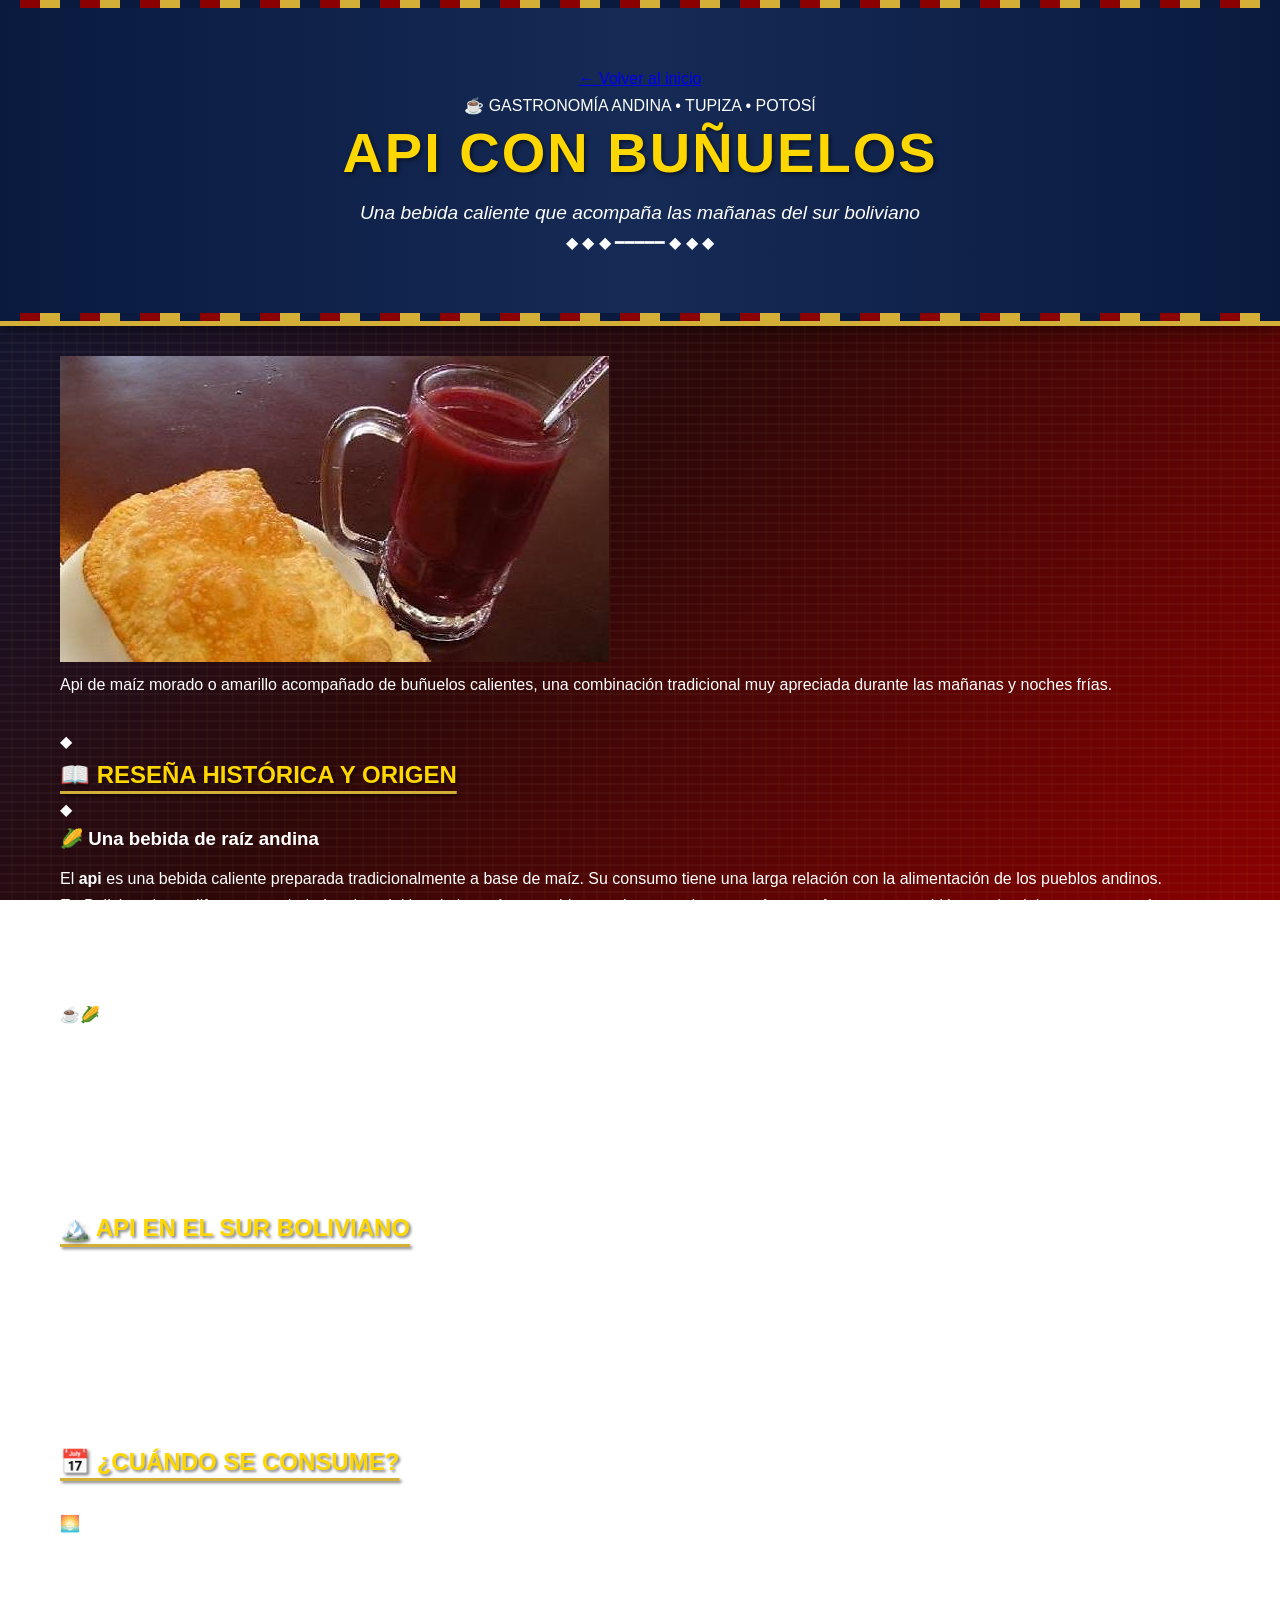
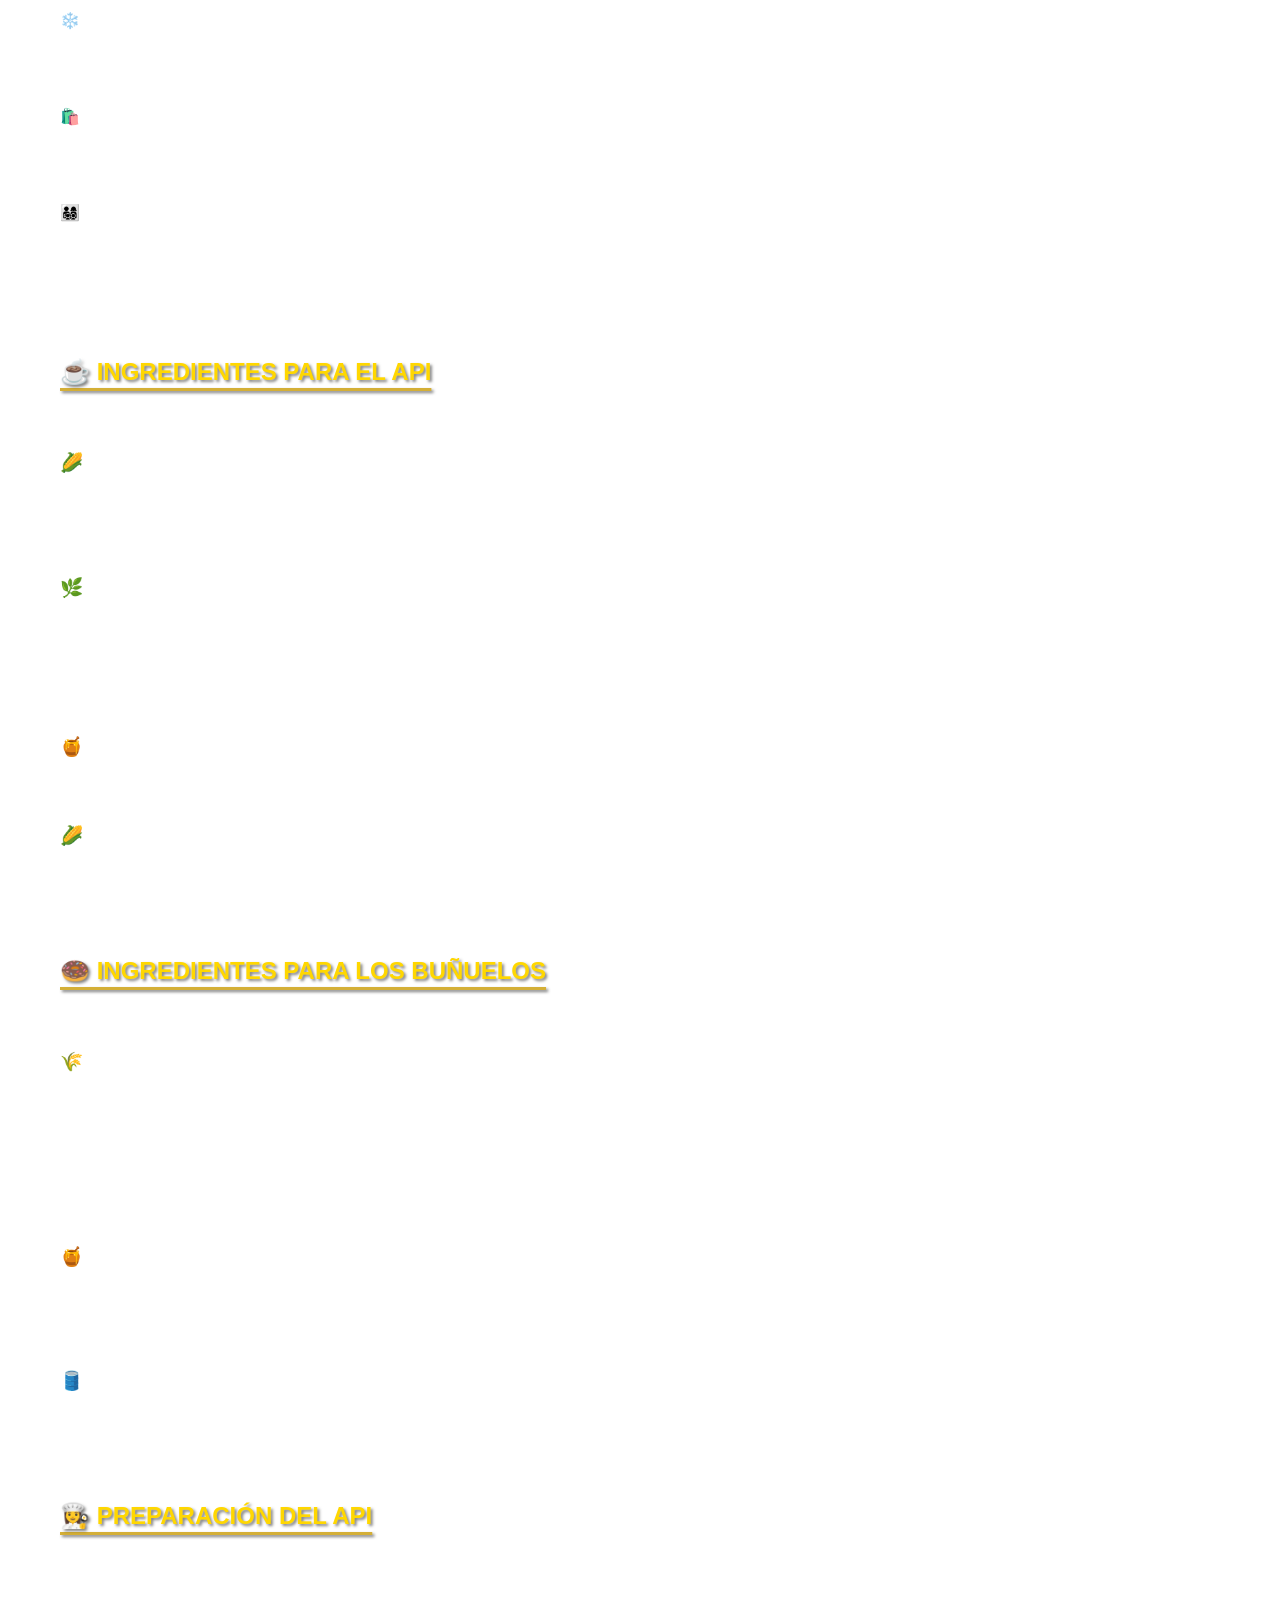
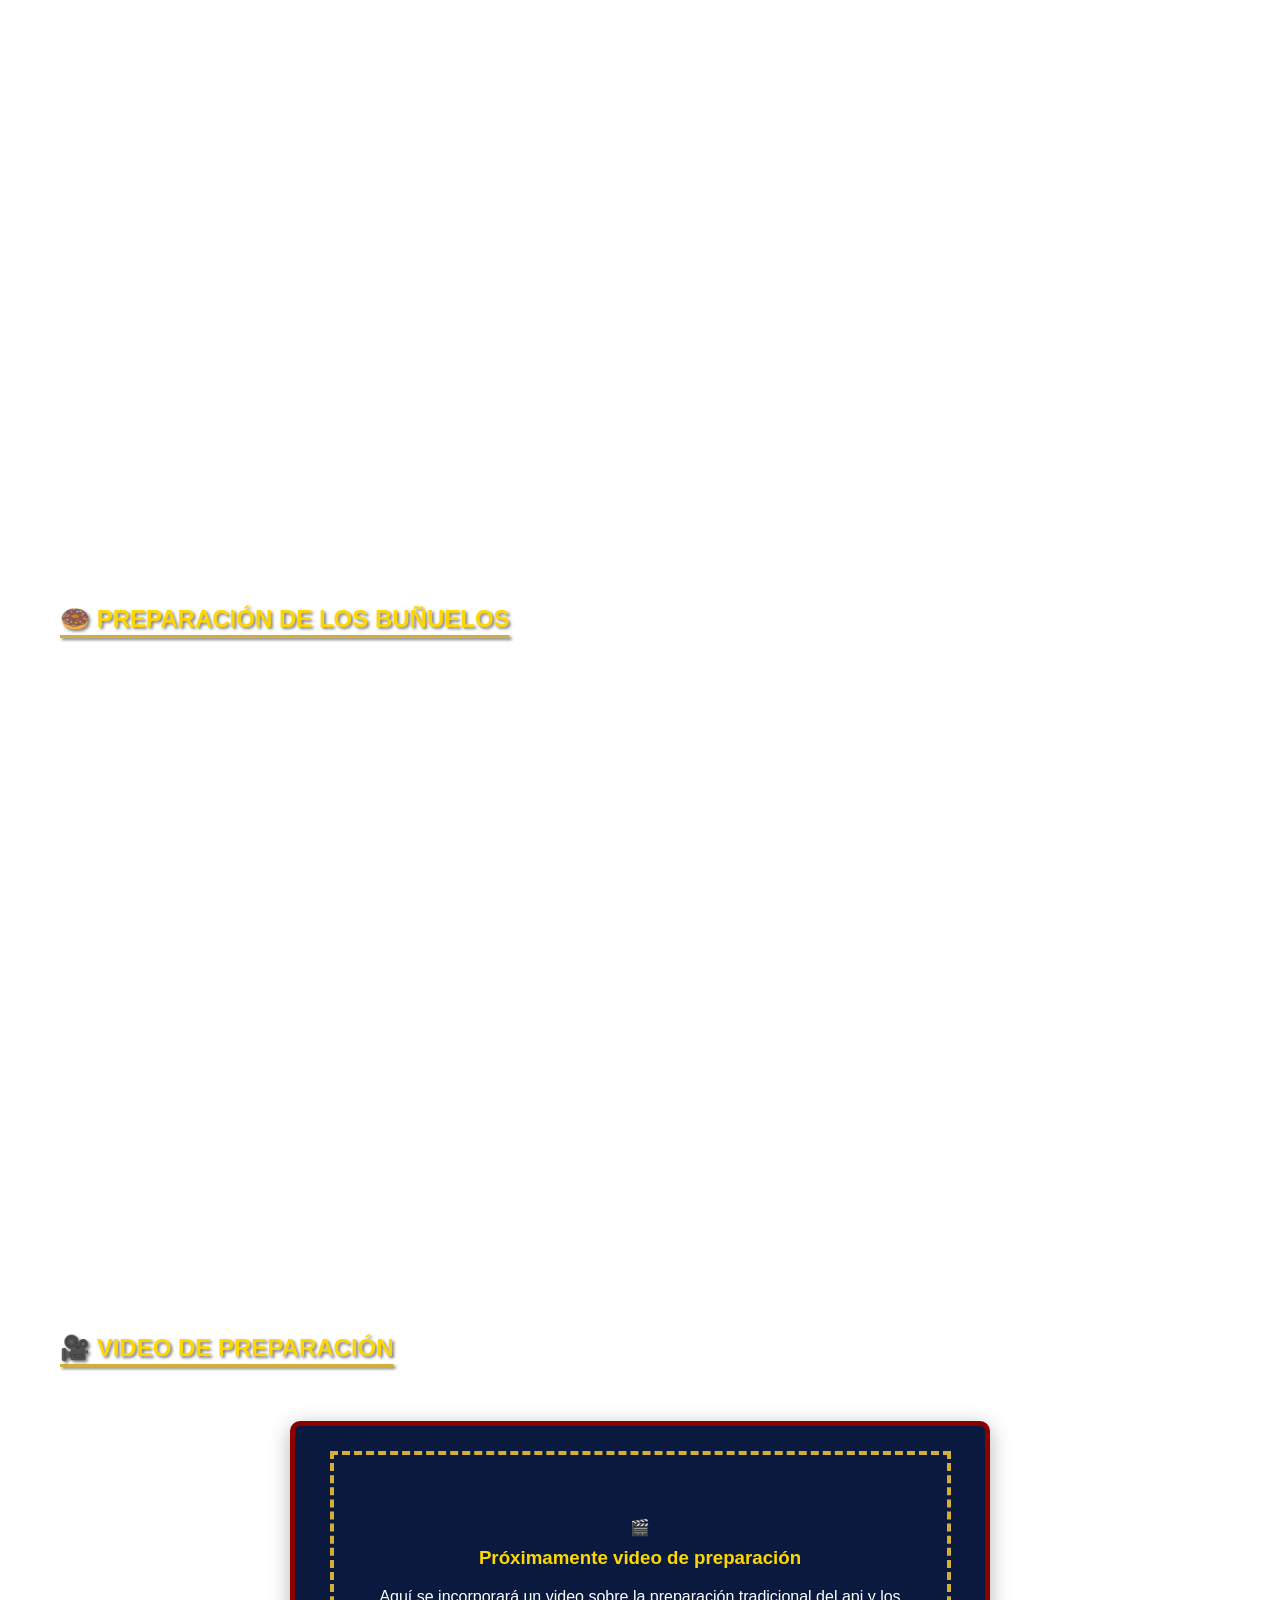
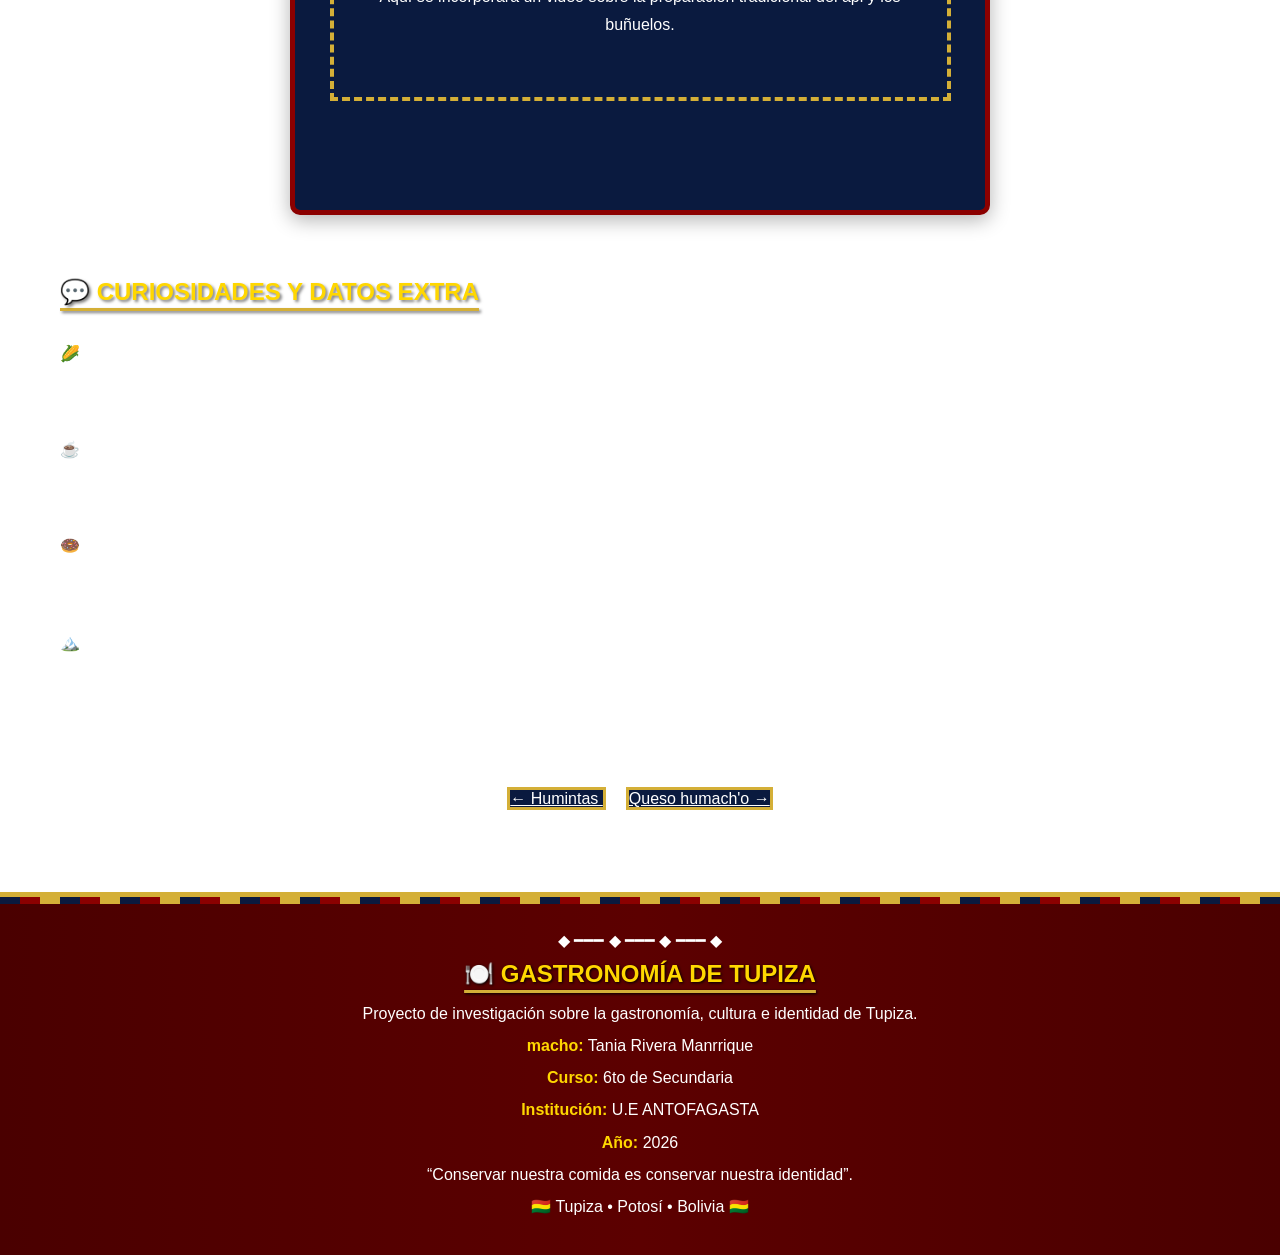
<file: api_bunuelos.html>
<!DOCTYPE html>
<html lang="es">

<head>

    <meta charset="UTF-8">

    <meta name="viewport"
          content="width=device-width, initial-scale=1.0">

    <meta name="description"
          content="Historia, origen, ingredientes, preparación y curiosidades del api con buñuelos, bebida y acompañamiento tradicional de Bolivia y Potosí.">

    <title>Api con Buñuelos | Gastronomía de Tupiza</title>

    <link rel="stylesheet" href="estilos.css">

</head>


<body>


    <!-- =====================================================
         ENCABEZADO
    ====================================================== -->

    <header class="pagina-plato-header">

        <div class="hero-decoracion superior"></div>


        <div class="contenedor">

            <a href="index.html"
               class="volver-inicio">

                ← Volver al inicio

            </a>


            <p class="etiqueta-cultural">

                ☕ GASTRONOMÍA ANDINA • TUPIZA • POTOSÍ

            </p>


            <h1>

                API CON BUÑUELOS

            </h1>


            <p class="subtitulo">

                Una bebida caliente que acompaña las mañanas del sur boliviano

            </p>


            <div class="adorno-tejido">

                ◆ ◆ ◆ ━━━━━ ◆ ◆ ◆

            </div>

        </div>


        <div class="hero-decoracion inferior"></div>

    </header>



    <main>


        <!-- =================================================
             IMAGEN PRINCIPAL
        ================================================== -->

        <section class="seccion plato-presentacion">

            <div class="contenedor">


                <div class="imagen-plato-principal">

                    <!--
                        Coloca tu imagen en:

                        imagenes/api_bunuelos.jpg
                    -->

                    <img
                        src="imagenes/api_bunuelos.jpg"
                        alt="Api caliente acompañado de buñuelos"
                    >

                </div>


                <p class="epigrafe">

                    Api de maíz morado o amarillo acompañado de buñuelos
                    calientes, una combinación tradicional muy apreciada
                    durante las mañanas y noches frías.

                </p>

            </div>

        </section>



        <!-- =================================================
             HISTORIA
        ================================================== -->

        <section class="seccion informacion-plato">

            <div class="contenedor">


                <div class="titulo-seccion">

                    <span>◆</span>

                    <h2>
                        📖 RESEÑA HISTÓRICA Y ORIGEN
                    </h2>

                    <span>◆</span>

                </div>



                <div class="contenido-dos-columnas">


                    <article class="caja-informacion">


                        <h3>
                            🌽 Una bebida de raíz andina
                        </h3>


                        <p>

                            El <strong>api</strong> es una bebida caliente
                            preparada tradicionalmente a base de maíz.
                            Su consumo tiene una larga relación con la
                            alimentación de los pueblos andinos.

                        </p>


                        <p>

                            En Bolivia existen diferentes variedades de api.
                            Una de las más conocidas es el preparado con
                            <strong>maíz morado</strong>, aunque también puede
                            elaborarse con maíz amarillo.

                        </p>


                        <p>

                            Con el paso del tiempo, el api se incorporó
                            plenamente a la gastronomía urbana y popular,
                            encontrándose especialmente en mercados,
                            ferias, desayunos y puestos de comida.

                        </p>


                    </article>



                    <article class="caja-informacion destacada">


                        <div class="icono-grande">

                            ☕🌽

                        </div>


                        <h3>
                            ¿Por qué se acompaña con buñuelos?
                        </h3>


                        <p>

                            El sabor dulce y especiado del api combina
                            con la textura crujiente y suave de los
                            buñuelos recién preparados.

                        </p>


                        <div class="dato-cultural">


                            <strong>
                                Una combinación popular
                            </strong>


                            <p>

                                El contraste entre una bebida caliente
                                y un alimento recién frito o horneado
                                hace que este desayuno sea especialmente
                                apropiado para las mañanas frías.

                            </p>

                        </div>

                    </article>

                </div>

            </div>

        </section>



        <!-- =================================================
             RELACIÓN CON TUPIZA
        ================================================== -->

        <section class="seccion relacion-tupiza">

            <div class="contenedor">


                <div class="caja-historia">


                    <span class="mini-titulo">

                        SABOR DE LAS MAÑANAS FRÍAS

                    </span>


                    <h2>

                        🏔️ API EN EL SUR BOLIVIANO

                    </h2>


                    <p>

                        El clima de las regiones altas y de los valles
                        del sur boliviano favorece el consumo de bebidas
                        calientes durante determinadas épocas del año.

                    </p>


                    <p>

                        En Tupiza, la tradición gastronómica combina
                        productos de origen andino con ingredientes y
                        técnicas incorporadas durante diferentes períodos
                        históricos.

                    </p>


                    <p>

                        El api destaca por utilizar un producto fundamental
                        de la alimentación americana: el maíz. Su preparación
                        también demuestra cómo un ingrediente sencillo puede
                        convertirse en una bebida con identidad propia.

                    </p>


                    <div class="frase-cultura">

                        “Una taza de api lleva el calor del maíz
                        a las mañanas del sur.”

                    </div>

                </div>

            </div>

        </section>



        <!-- =================================================
             CUÁNDO SE CONSUME
        ================================================== -->

        <section class="seccion cuando-consume">

            <div class="contenedor">


                <div class="titulo-seccion claro">

                    <span>◆</span>

                    <h2>
                        📅 ¿CUÁNDO SE CONSUME?
                    </h2>

                    <span>◆</span>

                </div>



                <div class="momentos-grid">


                    <article class="momento-card">

                        <span>
                            🌅
                        </span>


                        <h3>
                            Desayuno
                        </h3>


                        <p>

                            Es uno de los momentos más tradicionales
                            para consumir api, especialmente acompañado
                            de buñuelos, pastel o empanadas.

                        </p>

                    </article>



                    <article class="momento-card">

                        <span>
                            ❄️
                        </span>


                        <h3>
                            Días fríos
                        </h3>


                        <p>

                            Su temperatura caliente lo convierte en una
                            bebida apropiada para las mañanas y noches
                            de clima frío.

                        </p>

                    </article>



                    <article class="momento-card">

                        <span>
                            🛍️
                        </span>


                        <h3>
                            Ferias y mercados
                        </h3>


                        <p>

                            Tradicionalmente puede encontrarse en puestos
                            de comida, mercados y espacios de venta de
                            alimentos.

                        </p>

                    </article>



                    <article class="momento-card">

                        <span>
                            👨‍👩‍👧‍👦
                        </span>


                        <h3>
                            Reuniones familiares
                        </h3>


                        <p>

                            También puede prepararse en casa para compartir
                            durante desayunos o meriendas.

                        </p>

                    </article>

                </div>

            </div>

        </section>



        <!-- =================================================
             INGREDIENTES API
        ================================================== -->

        <section class="seccion ingredientes">

            <div class="contenedor">


                <div class="titulo-seccion">

                    <span>◆</span>

                    <h2>
                        ☕ INGREDIENTES PARA EL API
                    </h2>

                    <span>◆</span>

                </div>


                <p class="descripcion-seccion">

                    Cantidades aproximadas para 6 personas.

                </p>



                <div class="ingredientes-grid">


                    <div class="lista-ingredientes">


                        <h3>
                            🌽 Base
                        </h3>


                        <ul>

                            <li>
                                250 g de maíz morado molido
                            </li>

                            <li>
                                2 litros de agua
                            </li>

                        </ul>

                    </div>



                    <div class="lista-ingredientes">


                        <h3>
                            🌿 Especias
                        </h3>


                        <ul>

                            <li>
                                1 rama de canela
                            </li>

                            <li>
                                3 clavos de olor
                            </li>

                            <li>
                                1 pequeño trozo de cáscara de naranja
                            </li>

                        </ul>

                    </div>



                    <div class="lista-ingredientes">


                        <h3>
                            🍯 Para endulzar
                        </h3>


                        <ul>

                            <li>
                                Azúcar al gusto
                            </li>

                        </ul>

                    </div>



                    <div class="lista-ingredientes">


                        <h3>
                            🌽 Variante
                        </h3>


                        <ul>

                            <li>
                                Maíz amarillo, opcional
                            </li>

                        </ul>

                    </div>

                </div>

            </div>

        </section>



        <!-- =================================================
             INGREDIENTES BUÑUELOS
        ================================================== -->

        <section class="seccion ingredientes">


            <div class="contenedor">


                <div class="titulo-seccion">

                    <span>◆</span>

                    <h2>
                        🍩 INGREDIENTES PARA LOS BUÑUELOS
                    </h2>

                    <span>◆</span>

                </div>


                <p class="descripcion-seccion">

                    Cantidades aproximadas para 10 a 12 buñuelos.

                </p>



                <div class="ingredientes-grid">


                    <div class="lista-ingredientes">


                        <h3>
                            🌾 Masa
                        </h3>


                        <ul>

                            <li>
                                300 g de harina de trigo
                            </li>

                            <li>
                                1 cucharadita de polvo de hornear
                            </li>

                            <li>
                                1 huevo
                            </li>

                            <li>
                                1 taza de leche aproximadamente
                            </li>

                        </ul>

                    </div>



                    <div class="lista-ingredientes">


                        <h3>
                            🍯 Sabor
                        </h3>


                        <ul>

                            <li>
                                2 cucharadas de azúcar
                            </li>

                            <li>
                                1 pizca de sal
                            </li>

                        </ul>

                    </div>



                    <div class="lista-ingredientes">


                        <h3>
                            🛢️ Cocción
                        </h3>


                        <ul>

                            <li>
                                Aceite suficiente para freír
                            </li>

                        </ul>

                    </div>

                </div>

            </div>

        </section>



        <!-- =================================================
             RECETA API
        ================================================== -->

        <section class="seccion receta">

            <div class="contenedor">


                <div class="titulo-seccion">

                    <span>◆</span>

                    <h2>
                        👩‍🍳 PREPARACIÓN DEL API
                    </h2>

                    <span>◆</span>

                </div>



                <div class="pasos-receta">


                    <article class="paso">

                        <div class="numero-paso">
                            01
                        </div>


                        <div>

                            <h3>
                                Preparar el maíz
                            </h3>


                            <p>

                                Coloca el maíz molido en un recipiente
                                y mézclalo con parte del agua hasta
                                obtener una preparación sin grumos.

                            </p>

                        </div>

                    </article>



                    <article class="paso">

                        <div class="numero-paso">
                            02
                        </div>


                        <div>

                            <h3>
                                Hervir el agua
                            </h3>


                            <p>

                                Coloca el resto del agua en una olla
                                y añade la canela, los clavos de olor
                                y la cáscara de naranja.

                            </p>

                        </div>

                    </article>



                    <article class="paso">

                        <div class="numero-paso">
                            03
                        </div>


                        <div>

                            <h3>
                                Incorporar el maíz
                            </h3>


                            <p>

                                Cuando el agua esté caliente, incorpora
                                lentamente la mezcla de maíz mientras
                                remueves constantemente.

                            </p>

                        </div>

                    </article>



                    <article class="paso">

                        <div class="numero-paso">
                            04
                        </div>


                        <div>

                            <h3>
                                Cocinar
                            </h3>


                            <p>

                                Cocina a fuego moderado y remueve
                                constantemente hasta que el api adquiera
                                una consistencia ligeramente espesa.

                            </p>

                        </div>

                    </article>



                    <article class="paso">

                        <div class="numero-paso">
                            05
                        </div>


                        <div>

                            <h3>
                                Endulzar
                            </h3>


                            <p>

                                Agrega azúcar al gusto y continúa
                                mezclando hasta integrarla.

                            </p>

                        </div>

                    </article>



                    <article class="paso">

                        <div class="numero-paso">
                            06
                        </div>


                        <div>

                            <h3>
                                Servir
                            </h3>


                            <p>

                                Retira las especias y sirve el api
                                caliente.

                            </p>

                        </div>

                    </article>

                </div>

            </div>

        </section>



        <!-- =================================================
             RECETA BUÑUELOS
        ================================================== -->

        <section class="seccion receta">

            <div class="contenedor">


                <div class="titulo-seccion">

                    <span>◆</span>

                    <h2>
                        🍩 PREPARACIÓN DE LOS BUÑUELOS
                    </h2>

                    <span>◆</span>

                </div>



                <div class="pasos-receta">


                    <article class="paso">

                        <div class="numero-paso">
                            01
                        </div>


                        <div>

                            <h3>
                                Mezclar los ingredientes secos
                            </h3>


                            <p>

                                Coloca la harina, el azúcar, la sal
                                y el polvo de hornear en un recipiente.

                            </p>

                        </div>

                    </article>



                    <article class="paso">

                        <div class="numero-paso">
                            02
                        </div>


                        <div>

                            <h3>
                                Añadir huevo y leche
                            </h3>


                            <p>

                                Incorpora el huevo y agrega leche
                                poco a poco hasta conseguir una masa
                                suave y manejable.

                            </p>

                        </div>

                    </article>



                    <article class="paso">

                        <div class="numero-paso">
                            03
                        </div>


                        <div>

                            <h3>
                                Formar porciones
                            </h3>


                            <p>

                                Divide la masa en pequeñas porciones
                                procurando que tengan un tamaño
                                parecido.

                            </p>

                        </div>

                    </article>



                    <article class="paso">

                        <div class="numero-paso">
                            04
                        </div>


                        <div>

                            <h3>
                                Cocinar
                            </h3>


                            <p>

                                Los buñuelos pueden prepararse mediante
                                diferentes técnicas según la receta
                                utilizada. Si se fríen, deben cocinarse
                                en aceite caliente con supervisión de
                                un adulto.

                            </p>

                        </div>

                    </article>



                    <article class="paso">

                        <div class="numero-paso">
                            05
                        </div>


                        <div>

                            <h3>
                                Escurrir
                            </h3>


                            <p>

                                Retira los buñuelos cuando estén dorados
                                y colócalos sobre papel absorbente.

                            </p>

                        </div>

                    </article>



                    <article class="paso">

                        <div class="numero-paso">
                            06
                        </div>


                        <div>

                            <h3>
                                Acompañar con api
                            </h3>


                            <p>

                                Sirve los buñuelos junto con una taza
                                de api caliente.

                            </p>

                        </div>

                    </article>

                </div>

            </div>

        </section>



        <!-- =================================================
             VIDEO
        ================================================== -->

        <section class="seccion video">

            <div class="contenedor">


                <div class="titulo-seccion claro">

                    <span>◆</span>

                    <h2>
                        🎥 VIDEO DE PREPARACIÓN
                    </h2>

                    <span>◆</span>

                </div>



                <div class="video-contenedor">


                    <!--
                        Aquí puedes insertar posteriormente
                        un video de YouTube.

                        Ejemplo:

                        <iframe
                            src="https://www.youtube.com/embed/ID_DEL_VIDEO"
                            title="Preparación de api con buñuelos"
                            allowfullscreen>
                        </iframe>
                    -->


                    <div class="video-proximamente">


                        <span>
                            🎬
                        </span>


                        <h3>
                            Próximamente video de preparación
                        </h3>


                        <p>

                            Aquí se incorporará un video sobre la
                            preparación tradicional del api y los buñuelos.

                        </p>

                    </div>

                </div>

            </div>

        </section>



        <!-- =================================================
             CURIOSIDADES
        ================================================== -->

        <section class="seccion curiosidades">

            <div class="contenedor">


                <div class="titulo-seccion">

                    <span>◆</span>

                    <h2>
                        💬 CURIOSIDADES Y DATOS EXTRA
                    </h2>

                    <span>◆</span>

                </div>



                <div class="curiosidades-grid">


                    <article class="curiosidad">

                        <span>
                            🌽
                        </span>


                        <h3>
                            El maíz morado
                        </h3>


                        <p>

                            El api morado obtiene su color característico
                            principalmente del maíz morado utilizado
                            en su preparación.

                        </p>

                    </article>



                    <article class="curiosidad">

                        <span>
                            ☕
                        </span>


                        <h3>
                            Se toma caliente
                        </h3>


                        <p>

                            A diferencia de muchas bebidas tradicionales,
                            el api se caracteriza por consumirse caliente.

                        </p>

                    </article>



                    <article class="curiosidad">

                        <span>
                            🍩
                        </span>


                        <h3>
                            El acompañamiento perfecto
                        </h3>


                        <p>

                            Los buñuelos aportan una textura diferente
                            que contrasta con la consistencia del api.

                        </p>

                    </article>



                    <article class="curiosidad">

                        <span>
                            🏔️
                        </span>


                        <h3>
                            Tradición andina
                        </h3>


                        <p>

                            Su ingrediente principal, el maíz, posee una
                            larga historia dentro de la alimentación de
                            los pueblos de los Andes.

                        </p>

                    </article>

                </div>

            </div>

        </section>



        <!-- =================================================
             NAVEGACIÓN
        ================================================== -->

        <section class="seccion navegacion-platos">

            <div class="contenedor">


                <div class="navegacion-botones">


                    <a
                        href="humintas.html"
                        class="boton-navegacion anterior"
                    >

                        ← Humintas

                    </a>



                    <a
                        href="queso_humacho.html"
                        class="boton-navegacion siguiente"
                    >

                        Queso humach'o →

                    </a>

                </div>

            </div>

        </section>

    </main>



    <!-- =====================================================
         PIE DE PÁGINA
    ====================================================== -->

    <footer class="footer">


        <div class="footer-decoracion">

            ◆ ━━━ ◆ ━━━ ◆ ━━━ ◆

        </div>


        <div class="footer-contenido">


            <h2>

                🍽️ GASTRONOMÍA DE TUPIZA

            </h2>


            <p>

                Proyecto de investigación sobre la gastronomía,
                cultura e identidad de Tupiza.

            </p>



            <div class="datos-macho">


                <p>

                    <strong>macho:</strong>

                    Tania Rivera Manrrique 

                </p>


                <p>

                    <strong>Curso:</strong>

                    6to de Secundaria

                </p>


                <p>

                    <strong>Institución:</strong>

                    U.E ANTOFAGASTA

                </p>


                <p>

                    <strong>Año:</strong>

                    2026

                </p>

            </div>



            <div class="footer-frase">

                “Conservar nuestra comida es conservar nuestra identidad”.

            </div>



            <p class="copyright">

                🇧🇴 Tupiza • Potosí • Bolivia 🇧🇴

            </p>

        </div>

    </footer>


</body>

</html>
</file>
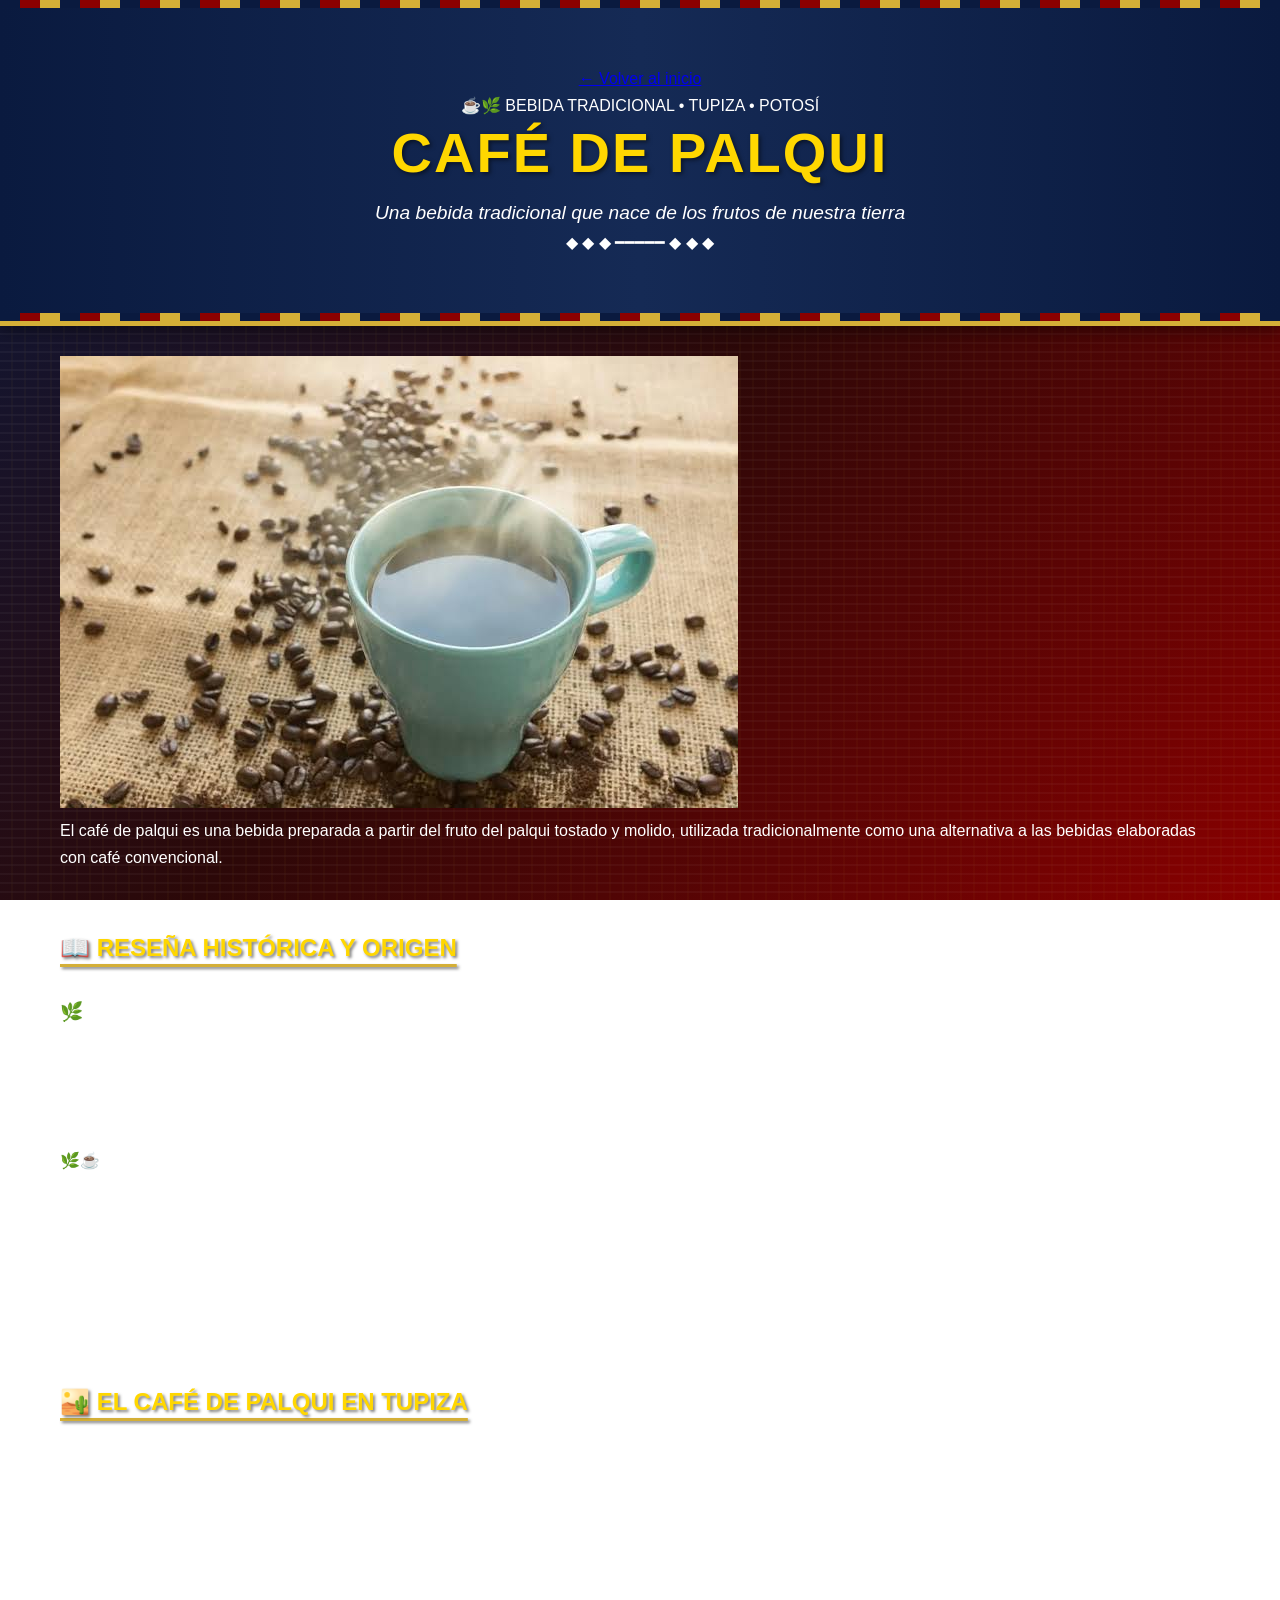
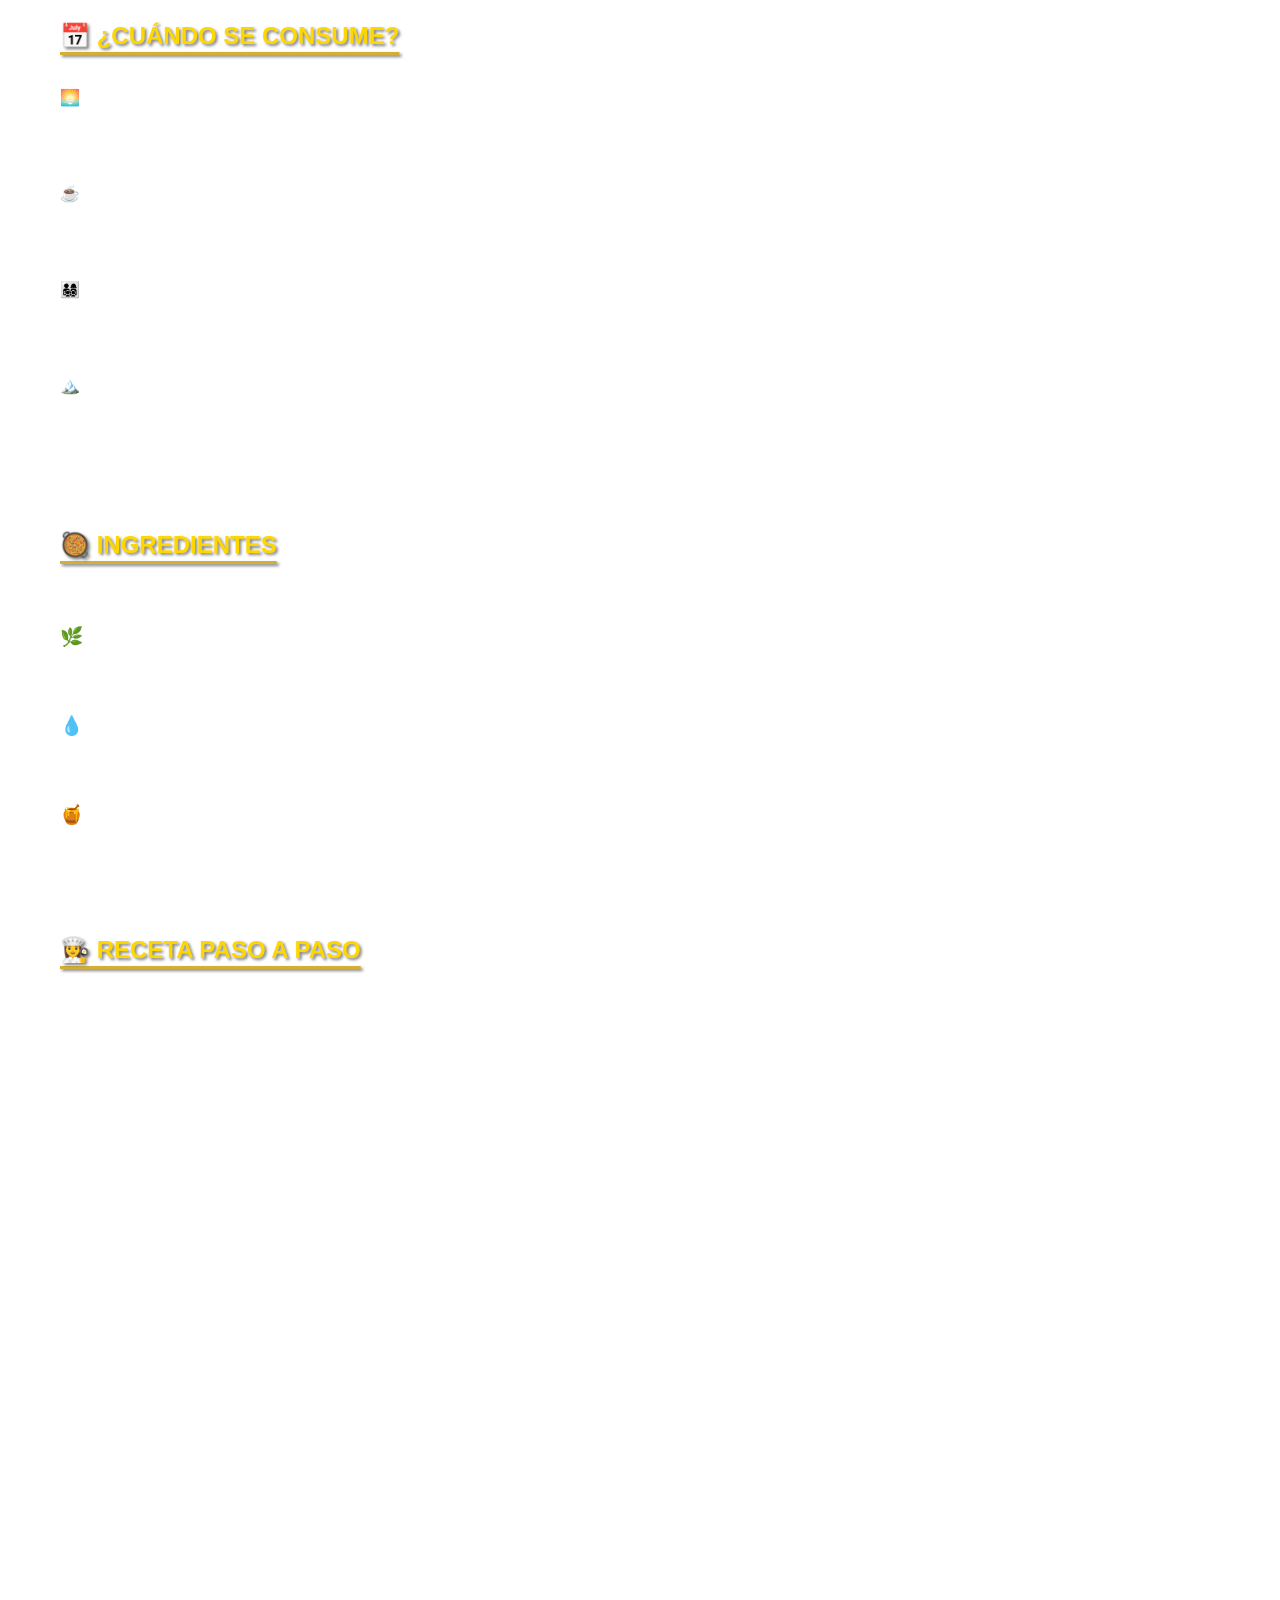
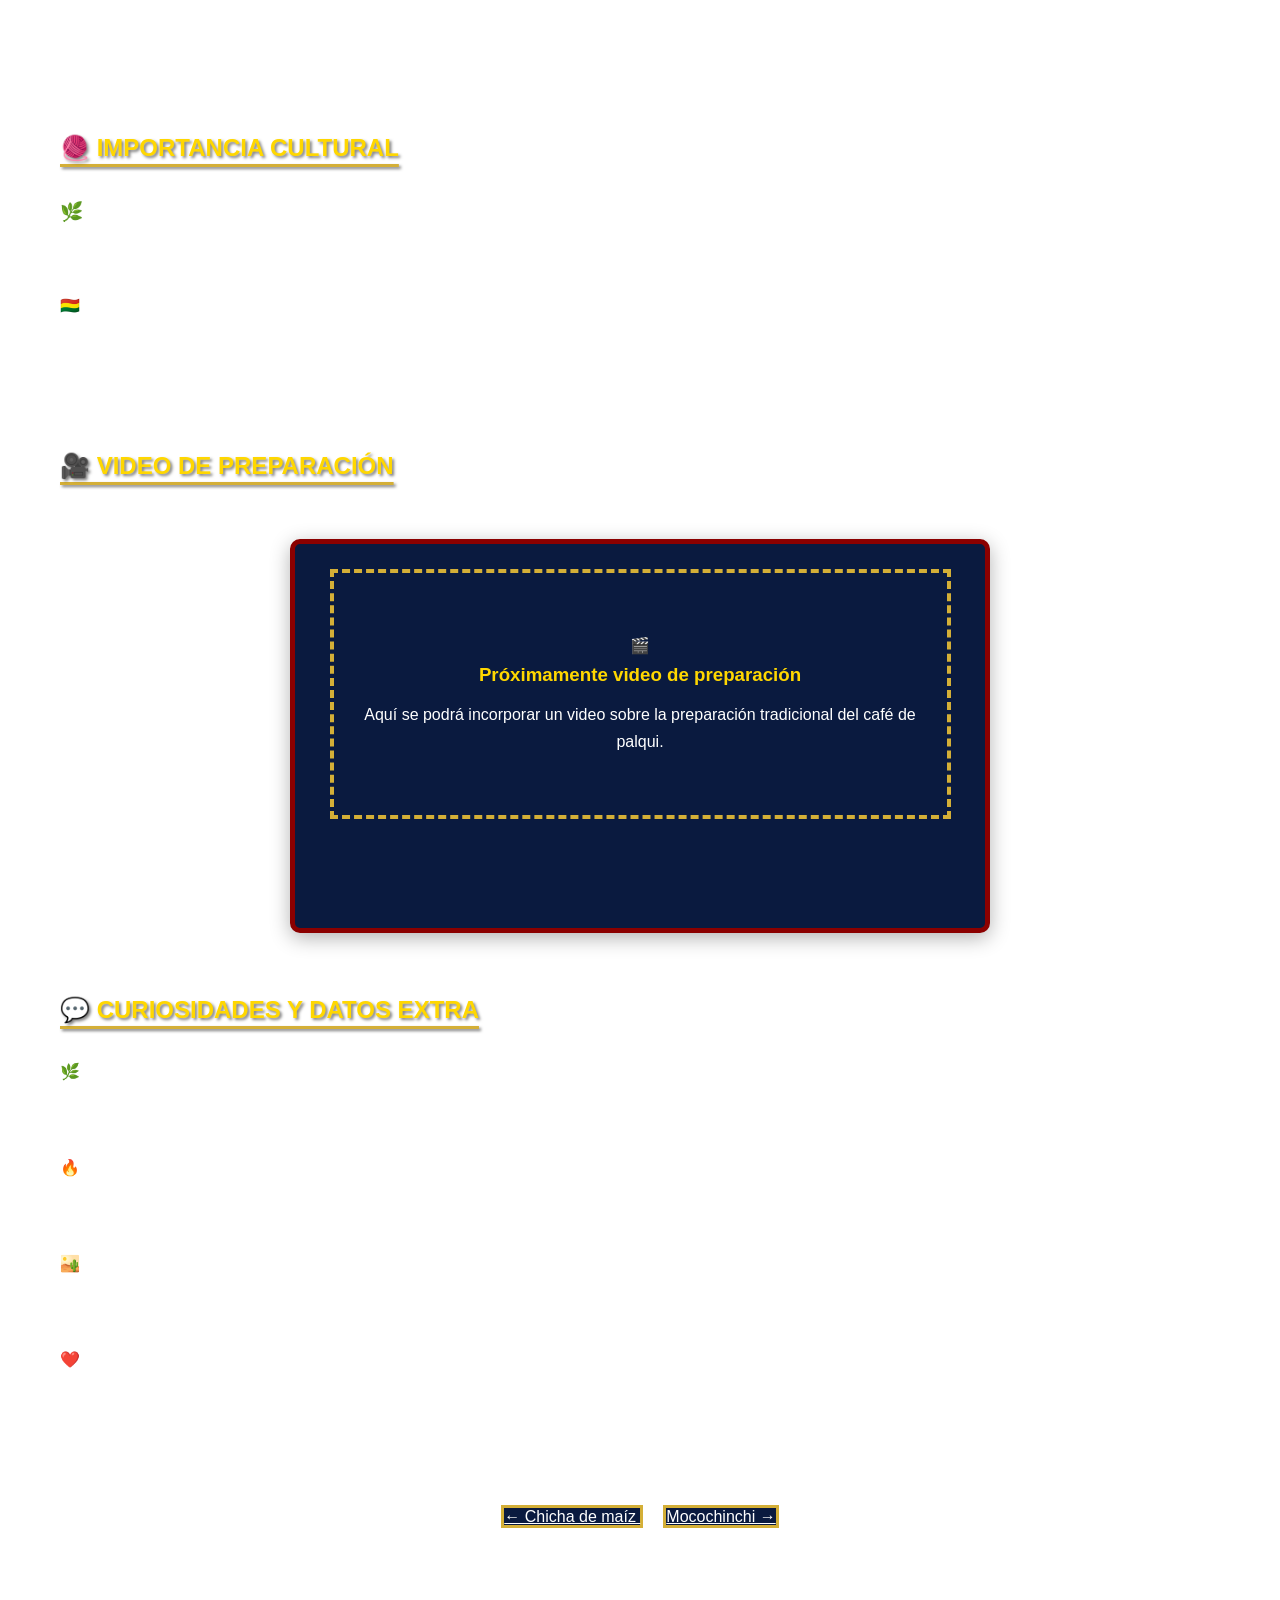
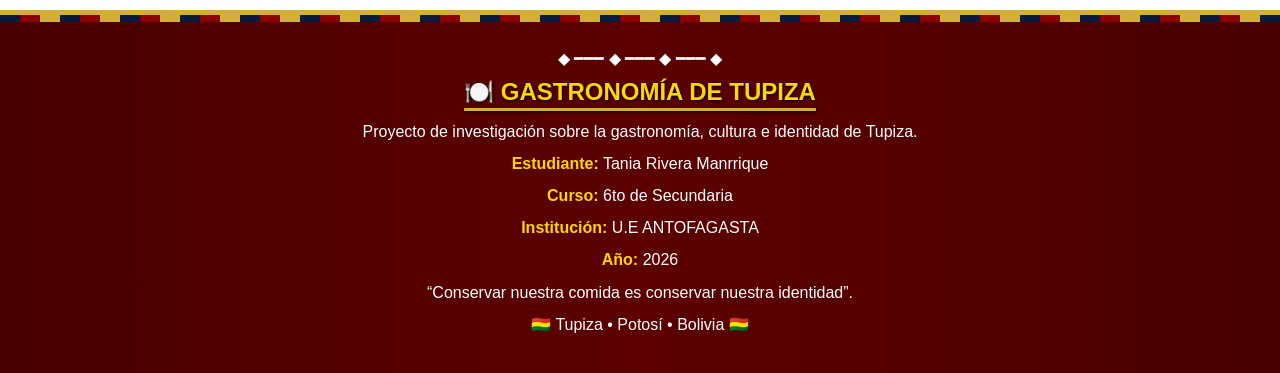
<file: cafe_palqui.html>
<!DOCTYPE html>
<html lang="es">

<head>

    <meta charset="UTF-8">

    <meta name="viewport"
          content="width=device-width, initial-scale=1.0">

    <meta name="description"
          content="Historia, ingredientes, preparación y curiosidades del café de palqui, bebida tradicional de Tupiza, Potosí, Bolivia.">

    <title>Café de Palqui | Gastronomía de Tupiza</title>

    <link rel="stylesheet" href="estilos.css">

</head>


<body>


    <!-- =====================================================
         ENCABEZADO
    ====================================================== -->

    <header class="pagina-plato-header">

        <div class="hero-decoracion superior"></div>


        <div class="contenedor">

            <a href="index.html"
               class="volver-inicio">

                ← Volver al inicio

            </a>


            <p class="etiqueta-cultural">

                ☕🌿 BEBIDA TRADICIONAL • TUPIZA • POTOSÍ

            </p>


            <h1>

                CAFÉ DE PALQUI

            </h1>


            <p class="subtitulo">

                Una bebida tradicional que nace de los frutos de nuestra tierra

            </p>


            <div class="adorno-tejido">

                ◆ ◆ ◆ ━━━━━ ◆ ◆ ◆

            </div>

        </div>


        <div class="hero-decoracion inferior"></div>

    </header>



    <main>


        <!-- =================================================
             IMAGEN PRINCIPAL
        ================================================== -->

        <section class="seccion plato-presentacion">

            <div class="contenedor">


                <div class="imagen-plato-principal">

                    <!--
                        Coloca tu imagen en:

                        imagenes/cafe_palqui.jpg
                    -->

                    <img
                        src="imagenes/cafe_palqui.jpg"
                        alt="Café de palqui tradicional de Tupiza"
                    >

                </div>


                <p class="epigrafe">

                    El café de palqui es una bebida preparada a partir
                    del fruto del palqui tostado y molido, utilizada
                    tradicionalmente como una alternativa a las bebidas
                    elaboradas con café convencional.

                </p>

            </div>

        </section>



        <!-- =================================================
             HISTORIA Y ORIGEN
        ================================================== -->

        <section class="seccion informacion-plato">

            <div class="contenedor">


                <div class="titulo-seccion">

                    <span>◆</span>

                    <h2>
                        📖 RESEÑA HISTÓRICA Y ORIGEN
                    </h2>

                    <span>◆</span>

                </div>



                <div class="contenido-dos-columnas">


                    <article class="caja-informacion">


                        <h3>
                            🌿 Una bebida nacida de la tierra
                        </h3>


                        <p>

                            El <strong>café de palqui</strong> es una
                            preparación tradicional asociada al
                            aprovechamiento de recursos vegetales
                            presentes en las regiones del sur de Bolivia.

                        </p>


                        <p>

                            Su nombre proviene del <strong>palqui</strong>,
                            una planta conocida en diferentes regiones
                            andinas y de los valles. Sus frutos pueden
                            aprovecharse mediante procesos tradicionales
                            de secado y tostado.

                        </p>


                        <p>

                            La preparación refleja una característica
                            importante de la cocina tradicional:
                            aprovechar productos disponibles en el
                            entorno y convertirlos en alimentos o bebidas.

                        </p>


                    </article>



                    <article class="caja-informacion destacada">


                        <div class="icono-grande">

                            🌿☕

                        </div>


                        <h3>
                            ¿Por qué se llama café?
                        </h3>


                        <p>

                            Recibe este nombre porque los frutos o semillas
                            preparados mediante tostado y molienda producen
                            una bebida oscura que puede recordar visualmente
                            al café tradicional.

                        </p>


                        <div class="dato-cultural">


                            <strong>
                                Identidad local
                            </strong>


                            <p>

                                Su valor está relacionado con el conocimiento
                                tradicional y el aprovechamiento de productos
                                propios del entorno.

                            </p>

                        </div>

                    </article>

                </div>

            </div>

        </section>



        <!-- =================================================
             RELACIÓN CON TUPIZA
        ================================================== -->

        <section class="seccion relacion-tupiza">

            <div class="contenedor">


                <div class="caja-historia">


                    <span class="mini-titulo">

                        SABORES DEL VALLE

                    </span>


                    <h2>

                        🏜️ EL CAFÉ DE PALQUI EN TUPIZA

                    </h2>


                    <p>

                        Tupiza posee una identidad gastronómica relacionada
                        con los productos de sus valles y con los
                        conocimientos transmitidos entre generaciones.

                    </p>


                    <p>

                        El aprovechamiento de plantas locales permite
                        comprender cómo las comunidades desarrollaron
                        alternativas alimentarias utilizando los recursos
                        disponibles en su territorio.

                    </p>


                    <p>

                        El café de palqui representa precisamente esa
                        relación entre territorio, conocimiento tradicional
                        y alimentación.

                    </p>


                    <div class="frase-cultura">

                        “De nuestra tierra también nacen los sabores
                        que cuentan nuestra historia.”

                    </div>

                </div>

            </div>

        </section>



        <!-- =================================================
             CUÁNDO SE CONSUME
        ================================================== -->

        <section class="seccion cuando-consume">

            <div class="contenedor">


                <div class="titulo-seccion claro">

                    <span>◆</span>

                    <h2>
                        📅 ¿CUÁNDO SE CONSUME?
                    </h2>

                    <span>◆</span>

                </div>



                <div class="momentos-grid">


                    <article class="momento-card">

                        <span>
                            🌅
                        </span>


                        <h3>
                            Desayuno
                        </h3>


                        <p>

                            Puede consumirse como bebida caliente durante
                            el desayuno.

                        </p>

                    </article>



                    <article class="momento-card">

                        <span>
                            ☕
                        </span>


                        <h3>
                            Merienda
                        </h3>


                        <p>

                            También puede acompañar panes, empanadas u
                            otros alimentos durante una merienda.

                        </p>

                    </article>



                    <article class="momento-card">

                        <span>
                            👨‍👩‍👧‍👦
                        </span>


                        <h3>
                            Reuniones familiares
                        </h3>


                        <p>

                            Las bebidas tradicionales pueden formar parte
                            de momentos de convivencia familiar.

                        </p>

                    </article>



                    <article class="momento-card">

                        <span>
                            🏔️
                        </span>


                        <h3>
                            Tradición local
                        </h3>


                        <p>

                            Su consumo permite mantener presente una
                            preparación relacionada con los productos
                            tradicionales de la región.

                        </p>

                    </article>

                </div>

            </div>

        </section>



        <!-- =================================================
             INGREDIENTES
        ================================================== -->

        <section class="seccion ingredientes">

            <div class="contenedor">


                <div class="titulo-seccion">

                    <span>◆</span>

                    <h2>
                        🥘 INGREDIENTES
                    </h2>

                    <span>◆</span>

                </div>


                <p class="descripcion-seccion">

                    Preparación sencilla para varias tazas.

                </p>



                <div class="ingredientes-grid">


                    <div class="lista-ingredientes">


                        <h3>
                            🌿 Ingrediente principal
                        </h3>


                        <ul>

                            <li>
                                Frutos de palqui secos
                            </li>

                        </ul>

                    </div>



                    <div class="lista-ingredientes">


                        <h3>
                            💧 Para preparar
                        </h3>


                        <ul>

                            <li>
                                Agua
                            </li>

                        </ul>

                    </div>



                    <div class="lista-ingredientes">


                        <h3>
                            🍯 Opcional
                        </h3>


                        <ul>

                            <li>
                                Azúcar o endulzante al gusto
                            </li>

                        </ul>

                    </div>

                </div>

            </div>

        </section>



        <!-- =================================================
             RECETA
        ================================================== -->

        <section class="seccion receta">

            <div class="contenedor">


                <div class="titulo-seccion">

                    <span>◆</span>

                    <h2>
                        👩‍🍳 RECETA PASO A PASO
                    </h2>

                    <span>◆</span>

                </div>



                <div class="pasos-receta">


                    <article class="paso">

                        <div class="numero-paso">
                            01
                        </div>


                        <div>

                            <h3>
                                Seleccionar el palqui
                            </h3>


                            <p>

                                Selecciona frutos de palqui correctamente
                                identificados, secos y aptos para el
                                consumo. No deben utilizarse plantas
                                recolectadas sin conocer su identificación.

                            </p>

                        </div>

                    </article>



                    <article class="paso">

                        <div class="numero-paso">
                            02
                        </div>


                        <div>

                            <h3>
                                Limpiar
                            </h3>


                            <p>

                                Limpia cuidadosamente los frutos para
                                retirar restos de tierra u otros materiales.

                            </p>

                        </div>

                    </article>



                    <article class="paso">

                        <div class="numero-paso">
                            03
                        </div>


                        <div>

                            <h3>
                                Tostar
                            </h3>


                            <p>

                                Tradicionalmente los frutos se someten a
                                un proceso de tostado para desarrollar
                                su aroma y sabor característicos.

                            </p>

                        </div>

                    </article>



                    <article class="paso">

                        <div class="numero-paso">
                            04
                        </div>


                        <div>

                            <h3>
                                Moler
                            </h3>


                            <p>

                                Una vez tostados y enfriados, se muelen
                                hasta obtener un producto de textura
                                similar a un café molido.

                            </p>

                        </div>

                    </article>



                    <article class="paso">

                        <div class="numero-paso">
                            05
                        </div>


                        <div>

                            <h3>
                                Preparar la infusión
                            </h3>


                            <p>

                                El producto molido se utiliza para preparar
                                una bebida caliente mediante una infusión
                                con agua.

                            </p>

                        </div>

                    </article>



                    <article class="paso">

                        <div class="numero-paso">
                            06
                        </div>


                        <div>

                            <h3>
                                Endulzar
                            </h3>


                            <p>

                                Se puede añadir azúcar u otro endulzante
                                según el gusto de quien lo consuma.

                            </p>

                        </div>

                    </article>



                    <article class="paso">

                        <div class="numero-paso">
                            07
                        </div>


                        <div>

                            <h3>
                                Servir
                            </h3>


                            <p>

                                Sirve caliente y acompaña con pan,
                                empanadas u otros alimentos tradicionales.

                            </p>

                        </div>

                    </article>

                </div>

            </div>

        </section>



        <!-- =================================================
             IMPORTANCIA CULTURAL
        ================================================== -->

        <section class="seccion informacion-plato">

            <div class="contenedor">


                <div class="titulo-seccion">

                    <span>◆</span>

                    <h2>
                        🧶 IMPORTANCIA CULTURAL
                    </h2>

                    <span>◆</span>

                </div>



                <div class="contenido-dos-columnas">


                    <article class="caja-informacion">


                        <h3>
                            🌿 Aprovechamiento de recursos locales
                        </h3>


                        <p>

                            Las preparaciones tradicionales muestran
                            cómo las comunidades aprovechan los recursos
                            que ofrece su territorio.

                        </p>


                        <p>

                            El café de palqui permite mostrar una bebida
                            diferente de las preparaciones comerciales
                            y recuperar conocimientos relacionados con
                            plantas locales.

                        </p>

                    </article>



                    <article class="caja-informacion destacada">


                        <div class="icono-grande">

                            🇧🇴

                        </div>


                        <h3>
                            Identidad tupiceña
                        </h3>


                        <p>

                            Incorporar esta bebida en una investigación
                            gastronómica permite valorar la diversidad
                            culinaria de Tupiza y del sur de Potosí.

                        </p>

                    </article>

                </div>

            </div>

        </section>



        <!-- =================================================
             VIDEO
        ================================================== -->

        <section class="seccion video">

            <div class="contenedor">


                <div class="titulo-seccion claro">

                    <span>◆</span>

                    <h2>
                        🎥 VIDEO DE PREPARACIÓN
                    </h2>

                    <span>◆</span>

                </div>



                <div class="video-contenedor">


                    <div class="video-proximamente">


                        <span>
                            🎬
                        </span>


                        <h3>
                            Próximamente video de preparación
                        </h3>


                        <p>

                            Aquí se podrá incorporar un video sobre
                            la preparación tradicional del café de palqui.

                        </p>

                    </div>

                </div>

            </div>

        </section>



        <!-- =================================================
             CURIOSIDADES
        ================================================== -->

        <section class="seccion curiosidades">

            <div class="contenedor">


                <div class="titulo-seccion">

                    <span>◆</span>

                    <h2>
                        💬 CURIOSIDADES Y DATOS EXTRA
                    </h2>

                    <span>◆</span>

                </div>



                <div class="curiosidades-grid">


                    <article class="curiosidad">

                        <span>
                            🌿
                        </span>


                        <h3>
                            No es café convencional
                        </h3>


                        <p>

                            Aunque recibe el nombre de café por su
                            apariencia y forma de preparación, se trata
                            de una bebida elaborada con palqui.

                        </p>

                    </article>



                    <article class="curiosidad">

                        <span>
                            🔥
                        </span>


                        <h3>
                            El tostado es importante
                        </h3>


                        <p>

                            El tostado ayuda a desarrollar el aroma y
                            sabor característicos de la preparación.

                        </p>

                    </article>



                    <article class="curiosidad">

                        <span>
                            🏜️
                        </span>


                        <h3>
                            Producto relacionado con el entorno
                        </h3>


                        <p>

                            Su existencia refleja el aprovechamiento
                            tradicional de recursos vegetales de la región.

                        </p>

                    </article>



                    <article class="curiosidad">

                        <span>
                            ❤️
                        </span>


                        <h3>
                            Tradición que merece conservarse
                        </h3>


                        <p>

                            Registrar estas preparaciones ayuda a que
                            las nuevas generaciones conozcan la diversidad
                            gastronómica de Tupiza.

                        </p>

                    </article>

                </div>

            </div>

        </section>



        <!-- =================================================
             NAVEGACIÓN
        ================================================== -->

        <section class="seccion navegacion-platos">

            <div class="contenedor">


                <div class="navegacion-botones">


                    <a
                        href="chicha_maiz.html"
                        class="boton-navegacion anterior"
                    >

                        ← Chicha de maíz

                    </a>



                    <a
                        href="mocochinchi.html"
                        class="boton-navegacion siguiente"
                    >

                        Mocochinchi →

                    </a>

                </div>

            </div>

        </section>

    </main>



    <!-- =====================================================
         PIE DE PÁGINA
    ====================================================== -->

    <footer class="footer">


        <div class="footer-decoracion">

            ◆ ━━━ ◆ ━━━ ◆ ━━━ ◆

        </div>


        <div class="footer-contenido">


            <h2>

                🍽️ GASTRONOMÍA DE TUPIZA

            </h2>


            <p>

                Proyecto de investigación sobre la gastronomía,
                cultura e identidad de Tupiza.

            </p>



            <div class="datos-estudiante">


                <p>

                    <strong>Estudiante:</strong>

                    Tania Rivera Manrrique

                </p>


                <p>

                    <strong>Curso:</strong>

                    6to de Secundaria

                </p>


                <p>

                    <strong>Institución:</strong>

                    U.E ANTOFAGASTA

                </p>


                <p>

                    <strong>Año:</strong>

                    2026

                </p>

            </div>



            <div class="footer-frase">

                “Conservar nuestra comida es conservar nuestra identidad”.

            </div>



            <p class="copyright">

                🇧🇴 Tupiza • Potosí • Bolivia 🇧🇴

            </p>

        </div>

    </footer>


</body>

</html>
</file>
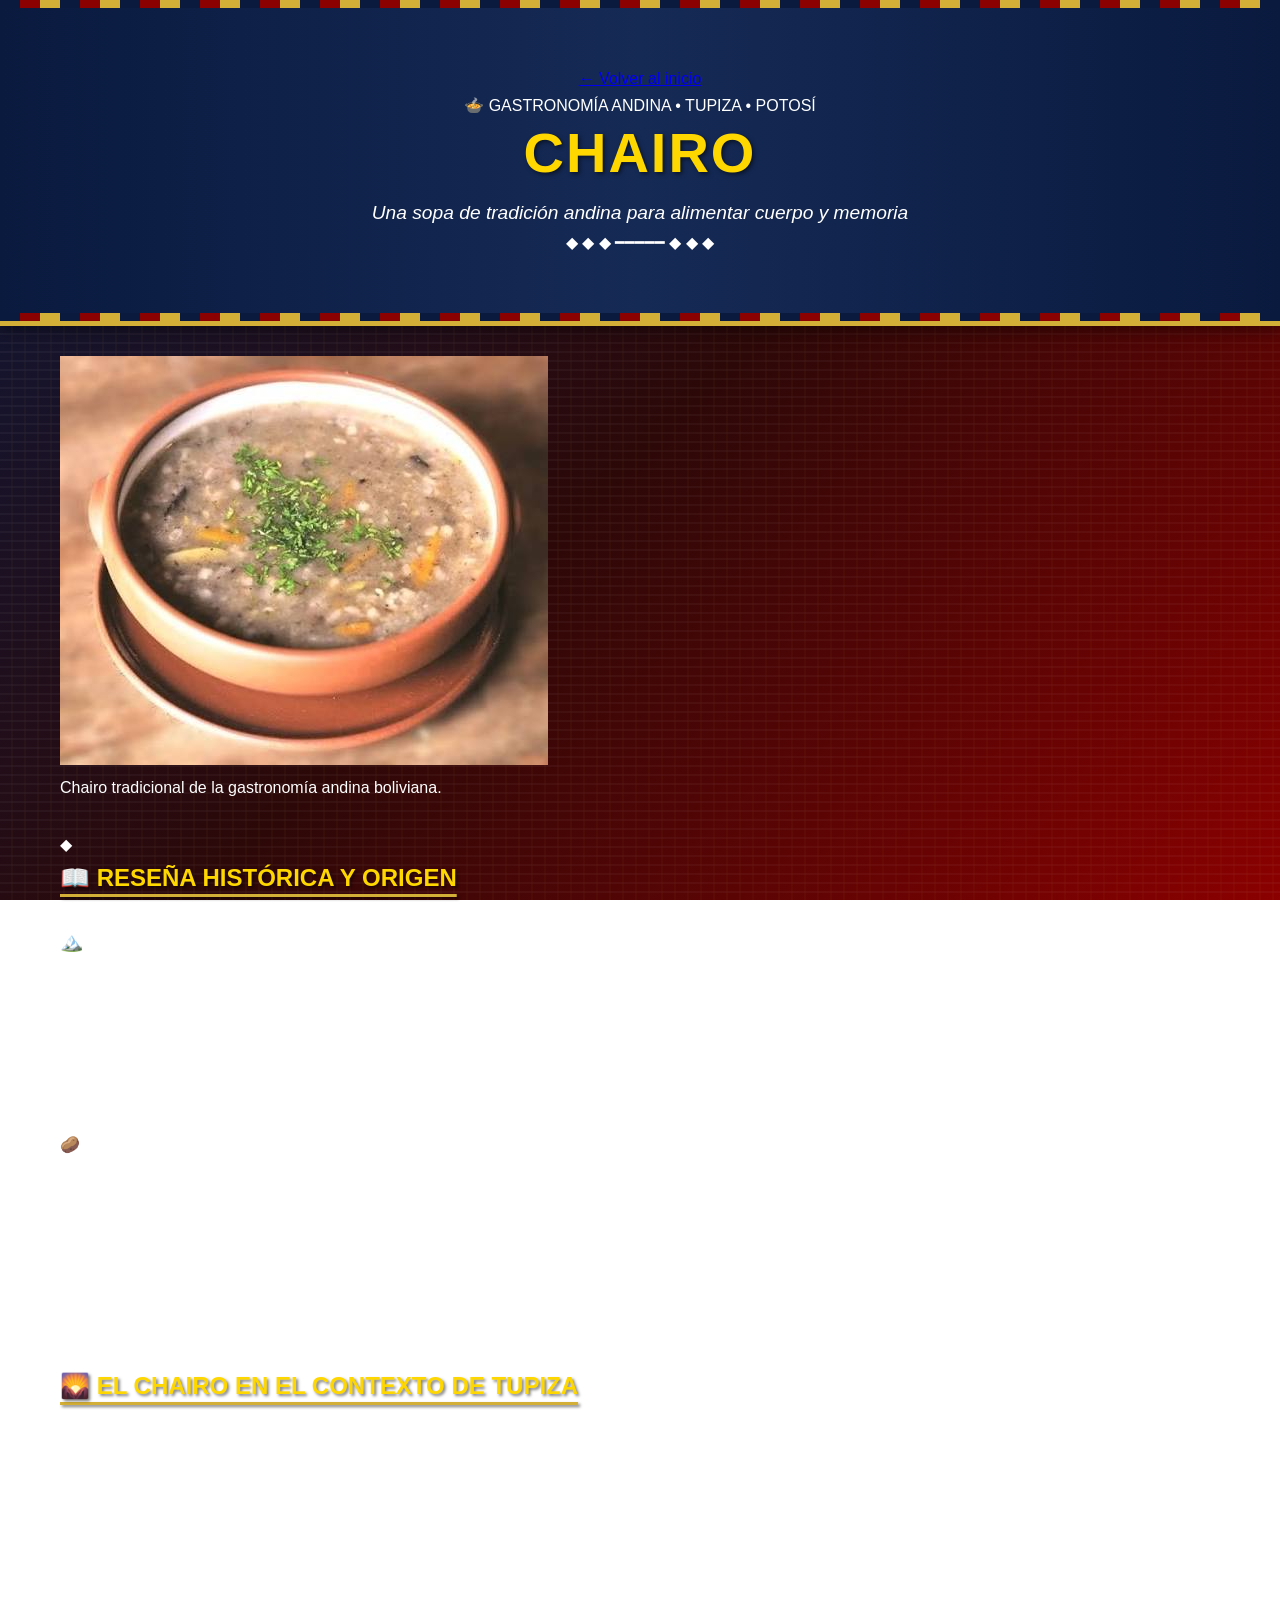
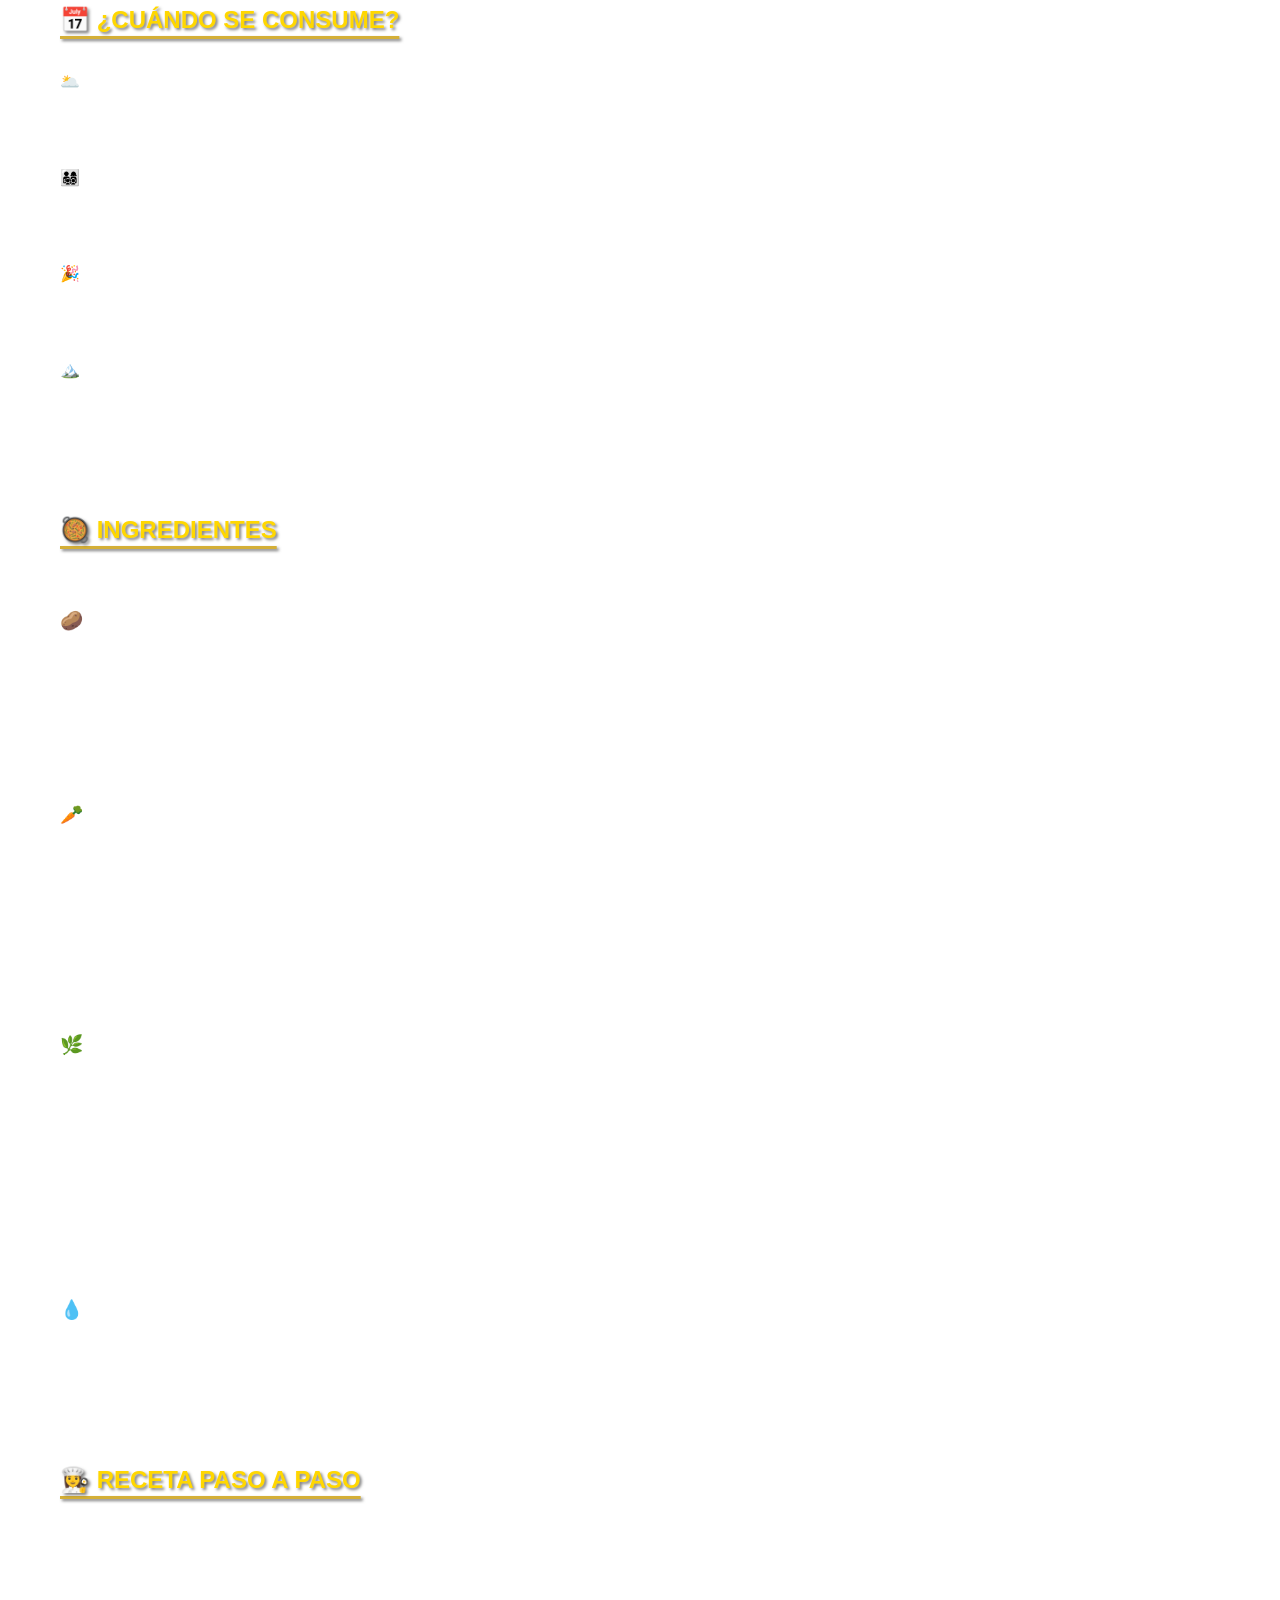
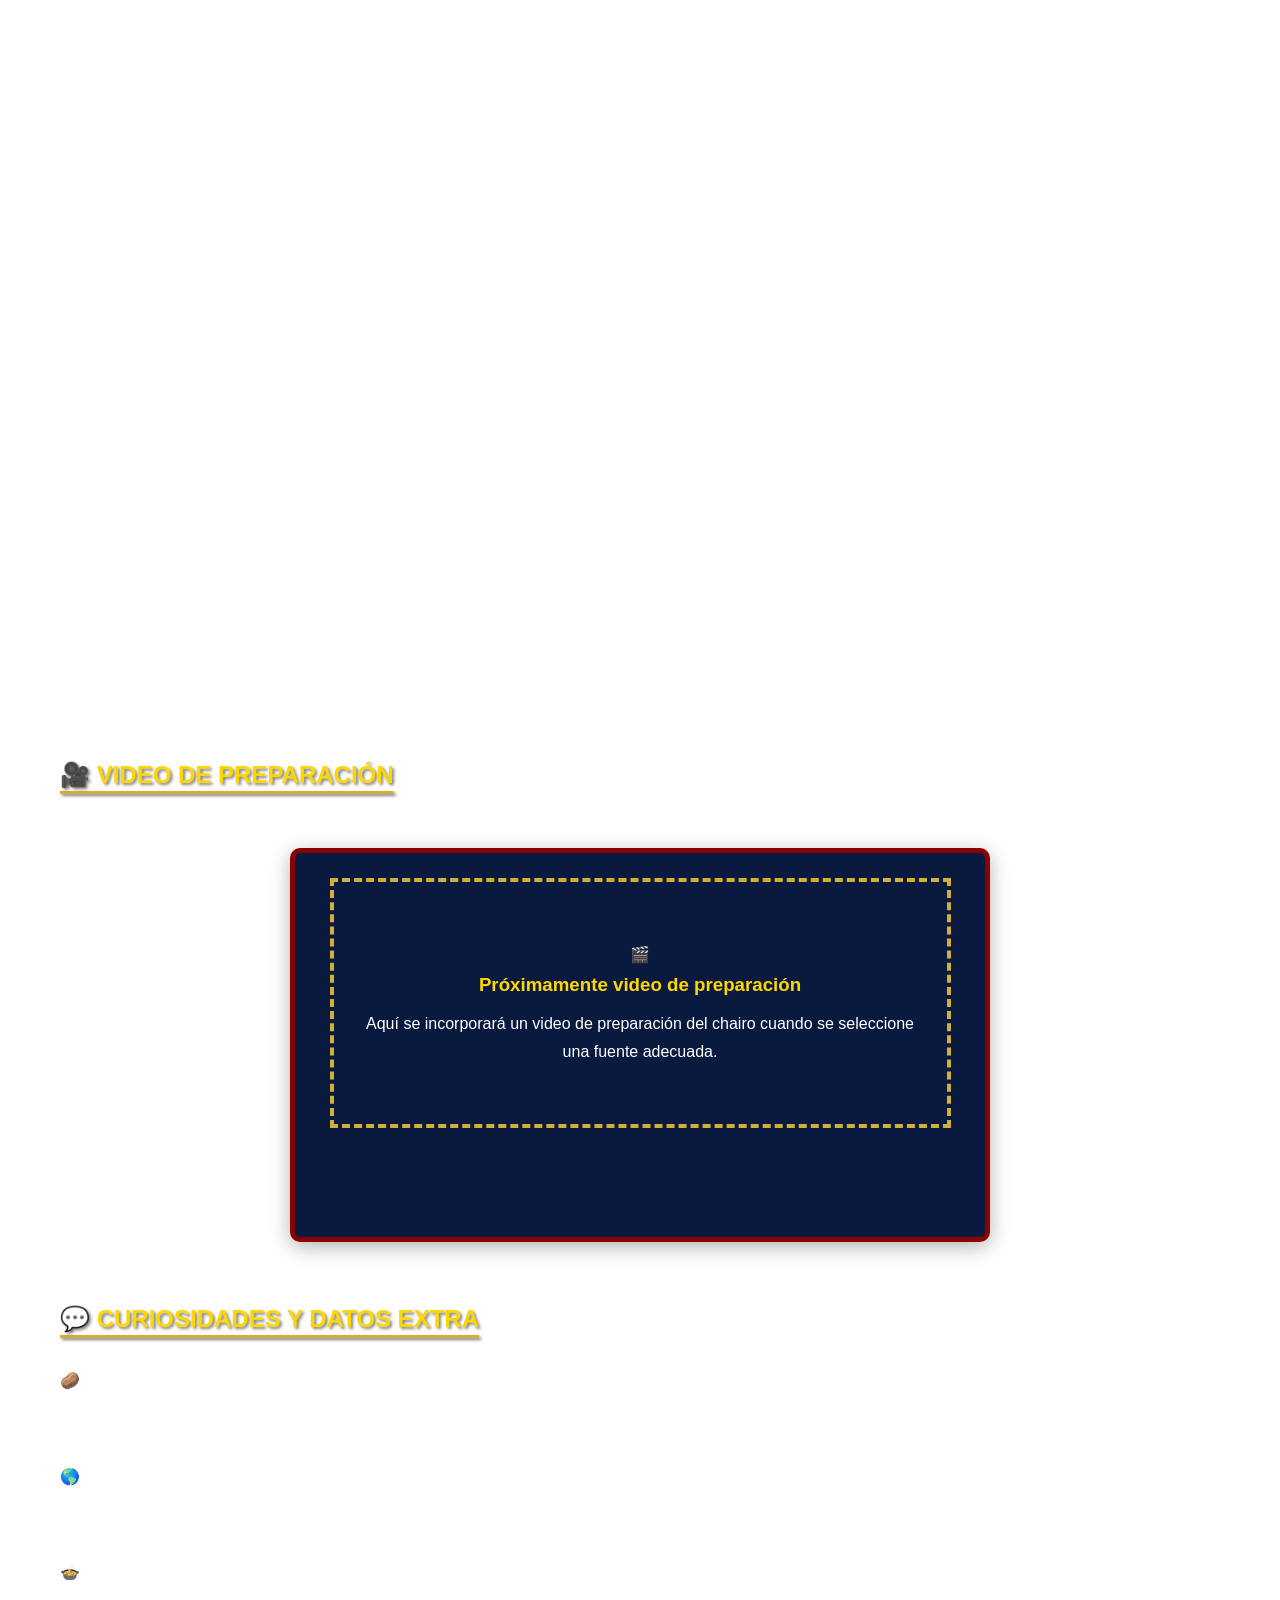
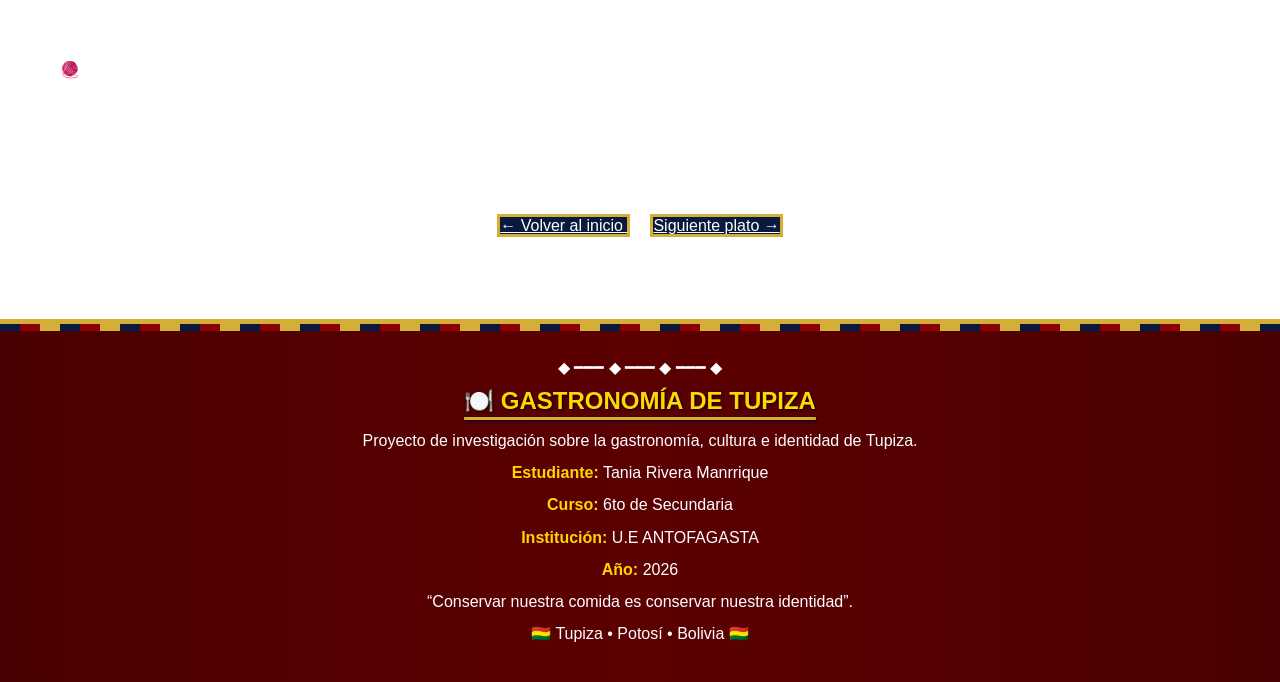
<file: chairo.html>
<!DOCTYPE html>
<html lang="es">
<head>
    <meta charset="UTF-8">
    <meta name="viewport" content="width=device-width, initial-scale=1.0">

    <meta name="description"
        content="Historia, ingredientes, preparación y curiosidades del chairo, sopa tradicional de la gastronomía andina y potosina.">

    <title>Chairo | Gastronomía de Tupiza</title>

    <link rel="stylesheet" href="estilos.css">
</head>

<body>

    <!-- =====================================================
         ENCABEZADO
    ====================================================== -->

    <header class="pagina-plato-header">

        <div class="hero-decoracion superior"></div>

        <div class="contenedor">

            <a href="index.html" class="volver-inicio">
                ← Volver al inicio
            </a>

            <p class="etiqueta-cultural">
                🍲 GASTRONOMÍA ANDINA • TUPIZA • POTOSÍ
            </p>

            <h1>CHAIRO</h1>

            <p class="subtitulo">
                Una sopa de tradición andina para alimentar cuerpo y memoria
            </p>

            <div class="adorno-tejido">
                ◆ ◆ ◆ ━━━━━ ◆ ◆ ◆
            </div>

        </div>

        <div class="hero-decoracion inferior"></div>

    </header>


    <main>

        <!-- =================================================
             IMAGEN PRINCIPAL
        ================================================== -->

        <section class="seccion plato-presentacion">

            <div class="contenedor">

                <div class="imagen-plato-principal">

                    <!-- Coloca tu fotografía en:
                         imagenes/chairo.jpg -->

                    <img
                        src="imagenes/chairo.jpg"
                        alt="Plato tradicional de chairo"
                    >

                </div>

                <p class="epigrafe">
                    Chairo tradicional de la gastronomía andina boliviana.
                </p>

            </div>

        </section>


        <!-- =================================================
             HISTORIA Y ORIGEN
        ================================================== -->

        <section class="seccion informacion-plato">

            <div class="contenedor">

                <div class="titulo-seccion">

                    <span>◆</span>

                    <h2>📖 RESEÑA HISTÓRICA Y ORIGEN</h2>

                    <span>◆</span>

                </div>


                <div class="contenido-dos-columnas">

                    <article class="caja-informacion">

                        <h3>🏔️ Una sopa de raíces andinas</h3>

                        <p>
                            El <strong>chairo</strong> es una sopa tradicional
                            de los Andes bolivianos. Su preparación está
                            relacionada con la alimentación de las comunidades
                            andinas y con el aprovechamiento de productos
                            cultivados y conservados durante diferentes épocas
                            del año.
                        </p>

                        <p>
                            Uno de sus ingredientes característicos es el
                            <strong>chuño</strong>, papa deshidratada mediante
                            técnicas tradicionales de conservación. Gracias a
                            este proceso, la papa podía almacenarse durante
                            largos periodos y convertirse posteriormente en
                            alimento.
                        </p>

                        <p>
                            Con el paso del tiempo, la preparación incorporó
                            diferentes ingredientes, como carne, papa fresca,
                            verduras, hierbas y condimentos. Por ello existen
                            distintas versiones del chairo dependiendo de la
                            región y de los productos disponibles.
                        </p>

                    </article>


                    <article class="caja-informacion destacada">

                        <div class="icono-grande">
                            🥔
                        </div>

                        <h3>¿Qué significa?</h3>

                        <p>
                            El nombre <strong>chairo</strong> se encuentra
                            asociado a una preparación de tipo sopa dentro de
                            la tradición alimentaria andina.
                        </p>

                        <div class="dato-cultural">

                            <strong>Dato importante</strong>

                            <p>
                                El uso del chuño demuestra cómo las culturas
                                andinas desarrollaron métodos para conservar
                                alimentos y disponer de ellos incluso fuera
                                de la temporada de cosecha.
                            </p>

                        </div>

                    </article>

                </div>

            </div>

        </section>


        <!-- =================================================
             CHAIRO Y TUPIZA
        ================================================== -->

        <section class="seccion relacion-tupiza">

            <div class="contenedor">

                <div class="caja-historia">

                    <span class="mini-titulo">
                        TRADICIÓN REGIONAL
                    </span>

                    <h2>🌄 EL CHAIRO EN EL CONTEXTO DE TUPIZA</h2>

                    <p>
                        Tupiza forma parte del sur del departamento de Potosí,
                        una región donde confluyen ambientes de valle y
                        altitudes andinas. La alimentación tradicional de la
                        zona aprovecha productos agrícolas, carnes, cereales,
                        tubérculos y otros alimentos disponibles localmente.
                    </p>

                    <p>
                        Dentro de este contexto, las sopas y preparaciones
                        calientes tienen especial importancia porque pueden
                        constituir comidas completas y nutritivas. El chairo
                        pertenece a esa tradición culinaria andina que se ha
                        mantenido y adaptado con el paso de las generaciones.
                    </p>

                    <div class="frase-cultura">
                        “La comida tradicional también es una forma de contar
                        la historia de un pueblo.”
                    </div>

                </div>

            </div>

        </section>


        <!-- =================================================
             CUÁNDO SE CONSUME
        ================================================== -->

        <section class="seccion cuando-consume">

            <div class="contenedor">

                <div class="titulo-seccion claro">

                    <span>◆</span>

                    <h2>📅 ¿CUÁNDO SE CONSUME?</h2>

                    <span>◆</span>

                </div>


                <div class="momentos-grid">

                    <article class="momento-card">

                        <span>🌥️</span>

                        <h3>Días fríos</h3>

                        <p>
                            Por ser una sopa caliente y sustanciosa, resulta
                            apropiada para jornadas de clima frío.
                        </p>

                    </article>


                    <article class="momento-card">

                        <span>👨‍👩‍👧‍👦</span>

                        <h3>Reuniones familiares</h3>

                        <p>
                            Puede formar parte de comidas familiares donde se
                            preparan platos tradicionales de la región.
                        </p>

                    </article>


                    <article class="momento-card">

                        <span>🎉</span>

                        <h3>Celebraciones</h3>

                        <p>
                            Las sopas tradicionales pueden aparecer en comidas
                            festivas y reuniones comunitarias, dependiendo de
                            las costumbres de cada familia.
                        </p>

                    </article>


                    <article class="momento-card">

                        <span>🏔️</span>

                        <h3>Después de una jornada activa</h3>

                        <p>
                            Su combinación de tubérculos, carne y verduras la
                            convierte en una comida abundante y energética.
                        </p>

                    </article>

                </div>

            </div>

        </section>


        <!-- =================================================
             INGREDIENTES
        ================================================== -->

        <section class="seccion ingredientes">

            <div class="contenedor">

                <div class="titulo-seccion">

                    <span>◆</span>

                    <h2>🥘 INGREDIENTES</h2>

                    <span>◆</span>

                </div>

                <p class="descripcion-seccion">
                    Cantidades aproximadas para preparar chairo para
                    aproximadamente 6 personas.
                </p>


                <div class="ingredientes-grid">

                    <div class="lista-ingredientes">

                        <h3>🥔 Base</h3>

                        <ul>
                            <li>500 g de carne de res o cordero</li>
                            <li>250 g de chuño</li>
                            <li>500 g de papa</li>
                            <li>1 taza de mote o maíz cocido</li>
                        </ul>

                    </div>


                    <div class="lista-ingredientes">

                        <h3>🥕 Verduras</h3>

                        <ul>
                            <li>1 cebolla mediana</li>
                            <li>2 zanahorias</li>
                            <li>1 taza de habas</li>
                            <li>1 taza de arvejas</li>
                            <li>1 tallo de apio</li>
                        </ul>

                    </div>


                    <div class="lista-ingredientes">

                        <h3>🌿 Condimentos</h3>

                        <ul>
                            <li>1 cucharadita de comino</li>
                            <li>1 cucharadita de orégano</li>
                            <li>Ají colorado al gusto</li>
                            <li>Sal al gusto</li>
                            <li>Pimienta al gusto</li>
                            <li>Hierbabuena o perejil</li>
                        </ul>

                    </div>


                    <div class="lista-ingredientes">

                        <h3>💧 Líquidos</h3>

                        <ul>
                            <li>2,5 a 3 litros de agua</li>
                            <li>2 cucharadas de aceite</li>
                        </ul>

                    </div>

                </div>

            </div>

        </section>


        <!-- =================================================
             RECETA
        ================================================== -->

        <section class="seccion receta">

            <div class="contenedor">

                <div class="titulo-seccion">

                    <span>◆</span>

                    <h2>👩‍🍳 RECETA PASO A PASO</h2>

                    <span>◆</span>

                </div>


                <div class="pasos-receta">


                    <article class="paso">

                        <div class="numero-paso">
                            01
                        </div>

                        <div>

                            <h3>Preparar el chuño</h3>

                            <p>
                                Lava bien el chuño y déjalo remojando en agua
                                durante varias horas. Después vuelve a
                                enjuagarlo y escúrrelo.
                            </p>

                        </div>

                    </article>


                    <article class="paso">

                        <div class="numero-paso">
                            02
                        </div>

                        <div>

                            <h3>Cocinar la carne</h3>

                            <p>
                                Coloca el agua en una olla y agrega la carne.
                                Cocina hasta que esté bien cocida y se forme
                                un caldo con sabor.
                            </p>

                        </div>

                    </article>


                    <article class="paso">

                        <div class="numero-paso">
                            03
                        </div>

                        <div>

                            <h3>Preparar el ahogado</h3>

                            <p>
                                Pica la cebolla y sofríela con aceite.
                                Añade ají colorado, comino, pimienta y una
                                pequeña cantidad de orégano.
                            </p>

                        </div>

                    </article>


                    <article class="paso">

                        <div class="numero-paso">
                            04
                        </div>

                        <div>

                            <h3>Agregar las verduras</h3>

                            <p>
                                Incorpora la zanahoria, las habas, las arvejas
                                y el apio al caldo. Cocina durante varios
                                minutos.
                            </p>

                        </div>

                    </article>


                    <article class="paso">

                        <div class="numero-paso">
                            05
                        </div>

                        <div>

                            <h3>Incorporar el chuño</h3>

                            <p>
                                Añade el chuño previamente lavado y continúa
                                cocinando hasta que alcance una textura suave.
                            </p>

                        </div>

                    </article>


                    <article class="paso">

                        <div class="numero-paso">
                            06
                        </div>

                        <div>

                            <h3>Añadir las papas</h3>

                            <p>
                                Pela y corta las papas en trozos. Agrégalas a
                                la olla junto con el mote o maíz cocido.
                            </p>

                        </div>

                    </article>


                    <article class="paso">

                        <div class="numero-paso">
                            07
                        </div>

                        <div>

                            <h3>Dejar cocinar</h3>

                            <p>
                                Cocina a fuego medio hasta que las papas y
                                todos los ingredientes estén completamente
                                cocidos. Prueba y ajusta la sal.
                            </p>

                        </div>

                    </article>


                    <article class="paso">

                        <div class="numero-paso">
                            08
                        </div>

                        <div>

                            <h3>Servir</h3>

                            <p>
                                Sirve el chairo bien caliente y termina con
                                hierbabuena o perejil picado para aportar
                                aroma y frescura.
                            </p>

                        </div>

                    </article>

                </div>

            </div>

        </section>


        <!-- =================================================
             VIDEO
        ================================================== -->

        <section class="seccion video">

            <div class="contenedor">

                <div class="titulo-seccion claro">

                    <span>◆</span>

                    <h2>🎥 VIDEO DE PREPARACIÓN</h2>

                    <span>◆</span>

                </div>


                <div class="video-contenedor">

                    <!--
                        Si encuentras un video específico y confiable,
                        reemplaza este bloque por el iframe de YouTube.

                        Ejemplo:

                        <iframe
                            src="https://www.youtube.com/embed/ID_DEL_VIDEO"
                            title="Preparación del chairo"
                            allowfullscreen>
                        </iframe>
                    -->

                    <div class="video-proximamente">

                        <span>🎬</span>

                        <h3>Próximamente video de preparación</h3>

                        <p>
                            Aquí se incorporará un video de preparación del
                            chairo cuando se seleccione una fuente adecuada.
                        </p>

                    </div>

                </div>

            </div>

        </section>


        <!-- =================================================
             CURIOSIDADES
        ================================================== -->

        <section class="seccion curiosidades">

            <div class="contenedor">

                <div class="titulo-seccion">

                    <span>◆</span>

                    <h2>💬 CURIOSIDADES Y DATOS EXTRA</h2>

                    <span>◆</span>

                </div>


                <div class="curiosidades-grid">


                    <article class="curiosidad">

                        <span>🥔</span>

                        <h3>El chuño es clave</h3>

                        <p>
                            El chuño es uno de los productos más representativos
                            de las técnicas tradicionales andinas de
                            conservación de la papa.
                        </p>

                    </article>


                    <article class="curiosidad">

                        <span>🌎</span>

                        <h3>Existen varias versiones</h3>

                        <p>
                            La receta cambia según la región, la familia y los
                            ingredientes disponibles. No existe una única
                            forma universal de preparar chairo.
                        </p>

                    </article>


                    <article class="curiosidad">

                        <span>🍲</span>

                        <h3>Es una comida completa</h3>

                        <p>
                            La combinación de carne, tubérculos, cereales y
                            verduras hace que sea una preparación abundante.
                        </p>

                    </article>


                    <article class="curiosidad">

                        <span>🧶</span>

                        <h3>Tradición que permanece</h3>

                        <p>
                            Preparaciones como el chairo muestran cómo los
                            conocimientos culinarios pueden transmitirse de
                            generación en generación.
                        </p>

                    </article>

                </div>

            </div>

        </section>


        <!-- =================================================
             NAVEGACIÓN
        ================================================== -->

        <section class="seccion navegacion-platos">

            <div class="contenedor">

                <div class="navegacion-botones">

                    <a
                        href="index.html"
                        class="boton-navegacion anterior"
                    >
                        ← Volver al inicio
                    </a>

                    <a
                        href="sajta_papalisa.html"
                        class="boton-navegacion siguiente"
                    >
                        Siguiente plato →
                    </a>

                </div>

            </div>

        </section>

    </main>


    <!-- =====================================================
         PIE DE PÁGINA
    ====================================================== -->

    <footer class="footer">

        <div class="footer-decoracion">
            ◆ ━━━ ◆ ━━━ ◆ ━━━ ◆
        </div>

        <div class="footer-contenido">

            <h2>
                🍽️ GASTRONOMÍA DE TUPIZA
            </h2>

            <p>
                Proyecto de investigación sobre la gastronomía,
                cultura e identidad de Tupiza.
            </p>

            <div class="datos-estudiante">

                <p>
                    <strong>Estudiante:</strong>
                    Tania Rivera Manrrique
                </p>

                <p>
                    <strong>Curso:</strong>
                    6to de Secundaria
                </p>

                <p>
                    <strong>Institución:</strong>
                    U.E ANTOFAGASTA
                </p>

                <p>
                    <strong>Año:</strong>
                    2026
                </p>

            </div>

            <div class="footer-frase">
                “Conservar nuestra comida es conservar nuestra identidad”.
            </div>

            <p class="copyright">
                🇧🇴 Tupiza • Potosí • Bolivia 🇧🇴
            </p>

        </div>

    </footer>

</body>
</html>
</file>
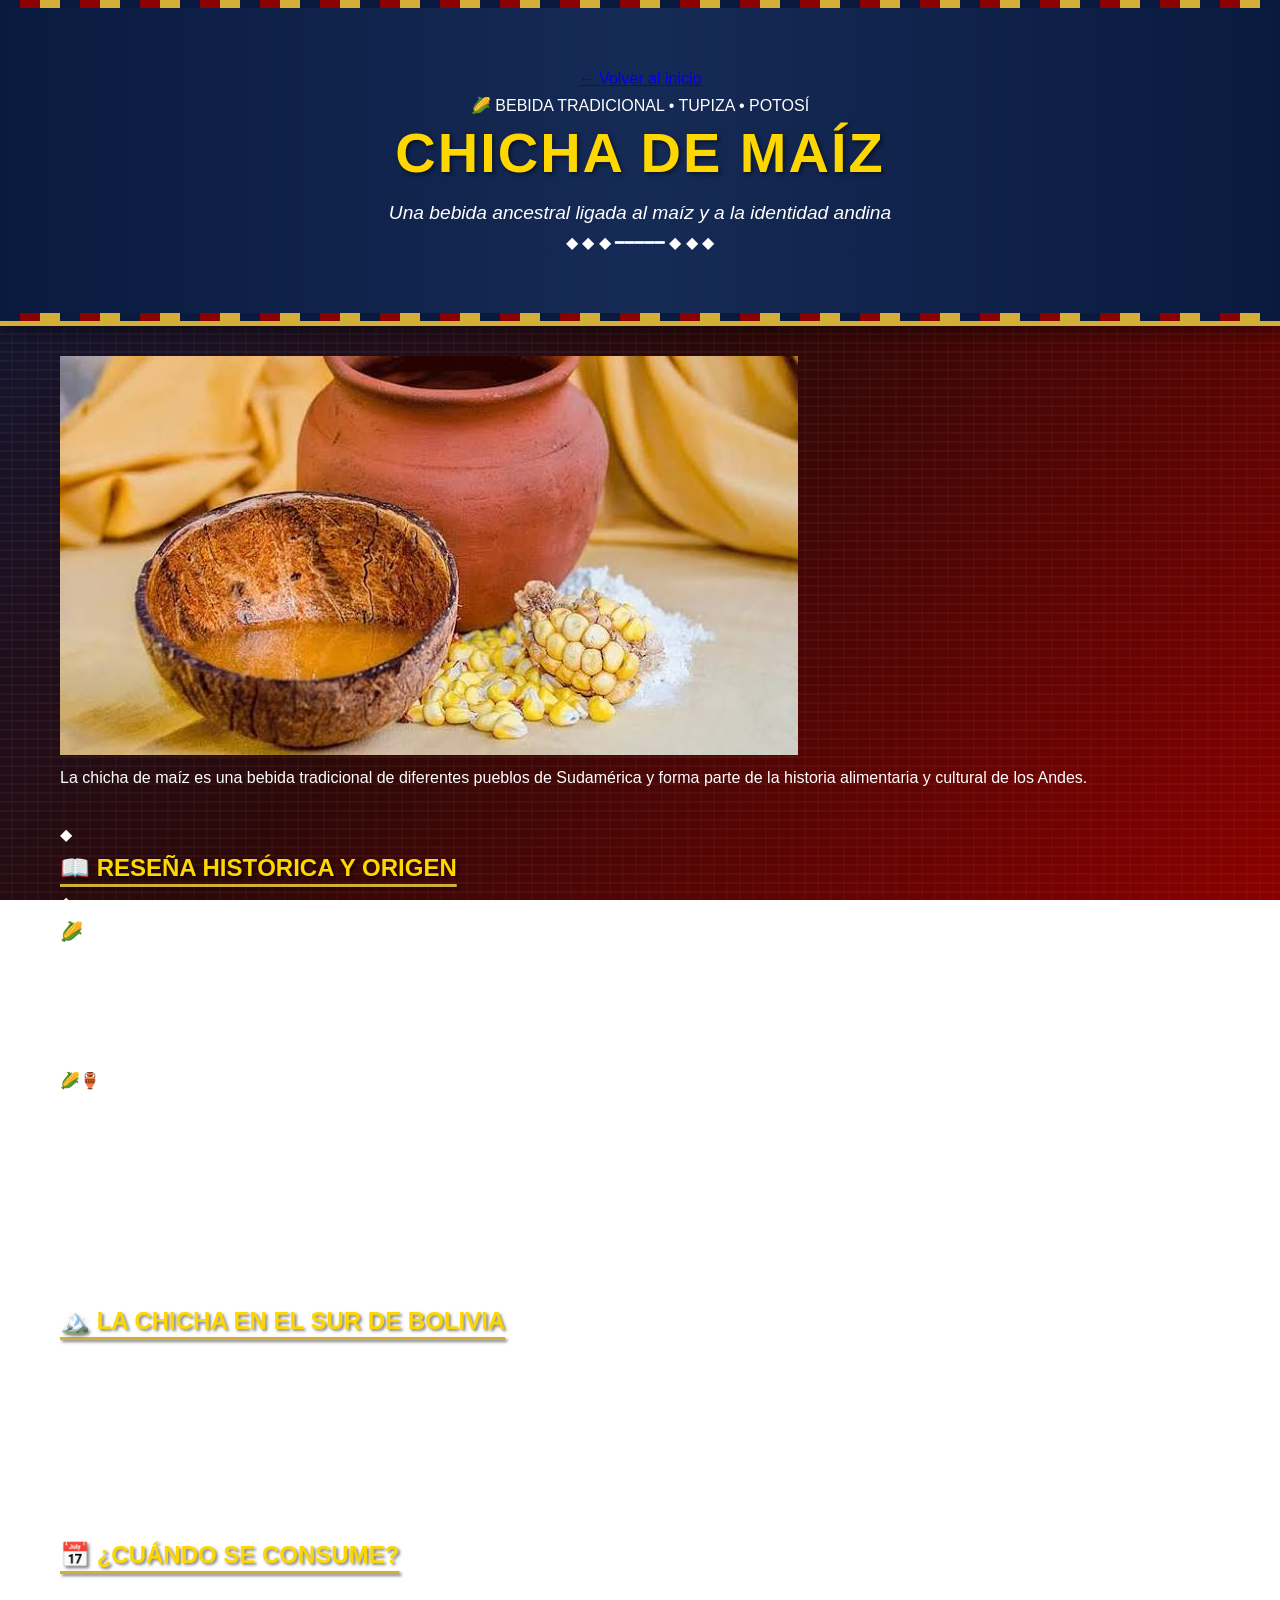
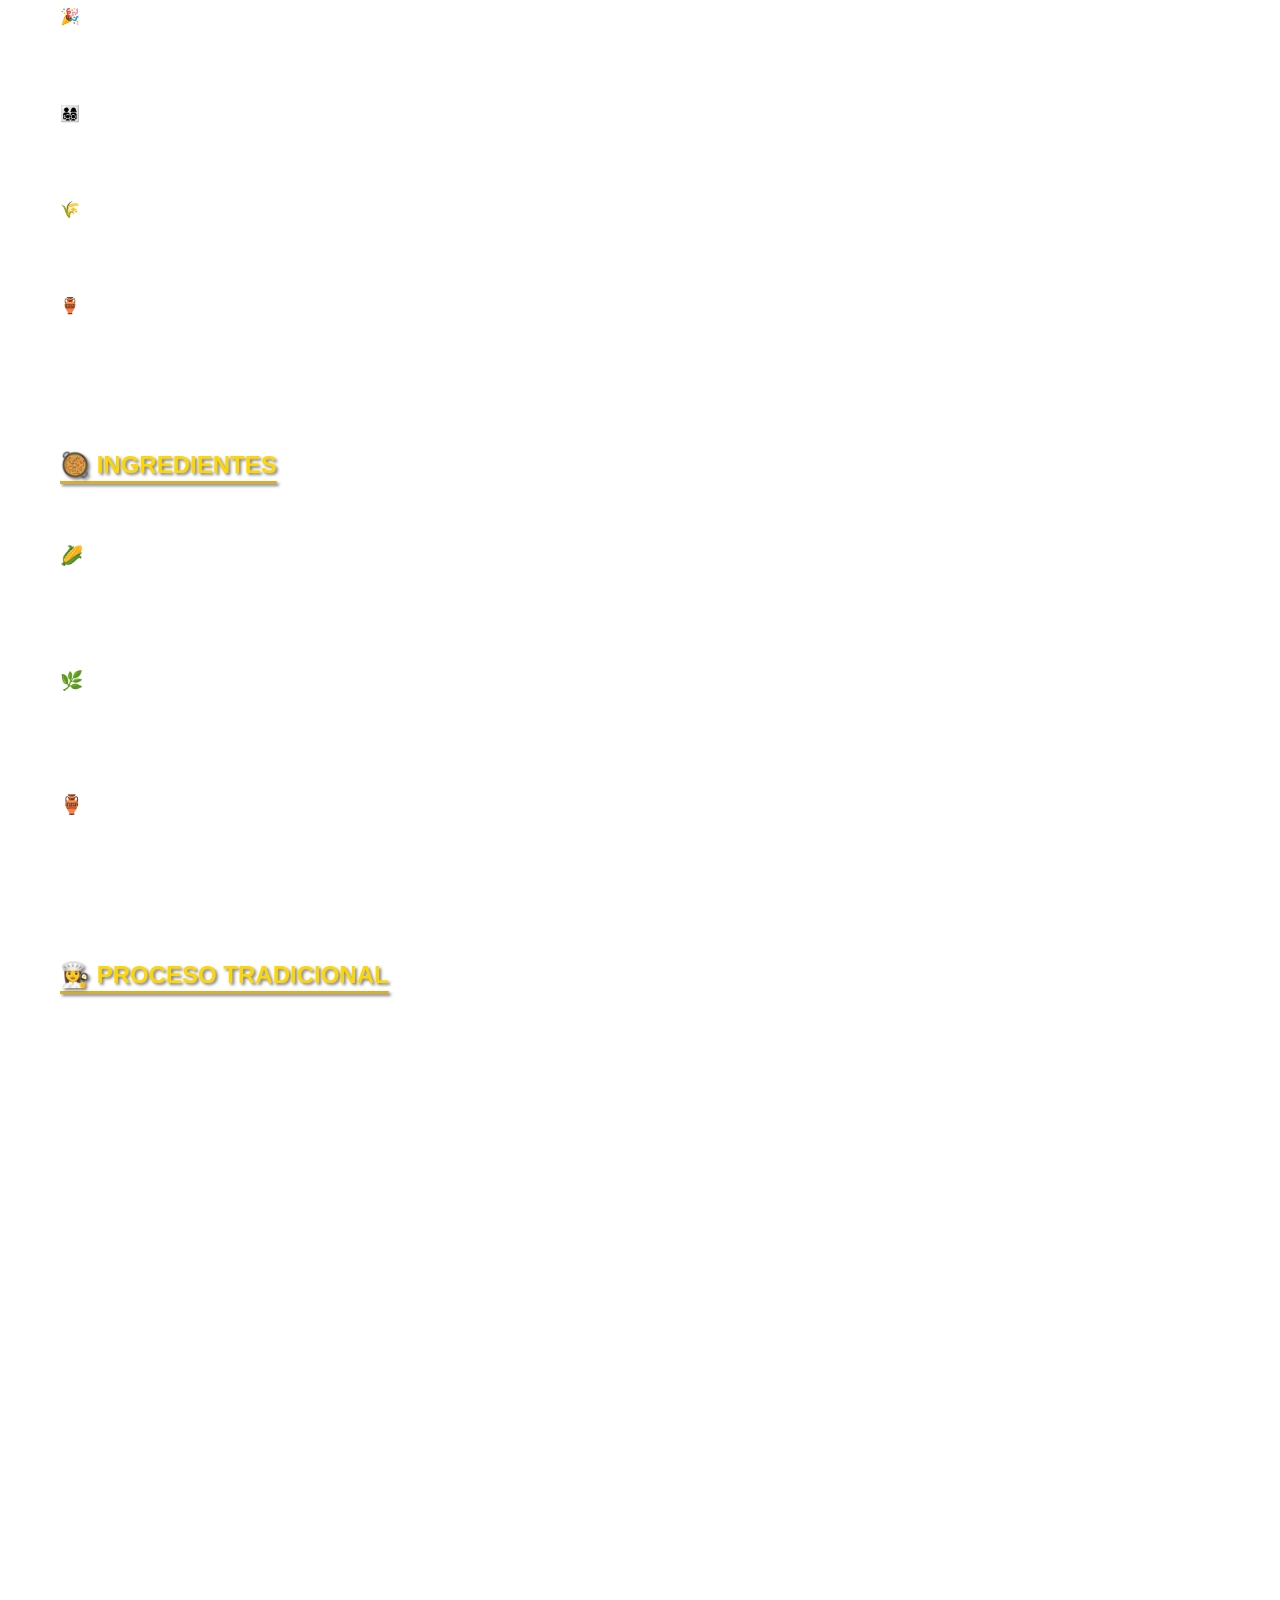
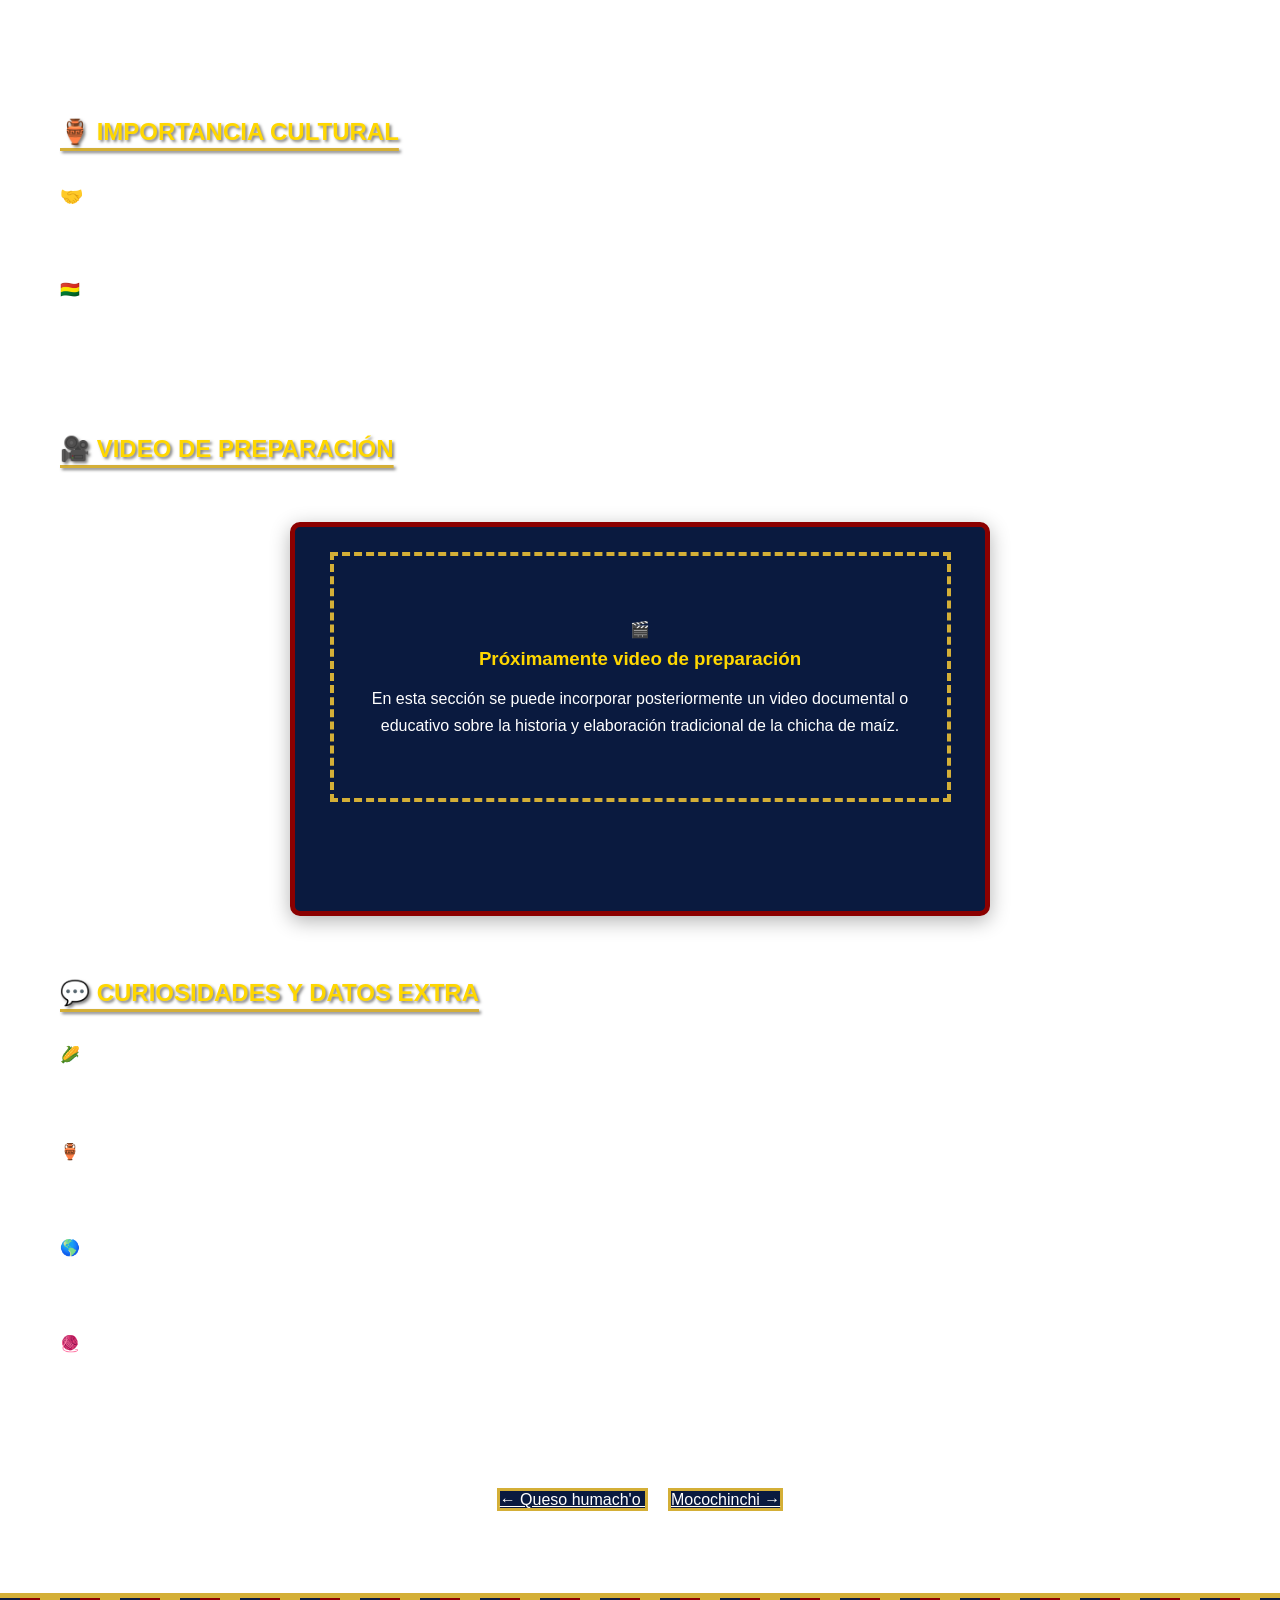
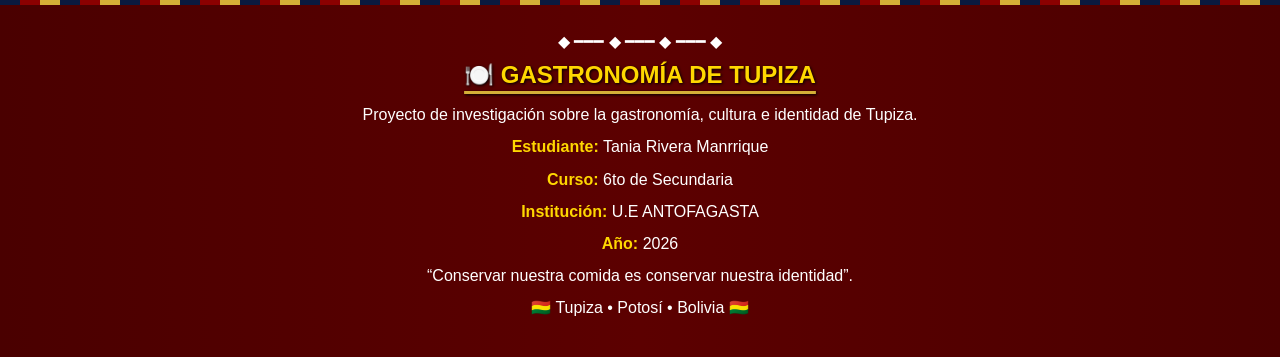
<file: chicha_maiz.html>
<!DOCTYPE html>
<html lang="es">

<head>

    <meta charset="UTF-8">

    <meta name="viewport"
          content="width=device-width, initial-scale=1.0">

    <meta name="description"
          content="Historia, importancia cultural y características de la chicha de maíz en la gastronomía tradicional de Tupiza y Potosí.">

    <title>Chicha de Maíz | Gastronomía de Tupiza</title>

    <link rel="stylesheet" href="estilos.css">

</head>


<body>


    <!-- =====================================================
         ENCABEZADO
    ====================================================== -->

    <header class="pagina-plato-header">

        <div class="hero-decoracion superior"></div>


        <div class="contenedor">

            <a href="index.html"
               class="volver-inicio">

                ← Volver al inicio

            </a>


            <p class="etiqueta-cultural">

                🌽 BEBIDA TRADICIONAL • TUPIZA • POTOSÍ

            </p>


            <h1>

                CHICHA DE MAÍZ

            </h1>


            <p class="subtitulo">

                Una bebida ancestral ligada al maíz y a la identidad andina

            </p>


            <div class="adorno-tejido">

                ◆ ◆ ◆ ━━━━━ ◆ ◆ ◆

            </div>

        </div>


        <div class="hero-decoracion inferior"></div>

    </header>



    <main>


        <!-- =================================================
             IMAGEN PRINCIPAL
        ================================================== -->

        <section class="seccion plato-presentacion">

            <div class="contenedor">


                <div class="imagen-plato-principal">

                    <!--
                        Coloca tu imagen en:

                        imagenes/chicha_maiz.jpg
                    -->

                    <img
                        src="imagenes/chicha_maiz.jpg"
                        alt="Chicha tradicional de maíz"
                    >

                </div>


                <p class="epigrafe">

                    La chicha de maíz es una bebida tradicional de
                    diferentes pueblos de Sudamérica y forma parte
                    de la historia alimentaria y cultural de los Andes.

                </p>

            </div>

        </section>



        <!-- =================================================
             HISTORIA
        ================================================== -->

        <section class="seccion informacion-plato">

            <div class="contenedor">


                <div class="titulo-seccion">

                    <span>◆</span>

                    <h2>
                        📖 RESEÑA HISTÓRICA Y ORIGEN
                    </h2>

                    <span>◆</span>

                </div>



                <div class="contenido-dos-columnas">


                    <article class="caja-informacion">


                        <h3>
                            🌽 Una tradición ancestral
                        </h3>


                        <p>

                            La <strong>chicha</strong> es una bebida
                            tradicional elaborada a partir de cereales
                            o frutos, siendo el maíz uno de los ingredientes
                            más importantes en las variedades andinas.

                        </p>


                        <p>

                            Su historia se remonta a épocas anteriores
                            a la llegada de los españoles. Diferentes
                            pueblos de los Andes desarrollaron técnicas
                            para transformar el maíz en bebidas utilizadas
                            en contextos cotidianos, sociales y rituales.

                        </p>


                        <p>

                            Después de la llegada europea, la producción
                            y consumo de chicha continuaron formando parte
                            de las costumbres alimentarias de numerosas
                            comunidades.

                        </p>


                    </article>



                    <article class="caja-informacion destacada">


                        <div class="icono-grande">

                            🌽🏺

                        </div>


                        <h3>
                            El significado cultural
                        </h3>


                        <p>

                            La chicha no representa solamente una bebida.
                            En distintas comunidades ha estado relacionada
                            con la convivencia, la hospitalidad, las
                            celebraciones y las tradiciones comunitarias.

                        </p>


                        <div class="dato-cultural">


                            <strong>
                                Importante
                            </strong>


                            <p>

                                Existen numerosas variedades de chicha
                                según la región, el maíz utilizado y
                                las técnicas tradicionales de elaboración.

                            </p>

                        </div>

                    </article>

                </div>

            </div>

        </section>



        <!-- =================================================
             TUPIZA Y LA CHICHA
        ================================================== -->

        <section class="seccion relacion-tupiza">

            <div class="contenedor">


                <div class="caja-historia">


                    <span class="mini-titulo">

                        TRADICIÓN Y TERRITORIO

                    </span>


                    <h2>

                        🏔️ LA CHICHA EN EL SUR DE BOLIVIA

                    </h2>


                    <p>

                        Tupiza se encuentra en el sur del departamento
                        de Potosí, dentro de la provincia Sud Chichas.
                        Su ubicación entre zonas de valle y regiones
                        de mayor altura ha contribuido a una gastronomía
                        diversa.

                    </p>


                    <p>

                        La producción de alimentos a base de maíz forma
                        parte de las tradiciones agrícolas de diferentes
                        comunidades andinas y de los valles bolivianos.

                    </p>


                    <p>

                        En este contexto, la chicha representa la
                        transformación de un producto agrícola en una
                        preparación con importancia alimentaria,
                        social y cultural.

                    </p>


                    <div class="frase-cultura">

                        “Del grano nace la bebida,
                        y de la tradición nace la identidad.”

                    </div>

                </div>

            </div>

        </section>



        <!-- =================================================
             CUÁNDO SE CONSUME
        ================================================== -->

        <section class="seccion cuando-consume">

            <div class="contenedor">


                <div class="titulo-seccion claro">

                    <span>◆</span>

                    <h2>
                        📅 ¿CUÁNDO SE CONSUME?
                    </h2>

                    <span>◆</span>

                </div>



                <div class="momentos-grid">


                    <article class="momento-card">

                        <span>
                            🎉
                        </span>


                        <h3>
                            Fiestas y celebraciones
                        </h3>


                        <p>

                            Históricamente la chicha ha estado presente
                            en diferentes celebraciones comunitarias
                            y tradicionales.

                        </p>

                    </article>



                    <article class="momento-card">

                        <span>
                            👨‍👩‍👧‍👦
                        </span>


                        <h3>
                            Reuniones comunitarias
                        </h3>


                        <p>

                            En determinadas tradiciones se comparte
                            como parte de encuentros familiares
                            y comunitarios.

                        </p>

                    </article>



                    <article class="momento-card">

                        <span>
                            🌾
                        </span>


                        <h3>
                            Actividades agrícolas
                        </h3>


                        <p>

                            En algunas comunidades su consumo se relaciona
                            históricamente con actividades vinculadas
                            a la agricultura.

                        </p>

                    </article>



                    <article class="momento-card">

                        <span>
                            🏺
                        </span>


                        <h3>
                            Tradición cultural
                        </h3>


                        <p>

                            Su importancia no depende únicamente del
                            consumo, sino también de las prácticas y
                            conocimientos transmitidos entre generaciones.

                        </p>

                    </article>

                </div>

            </div>

        </section>



        <!-- =================================================
             INGREDIENTES
        ================================================== -->

        <section class="seccion ingredientes">

            <div class="contenedor">


                <div class="titulo-seccion">

                    <span>◆</span>

                    <h2>
                        🥘 INGREDIENTES
                    </h2>

                    <span>◆</span>

                </div>


                <p class="descripcion-seccion">

                    Ingredientes generales de una preparación
                    tradicional de chicha de maíz. Las recetas
                    varían según la región y la familia.

                </p>



                <div class="ingredientes-grid">


                    <div class="lista-ingredientes">


                        <h3>
                            🌽 Ingrediente principal
                        </h3>


                        <ul>

                            <li>
                                Maíz
                            </li>

                            <li>
                                Agua
                            </li>

                        </ul>

                    </div>



                    <div class="lista-ingredientes">


                        <h3>
                            🌿 Complementos
                        </h3>


                        <ul>

                            <li>
                                Ingredientes tradicionales
                                según la receta regional
                            </li>

                            <li>
                                Endulzante, según la variedad
                            </li>

                        </ul>

                    </div>



                    <div class="lista-ingredientes">


                        <h3>
                            🏺 Elaboración tradicional
                        </h3>


                        <ul>

                            <li>
                                Recipiente adecuado para la preparación
                            </li>

                            <li>
                                Tiempo de reposo según el método utilizado
                            </li>

                        </ul>

                    </div>

                </div>

            </div>

        </section>



        <!-- =================================================
             PROCESO GENERAL
        ================================================== -->

        <section class="seccion receta">

            <div class="contenedor">


                <div class="titulo-seccion">

                    <span>◆</span>

                    <h2>
                        👩‍🍳 PROCESO TRADICIONAL
                    </h2>

                    <span>◆</span>

                </div>


                <div class="caja-informacion">


                    <p>

                        La elaboración tradicional de bebidas fermentadas
                        de maíz puede requerir conocimientos específicos,
                        tiempos de preparación y condiciones sanitarias
                        adecuadas. Por ello, en este proyecto se presenta
                        el proceso de manera <strong>general e histórica</strong>,
                        sin instrucciones para producir bebidas alcohólicas.

                    </p>


                </div>



                <div class="pasos-receta">


                    <article class="paso">

                        <div class="numero-paso">
                            01
                        </div>


                        <div>

                            <h3>
                                Selección del maíz
                            </h3>


                            <p>

                                Tradicionalmente se seleccionan granos
                                de maíz adecuados para la preparación.

                            </p>

                        </div>

                    </article>



                    <article class="paso">

                        <div class="numero-paso">
                            02
                        </div>


                        <div>

                            <h3>
                                Preparación del grano
                            </h3>


                            <p>

                                El maíz se limpia y se prepara mediante
                                diferentes técnicas tradicionales.

                            </p>

                        </div>

                    </article>



                    <article class="paso">

                        <div class="numero-paso">
                            03
                        </div>


                        <div>

                            <h3>
                                Transformación
                            </h3>


                            <p>

                                El grano se procesa para obtener una base
                                líquida de maíz.

                            </p>

                        </div>

                    </article>



                    <article class="paso">

                        <div class="numero-paso">
                            04
                        </div>


                        <div>

                            <h3>
                                Cocción
                            </h3>


                            <p>

                                La preparación se cocina siguiendo
                                técnicas tradicionales de cada región.

                            </p>

                        </div>

                    </article>



                    <article class="paso">

                        <div class="numero-paso">
                            05
                        </div>


                        <div>

                            <h3>
                                Reposo tradicional
                            </h3>


                            <p>

                                Algunas variedades requieren un período
                                de reposo para desarrollar sus
                                características particulares.

                            </p>

                        </div>

                    </article>



                    <article class="paso">

                        <div class="numero-paso">
                            06
                        </div>


                        <div>

                            <h3>
                                Consumo
                            </h3>


                            <p>

                                La bebida terminada se consume de acuerdo
                                con las costumbres de la comunidad y
                                la variedad preparada.

                            </p>

                        </div>

                    </article>

                </div>

            </div>

        </section>



        <!-- =================================================
             IMPORTANCIA CULTURAL
        ================================================== -->

        <section class="seccion informacion-plato">

            <div class="contenedor">


                <div class="titulo-seccion">

                    <span>◆</span>

                    <h2>
                        🏺 IMPORTANCIA CULTURAL
                    </h2>

                    <span>◆</span>

                </div>



                <div class="contenido-dos-columnas">


                    <article class="caja-informacion">


                        <h3>
                            🤝 Más que una bebida
                        </h3>


                        <p>

                            En diferentes sociedades andinas, la chicha
                            ha tenido un papel relacionado con la
                            convivencia y las relaciones comunitarias.

                        </p>


                        <p>

                            Compartir alimentos y bebidas tradicionales
                            puede representar hospitalidad, encuentro
                            y continuidad de las costumbres.

                        </p>

                    </article>



                    <article class="caja-informacion destacada">


                        <div class="icono-grande">

                            🇧🇴

                        </div>


                        <h3>
                            Identidad boliviana
                        </h3>


                        <p>

                            La chicha forma parte del patrimonio
                            gastronómico de distintas regiones de Bolivia,
                            aunque cada lugar posee sus propias recetas
                            y formas de consumo.

                        </p>

                    </article>

                </div>

            </div>

        </section>



        <!-- =================================================
             VIDEO
        ================================================== -->

        <section class="seccion video">

            <div class="contenedor">


                <div class="titulo-seccion claro">

                    <span>◆</span>

                    <h2>
                        🎥 VIDEO DE PREPARACIÓN
                    </h2>

                    <span>◆</span>

                </div>



                <div class="video-contenedor">


                    <div class="video-proximamente">


                        <span>
                            🎬
                        </span>


                        <h3>
                            Próximamente video de preparación
                        </h3>


                        <p>

                            En esta sección se puede incorporar
                            posteriormente un video documental o
                            educativo sobre la historia y elaboración
                            tradicional de la chicha de maíz.

                        </p>

                    </div>

                </div>

            </div>

        </section>



        <!-- =================================================
             CURIOSIDADES
        ================================================== -->

        <section class="seccion curiosidades">

            <div class="contenedor">


                <div class="titulo-seccion">

                    <span>◆</span>

                    <h2>
                        💬 CURIOSIDADES Y DATOS EXTRA
                    </h2>

                    <span>◆</span>

                </div>



                <div class="curiosidades-grid">


                    <article class="curiosidad">

                        <span>
                            🌽
                        </span>


                        <h3>
                            El maíz es ancestral
                        </h3>


                        <p>

                            El maíz fue domesticado en América mucho
                            antes de la llegada de los europeos y se
                            convirtió en un alimento fundamental.

                        </p>

                    </article>



                    <article class="curiosidad">

                        <span>
                            🏺
                        </span>


                        <h3>
                            Existen muchas variedades
                        </h3>


                        <p>

                            La palabra chicha puede referirse a bebidas
                            diferentes dependiendo de la región y del
                            ingrediente utilizado.

                        </p>

                    </article>



                    <article class="curiosidad">

                        <span>
                            🌎
                        </span>


                        <h3>
                            No es exclusiva de Bolivia
                        </h3>


                        <p>

                            Preparaciones tradicionales de chicha existen
                            en diferentes países de América del Sur.

                        </p>

                    </article>



                    <article class="curiosidad">

                        <span>
                            🧶
                        </span>


                        <h3>
                            Forma parte de la memoria cultural
                        </h3>


                        <p>

                            Las técnicas y conocimientos relacionados
                            con su preparación se han transmitido
                            históricamente entre generaciones.

                        </p>

                    </article>

                </div>

            </div>

        </section>



        <!-- =================================================
             NAVEGACIÓN
        ================================================== -->

        <section class="seccion navegacion-platos">

            <div class="contenedor">


                <div class="navegacion-botones">


                    <a
                        href="queso_humacho.html"
                        class="boton-navegacion anterior"
                    >

                        ← Queso humach'o

                    </a>



                    <a
                        href="mocochinchi.html"
                        class="boton-navegacion siguiente"
                    >

                        Mocochinchi →

                    </a>

                </div>

            </div>

        </section>

    </main>



    <!-- =====================================================
         PIE DE PÁGINA
    ====================================================== -->

    <footer class="footer">


        <div class="footer-decoracion">

            ◆ ━━━ ◆ ━━━ ◆ ━━━ ◆

        </div>


        <div class="footer-contenido">


            <h2>

                🍽️ GASTRONOMÍA DE TUPIZA

            </h2>


            <p>

                Proyecto de investigación sobre la gastronomía,
                cultura e identidad de Tupiza.

            </p>



            <div class="datos-estudiante">


                <p>

                    <strong>Estudiante:</strong>

                    Tania Rivera Manrrique

                </p>


                <p>

                    <strong>Curso:</strong>

                    6to de Secundaria

                </p>


                <p>

                    <strong>Institución:</strong>

                    U.E ANTOFAGASTA

                </p>


                <p>

                    <strong>Año:</strong>

                    2026

                </p>

            </div>



            <div class="footer-frase">

                “Conservar nuestra comida es conservar nuestra identidad”.

            </div>



            <p class="copyright">

                🇧🇴 Tupiza • Potosí • Bolivia 🇧🇴

            </p>

        </div>

    </footer>


</body>

</html>
</file>
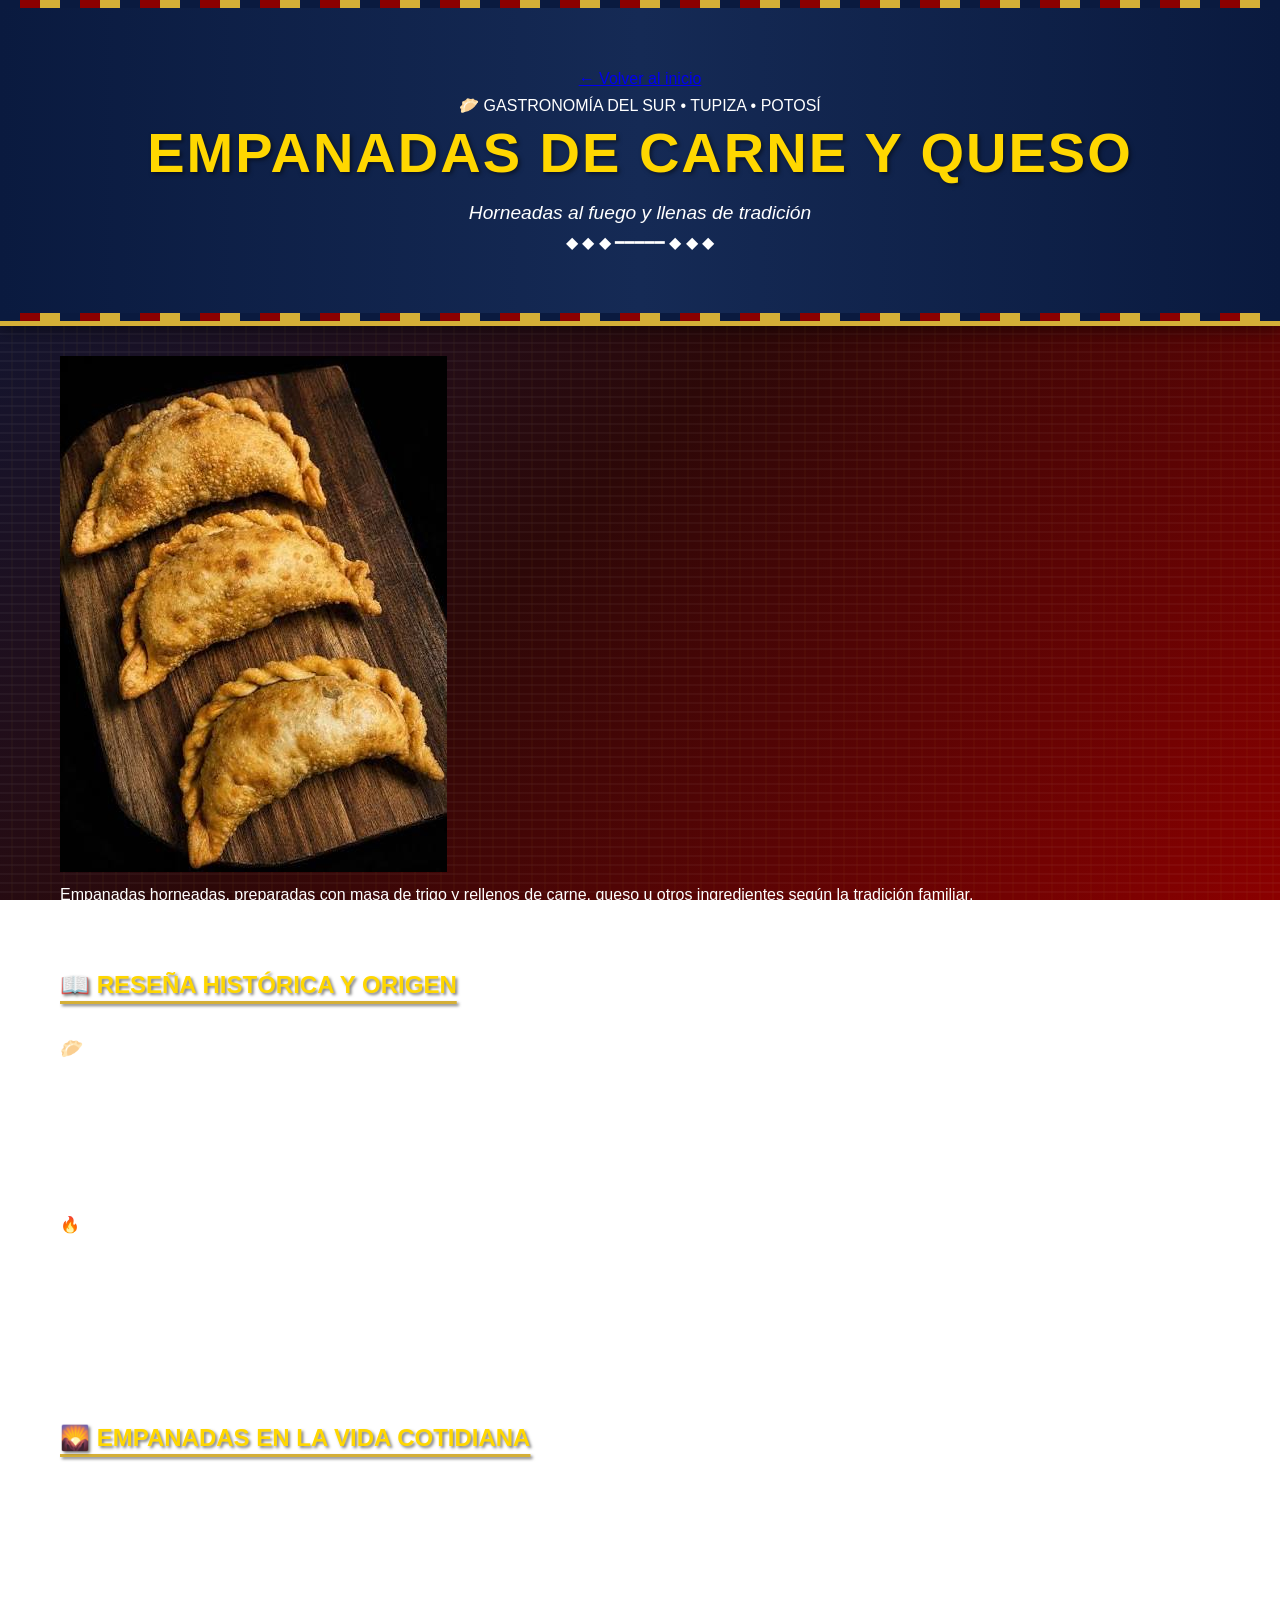
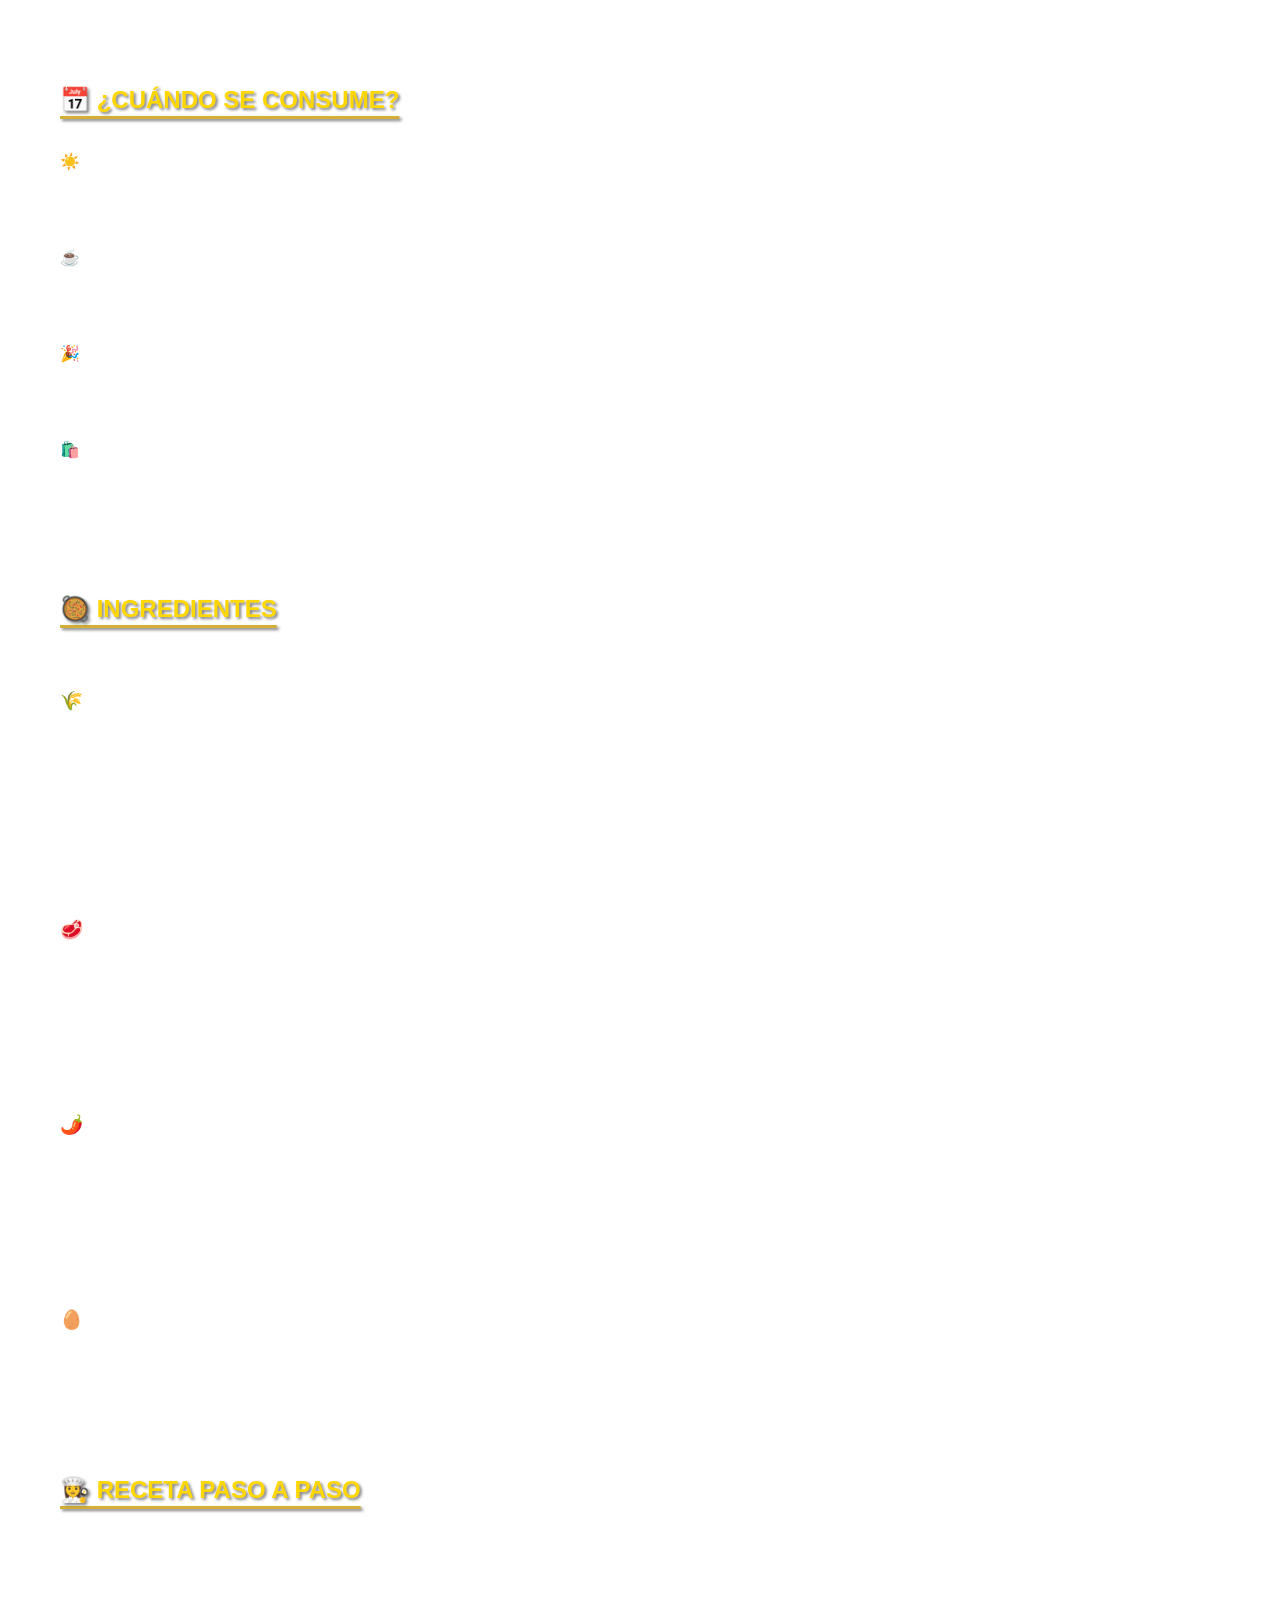
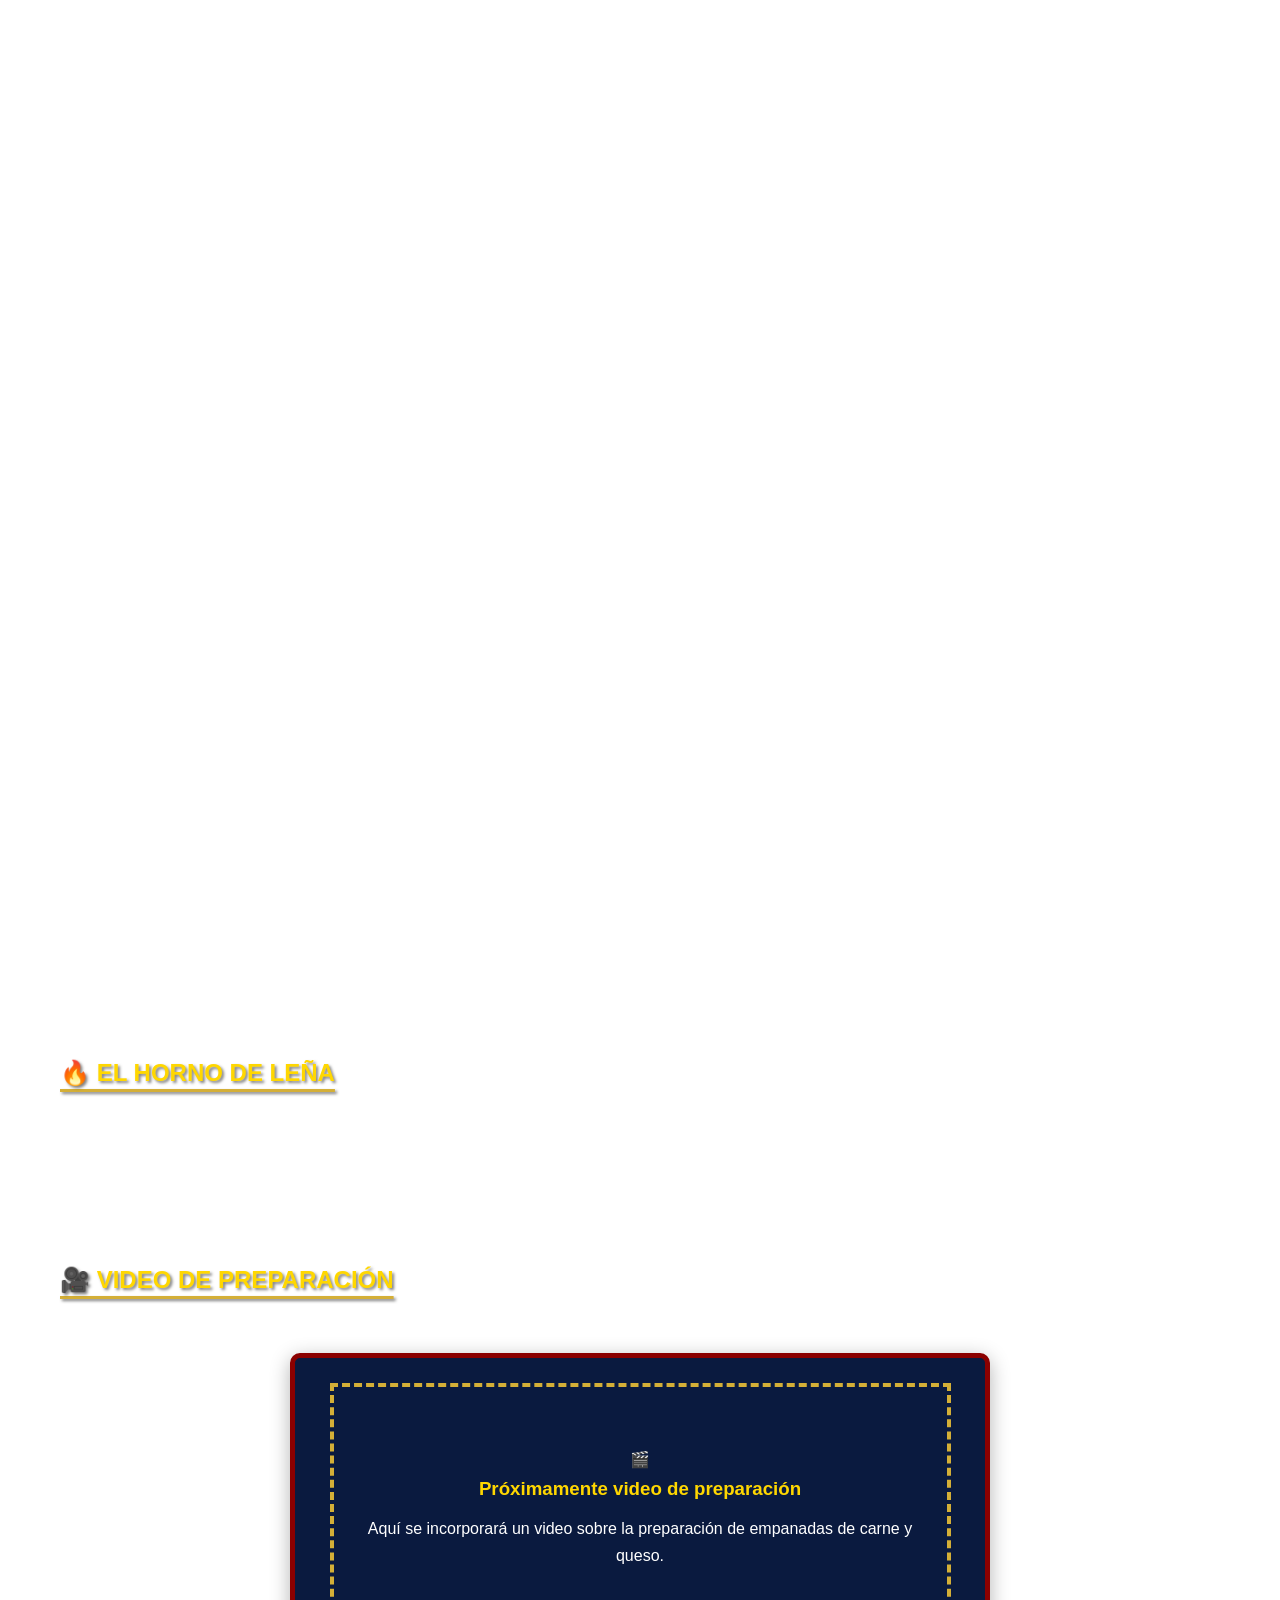
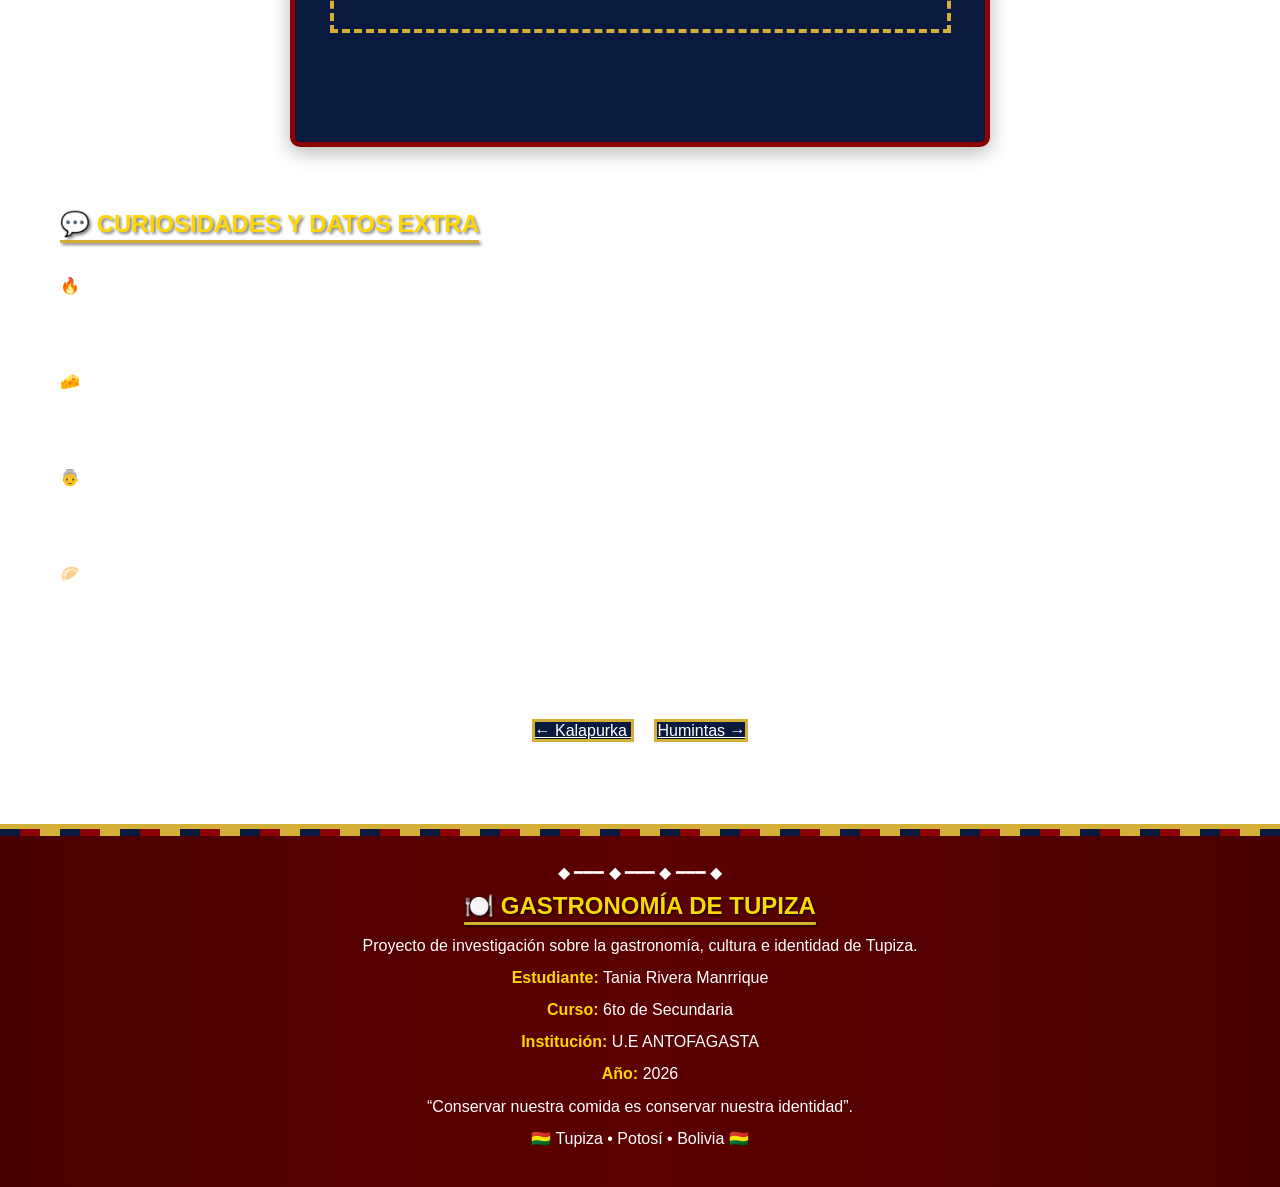
<file: empanadas.html>
<!DOCTYPE html>
<html lang="es">

<head>

    <meta charset="UTF-8">

    <meta name="viewport"
          content="width=device-width, initial-scale=1.0">

    <meta name="description"
          content="Historia, ingredientes, preparación y curiosidades de las empanadas de carne y queso al horno de leña de la gastronomía tradicional de Tupiza y Potosí.">

    <title>Empanadas de Carne y Queso | Gastronomía de Tupiza</title>

    <link rel="stylesheet" href="estilos.css">

</head>


<body>


    <!-- =====================================================
         ENCABEZADO
    ====================================================== -->

    <header class="pagina-plato-header">

        <div class="hero-decoracion superior"></div>


        <div class="contenedor">

            <a href="index.html"
               class="volver-inicio">

                ← Volver al inicio

            </a>


            <p class="etiqueta-cultural">

                🥟 GASTRONOMÍA DEL SUR • TUPIZA • POTOSÍ

            </p>


            <h1>

                EMPANADAS DE CARNE Y QUESO

            </h1>


            <p class="subtitulo">

                Horneadas al fuego y llenas de tradición

            </p>


            <div class="adorno-tejido">

                ◆ ◆ ◆ ━━━━━ ◆ ◆ ◆

            </div>

        </div>


        <div class="hero-decoracion inferior"></div>

    </header>



    <main>


        <!-- =================================================
             IMAGEN PRINCIPAL
        ================================================== -->

        <section class="seccion plato-presentacion">

            <div class="contenedor">


                <div class="imagen-plato-principal">

                    <!--
                        Coloca tu imagen en:

                        imagenes/empanadas.jpg
                    -->

                    <img
                        src="imagenes/empanadas.jpg"
                        alt="Empanadas de carne y queso al horno"
                    >

                </div>


                <p class="epigrafe">

                    Empanadas horneadas, preparadas con masa de trigo
                    y rellenos de carne, queso u otros ingredientes
                    según la tradición familiar.

                </p>

            </div>

        </section>



        <!-- =================================================
             HISTORIA Y ORIGEN
        ================================================== -->

        <section class="seccion informacion-plato">

            <div class="contenedor">


                <div class="titulo-seccion">

                    <span>◆</span>

                    <h2>
                        📖 RESEÑA HISTÓRICA Y ORIGEN
                    </h2>

                    <span>◆</span>

                </div>



                <div class="contenido-dos-columnas">


                    <article class="caja-informacion">


                        <h3>
                            🥟 Una tradición de horno
                        </h3>


                        <p>

                            Las empanadas forman parte de una tradición
                            gastronómica extendida por diferentes regiones
                            de Bolivia. Su elaboración está relacionada con
                            la utilización de masas de harina y diferentes
                            rellenos.

                        </p>


                        <p>

                            En el sur boliviano, las empanadas pueden
                            encontrarse en panaderías, mercados, ferias
                            y hogares. La preparación varía según la zona,
                            los ingredientes disponibles y las costumbres
                            familiares.

                        </p>


                        <p>

                            La combinación de <strong>carne y queso</strong>
                            permite obtener un relleno abundante y sabroso,
                            mientras que el horneado proporciona una masa
                            dorada y crujiente.

                        </p>


                    </article>



                    <article class="caja-informacion destacada">


                        <div class="icono-grande">

                            🔥

                        </div>


                        <h3>
                            ¿Por qué horno de leña?
                        </h3>


                        <p>

                            El horno de leña es una forma tradicional de
                            cocción que proporciona temperaturas elevadas
                            y un sabor característico a las preparaciones
                            horneadas.

                        </p>


                        <div class="dato-cultural">


                            <strong>
                                Tradición familiar
                            </strong>


                            <p>

                                En diferentes comunidades y hogares,
                                las técnicas de preparación y cocción
                                pueden transmitirse de generación en
                                generación.

                            </p>

                        </div>

                    </article>

                </div>

            </div>

        </section>



        <!-- =================================================
             RELACIÓN CON TUPIZA
        ================================================== -->

        <section class="seccion relacion-tupiza">

            <div class="contenedor">


                <div class="caja-historia">


                    <span class="mini-titulo">

                        SABORES DE FERIA Y MERCADO

                    </span>


                    <h2>

                        🌄 EMPANADAS EN LA VIDA COTIDIANA

                    </h2>


                    <p>

                        Las empanadas son alimentos prácticos que pueden
                        consumirse durante viajes, ferias, reuniones y
                        actividades cotidianas. En una ciudad como Tupiza,
                        con una importante tradición comercial y turística,
                        este tipo de preparaciones forma parte de la oferta
                        gastronómica que se puede encontrar en diferentes
                        espacios.

                    </p>


                    <p>

                        La utilización de productos como harina, carne,
                        queso y otros ingredientes refleja la combinación
                        de diferentes influencias que caracteriza a la
                        gastronomía boliviana.

                    </p>


                    <p>

                        Preparadas en casa o en hornos tradicionales,
                        las empanadas también representan una comida
                        asociada al compartir y a las reuniones familiares.

                    </p>


                    <div class="frase-cultura">

                        “Una empanada recién salida del horno también
                        puede contar la historia de una familia.”

                    </div>

                </div>

            </div>

        </section>



        <!-- =================================================
             CUÁNDO SE CONSUME
        ================================================== -->

        <section class="seccion cuando-consume">

            <div class="contenedor">


                <div class="titulo-seccion claro">

                    <span>◆</span>

                    <h2>
                        📅 ¿CUÁNDO SE CONSUME?
                    </h2>

                    <span>◆</span>

                </div>



                <div class="momentos-grid">


                    <article class="momento-card">

                        <span>☀️</span>

                        <h3>
                            Desayuno
                        </h3>

                        <p>

                            Puede acompañarse con una bebida caliente
                            durante el desayuno o la primera comida
                            del día.

                        </p>

                    </article>



                    <article class="momento-card">

                        <span>☕</span>

                        <h3>
                            Merienda
                        </h3>

                        <p>

                            Es una opción popular para compartir durante
                            la tarde acompañada de api, café o alguna
                            otra bebida.

                        </p>

                    </article>



                    <article class="momento-card">

                        <span>🎉</span>

                        <h3>
                            Fiestas y reuniones
                        </h3>

                        <p>

                            Puede servirse durante reuniones familiares,
                            celebraciones y actividades comunitarias.

                        </p>

                    </article>



                    <article class="momento-card">

                        <span>🛍️</span>

                        <h3>
                            Ferias y mercados
                        </h3>

                        <p>

                            Las empanadas son prácticas para consumir
                            mientras se recorren ferias y espacios
                            comerciales.

                        </p>

                    </article>

                </div>

            </div>

        </section>



        <!-- =================================================
             INGREDIENTES
        ================================================== -->

        <section class="seccion ingredientes">

            <div class="contenedor">


                <div class="titulo-seccion">

                    <span>◆</span>

                    <h2>
                        🥘 INGREDIENTES
                    </h2>

                    <span>◆</span>

                </div>


                <p class="descripcion-seccion">

                    Cantidades aproximadas para preparar
                    12 empanadas medianas.

                </p>



                <div class="ingredientes-grid">


                    <div class="lista-ingredientes">


                        <h3>
                            🌾 Para la masa
                        </h3>


                        <ul>

                            <li>
                                500 g de harina de trigo
                            </li>

                            <li>
                                100 g de mantequilla o margarina
                            </li>

                            <li>
                                1 huevo
                            </li>

                            <li>
                                1 cucharadita de sal
                            </li>

                            <li>
                                Agua tibia, cantidad necesaria
                            </li>

                        </ul>

                    </div>



                    <div class="lista-ingredientes">


                        <h3>
                            🥩 Para el relleno
                        </h3>


                        <ul>

                            <li>
                                300 g de carne de res molida
                            </li>

                            <li>
                                200 g de queso
                            </li>

                            <li>
                                1 cebolla mediana
                            </li>

                            <li>
                                1 diente de ajo
                            </li>

                        </ul>

                    </div>



                    <div class="lista-ingredientes">


                        <h3>
                            🌶️ Condimentos
                        </h3>


                        <ul>

                            <li>
                                1 cucharadita de comino
                            </li>

                            <li>
                                1 cucharadita de pimienta
                            </li>

                            <li>
                                Sal al gusto
                            </li>

                            <li>
                                Ají colorado al gusto
                            </li>

                        </ul>

                    </div>



                    <div class="lista-ingredientes">


                        <h3>
                            🥚 Para pintar
                        </h3>


                        <ul>

                            <li>
                                1 huevo
                            </li>

                            <li>
                                1 cucharada de leche
                            </li>

                        </ul>

                    </div>

                </div>

            </div>

        </section>



        <!-- =================================================
             RECETA
        ================================================== -->

        <section class="seccion receta">

            <div class="contenedor">


                <div class="titulo-seccion">

                    <span>◆</span>

                    <h2>
                        👩‍🍳 RECETA PASO A PASO
                    </h2>

                    <span>◆</span>

                </div>



                <div class="pasos-receta">


                    <article class="paso">

                        <div class="numero-paso">
                            01
                        </div>


                        <div>

                            <h3>
                                Preparar la masa
                            </h3>


                            <p>

                                Coloca la harina en un recipiente y
                                agrega la sal. Incorpora la mantequilla
                                y mezcla hasta obtener una textura
                                uniforme.

                            </p>

                        </div>

                    </article>



                    <article class="paso">

                        <div class="numero-paso">
                            02
                        </div>


                        <div>

                            <h3>
                                Agregar el huevo
                            </h3>


                            <p>

                                Añade el huevo y mezcla. Incorpora
                                poco a poco agua tibia hasta obtener
                                una masa suave que pueda trabajarse
                                sin que quede demasiado pegajosa.

                            </p>

                        </div>

                    </article>



                    <article class="paso">

                        <div class="numero-paso">
                            03
                        </div>


                        <div>

                            <h3>
                                Reposar la masa
                            </h3>


                            <p>

                                Cubre la masa y déjala reposar durante
                                aproximadamente 20 minutos para que
                                sea más fácil extenderla.

                            </p>

                        </div>

                    </article>



                    <article class="paso">

                        <div class="numero-paso">
                            04
                        </div>


                        <div>

                            <h3>
                                Preparar el relleno
                            </h3>


                            <p>

                                Pica finamente la cebolla y el ajo.
                                Sofríelos y agrega la carne molida.
                                Cocina hasta que la carne esté bien
                                cocida.

                            </p>

                        </div>

                    </article>



                    <article class="paso">

                        <div class="numero-paso">
                            05
                        </div>


                        <div>

                            <h3>
                                Condimentar
                            </h3>


                            <p>

                                Agrega sal, pimienta, comino y una
                                pequeña cantidad de ají colorado.
                                Mezcla bien y deja enfriar el relleno.

                            </p>

                        </div>

                    </article>



                    <article class="paso">

                        <div class="numero-paso">
                            06
                        </div>


                        <div>

                            <h3>
                                Incorporar el queso
                            </h3>


                            <p>

                                Cuando el relleno esté frío, incorpora
                                el queso cortado o rallado.

                            </p>

                        </div>

                    </article>



                    <article class="paso">

                        <div class="numero-paso">
                            07
                        </div>


                        <div>

                            <h3>
                                Formar las empanadas
                            </h3>


                            <p>

                                Divide la masa en porciones. Estira cada
                                una y coloca una cantidad de relleno en
                                el centro.

                            </p>

                        </div>

                    </article>



                    <article class="paso">

                        <div class="numero-paso">
                            08
                        </div>


                        <div>

                            <h3>
                                Cerrar los bordes
                            </h3>


                            <p>

                                Dobla la masa sobre el relleno y presiona
                                los bordes para sellarla. Puedes realizar
                                un repulgue decorativo tradicional.

                            </p>

                        </div>

                    </article>



                    <article class="paso">

                        <div class="numero-paso">
                            09
                        </div>


                        <div>

                            <h3>
                                Preparar para el horno
                            </h3>


                            <p>

                                Coloca las empanadas sobre una bandeja.
                                Mezcla un huevo con una cucharada de leche
                                y pinta ligeramente la superficie.

                            </p>

                        </div>

                    </article>



                    <article class="paso">

                        <div class="numero-paso">
                            10
                        </div>


                        <div>

                            <h3>
                                Hornear
                            </h3>


                            <p>

                                Cocina las empanadas en un horno
                                precalentado hasta que la masa quede
                                dorada y completamente cocida.

                            </p>

                        </div>

                    </article>



                    <article class="paso">

                        <div class="numero-paso">
                            11
                        </div>


                        <div>

                            <h3>
                                Servir
                            </h3>


                            <p>

                                Retira las empanadas del horno y déjalas
                                reposar unos minutos antes de servirlas.

                            </p>

                        </div>

                    </article>

                </div>

            </div>

        </section>



        <!-- =================================================
             HORNO DE LEÑA
        ================================================== -->

        <section class="seccion relacion-tupiza">

            <div class="contenedor">


                <div class="caja-historia">


                    <span class="mini-titulo">
                        TRADICIÓN DE HORNO
                    </span>


                    <h2>
                        🔥 EL HORNO DE LEÑA
                    </h2>


                    <p>

                        El horno de leña forma parte de antiguas técnicas
                        de cocción utilizadas para preparar panes,
                        empanadas y diferentes alimentos.

                    </p>


                    <p>

                        La temperatura elevada permite que la masa se
                        cocine rápidamente y adquiera una superficie
                        dorada. Además, el uso de leña puede aportar
                        características particulares al ambiente y al
                        proceso de cocción.

                    </p>


                    <div class="frase-cultura">

                        “Del fuego nace el aroma que anuncia que la
                        comida está lista.”

                    </div>

                </div>

            </div>

        </section>



        <!-- =================================================
             VIDEO
        ================================================== -->

        <section class="seccion video">

            <div class="contenedor">


                <div class="titulo-seccion claro">

                    <span>◆</span>

                    <h2>
                        🎥 VIDEO DE PREPARACIÓN
                    </h2>

                    <span>◆</span>

                </div>



                <div class="video-contenedor">


                    <!--
                        Aquí puedes colocar posteriormente
                        un video de YouTube.

                        Ejemplo:

                        <iframe
                            src="https://www.youtube.com/embed/ID_DEL_VIDEO"
                            title="Preparación de empanadas de carne y queso"
                            allowfullscreen>
                        </iframe>
                    -->


                    <div class="video-proximamente">


                        <span>
                            🎬
                        </span>


                        <h3>
                            Próximamente video de preparación
                        </h3>


                        <p>

                            Aquí se incorporará un video sobre la
                            preparación de empanadas de carne y queso.

                        </p>

                    </div>

                </div>

            </div>

        </section>



        <!-- =================================================
             CURIOSIDADES
        ================================================== -->

        <section class="seccion curiosidades">

            <div class="contenedor">


                <div class="titulo-seccion">

                    <span>◆</span>

                    <h2>
                        💬 CURIOSIDADES Y DATOS EXTRA
                    </h2>

                    <span>◆</span>

                </div>



                <div class="curiosidades-grid">


                    <article class="curiosidad">

                        <span>
                            🔥
                        </span>


                        <h3>
                            El horno cambia el sabor
                        </h3>


                        <p>

                            El horneado a temperaturas elevadas permite
                            conseguir una masa dorada y una textura
                            característica.

                        </p>

                    </article>



                    <article class="curiosidad">

                        <span>
                            🧀
                        </span>


                        <h3>
                            El relleno puede variar
                        </h3>


                        <p>

                            Las recetas familiares pueden utilizar
                            diferentes tipos de queso, carne, verduras
                            o condimentos.

                        </p>

                    </article>



                    <article class="curiosidad">

                        <span>
                            👵
                        </span>


                        <h3>
                            Recetas transmitidas
                        </h3>


                        <p>

                            Muchas familias conservan sus propias
                            proporciones y técnicas para preparar
                            la masa y el relleno.

                        </p>

                    </article>



                    <article class="curiosidad">

                        <span>
                            🥟
                        </span>


                        <h3>
                            Un alimento práctico
                        </h3>


                        <p>

                            Su forma permite transportarlas fácilmente,
                            por lo que históricamente resultan apropiadas
                            para viajes, ferias y jornadas de trabajo.

                        </p>

                    </article>

                </div>

            </div>

        </section>



        <!-- =================================================
             NAVEGACIÓN
        ================================================== -->

        <section class="seccion navegacion-platos">

            <div class="contenedor">


                <div class="navegacion-botones">


                    <a
                        href="kalapurka.html"
                        class="boton-navegacion anterior"
                    >

                        ← Kalapurka

                    </a>



                    <a
                        href="humintas.html"
                        class="boton-navegacion siguiente"
                    >

                        Humintas →

                    </a>

                </div>

            </div>

        </section>

    </main>



    <!-- =====================================================
         PIE DE PÁGINA
    ====================================================== -->

    <footer class="footer">


        <div class="footer-decoracion">

            ◆ ━━━ ◆ ━━━ ◆ ━━━ ◆

        </div>


        <div class="footer-contenido">


            <h2>

                🍽️ GASTRONOMÍA DE TUPIZA

            </h2>


            <p>

                Proyecto de investigación sobre la gastronomía,
                cultura e identidad de Tupiza.

            </p>



            <div class="datos-estudiante">


                <p>

                    <strong>Estudiante:</strong>

                    Tania Rivera Manrrique

                </p>


                <p>

                    <strong>Curso:</strong>

                    6to de Secundaria

                </p>


                <p>

                    <strong>Institución:</strong>

                    U.E ANTOFAGASTA

                </p>


                <p>

                    <strong>Año:</strong>

                    2026

                </p>

            </div>



            <div class="footer-frase">

                “Conservar nuestra comida es conservar nuestra identidad”.

            </div>



            <p class="copyright">

                🇧🇴 Tupiza • Potosí • Bolivia 🇧🇴

            </p>

        </div>

    </footer>


</body>

</html>
</file>
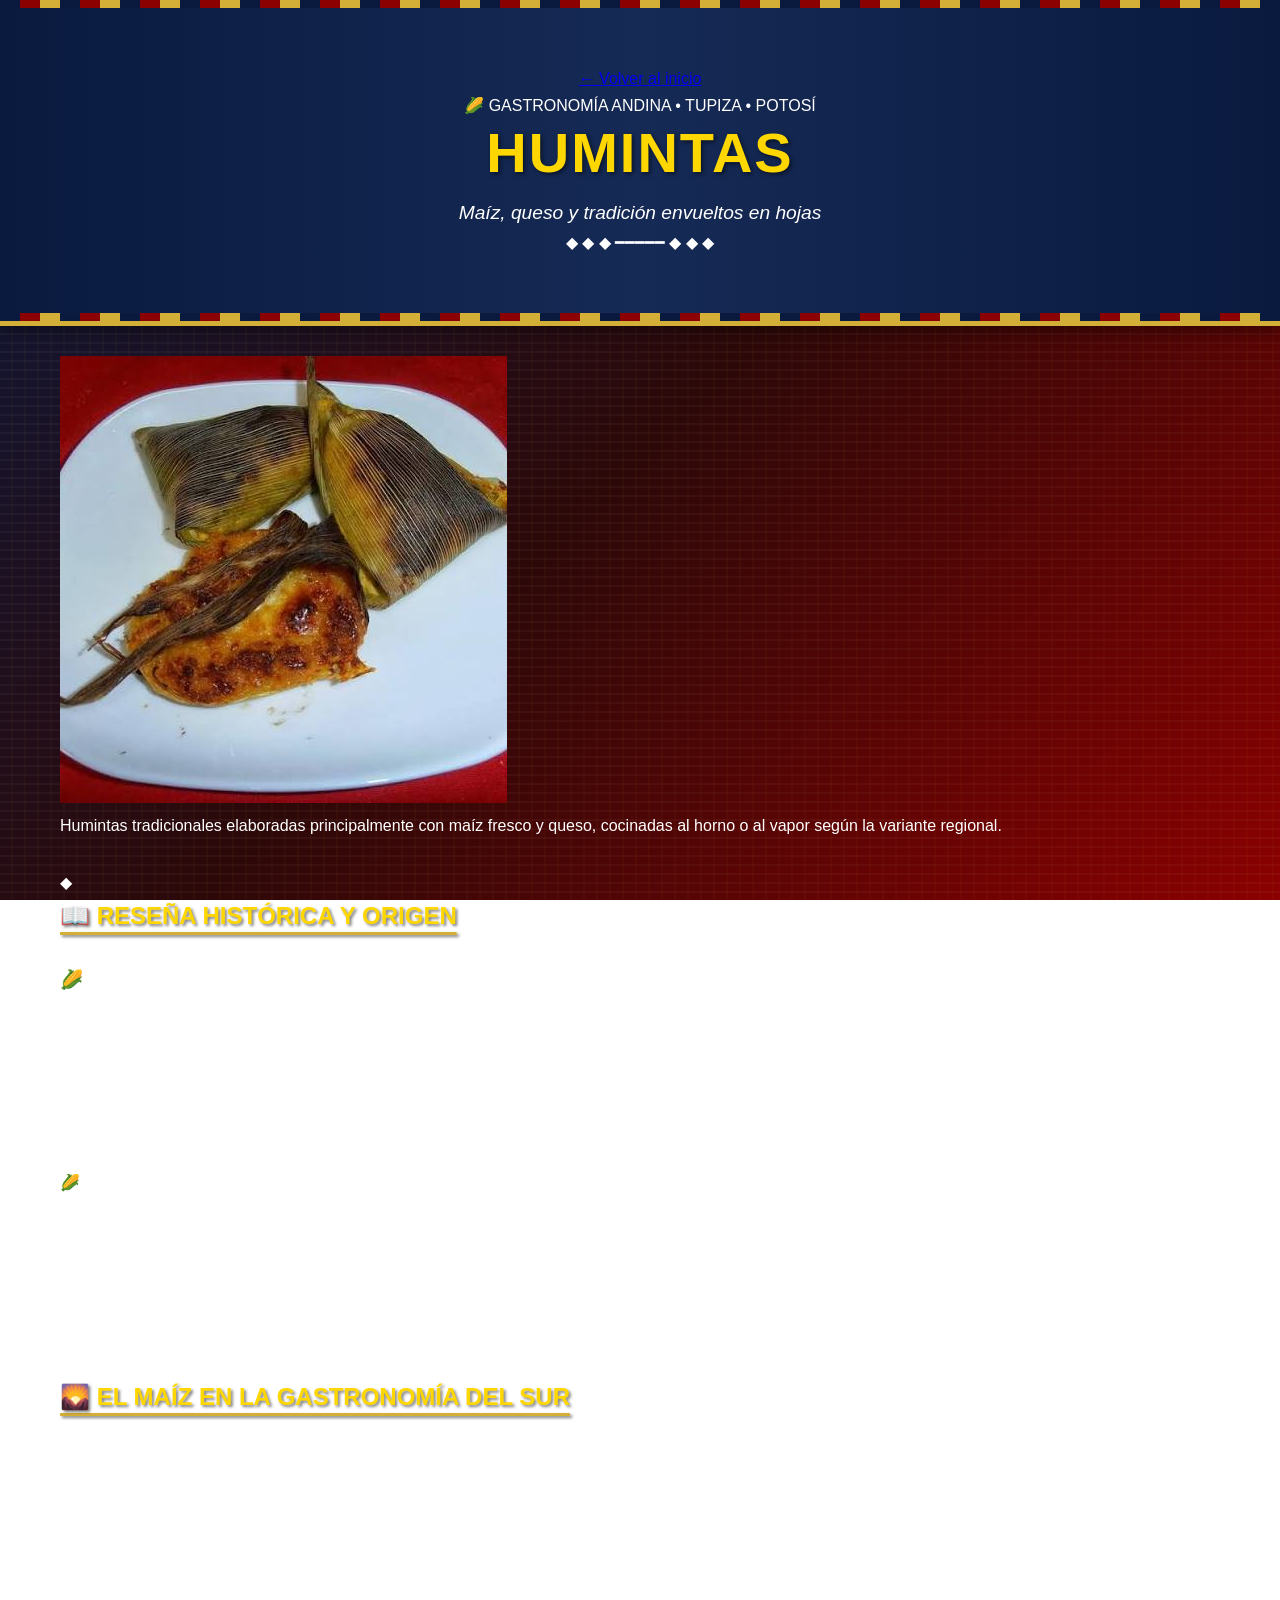
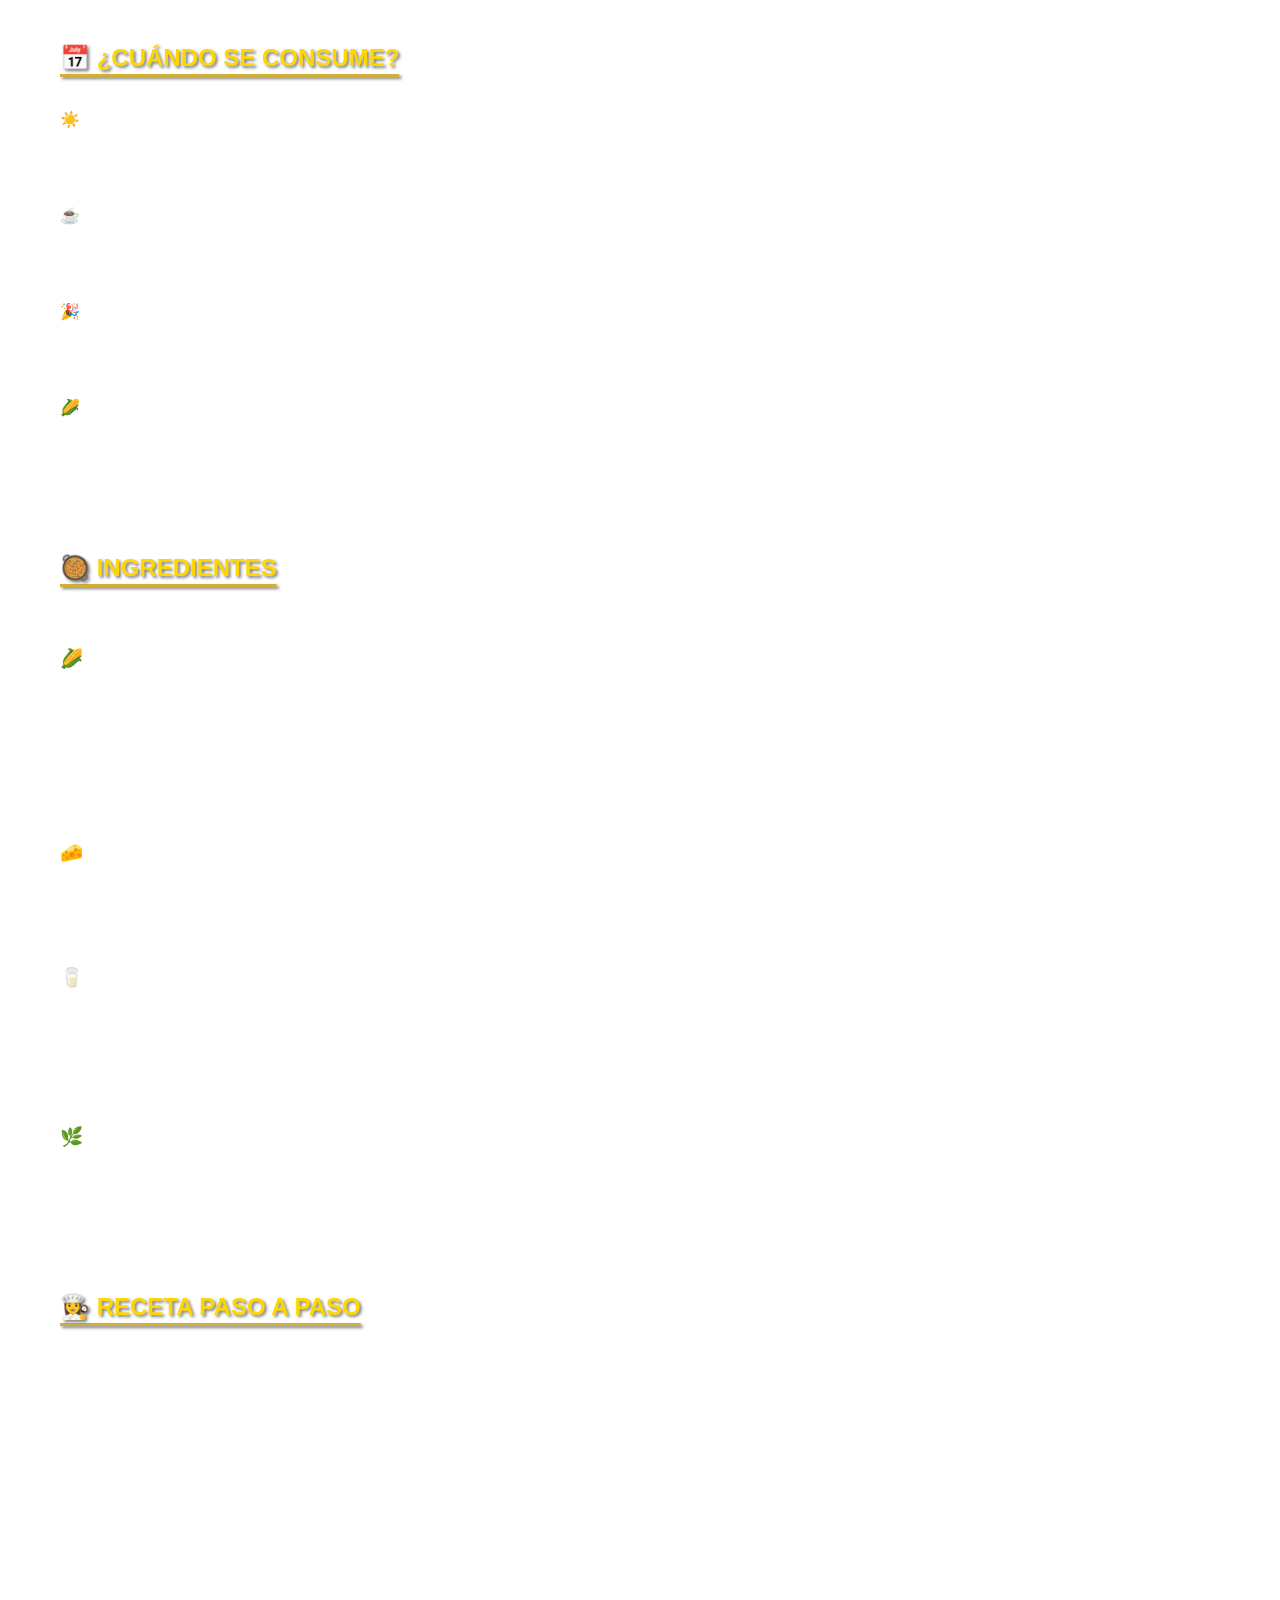
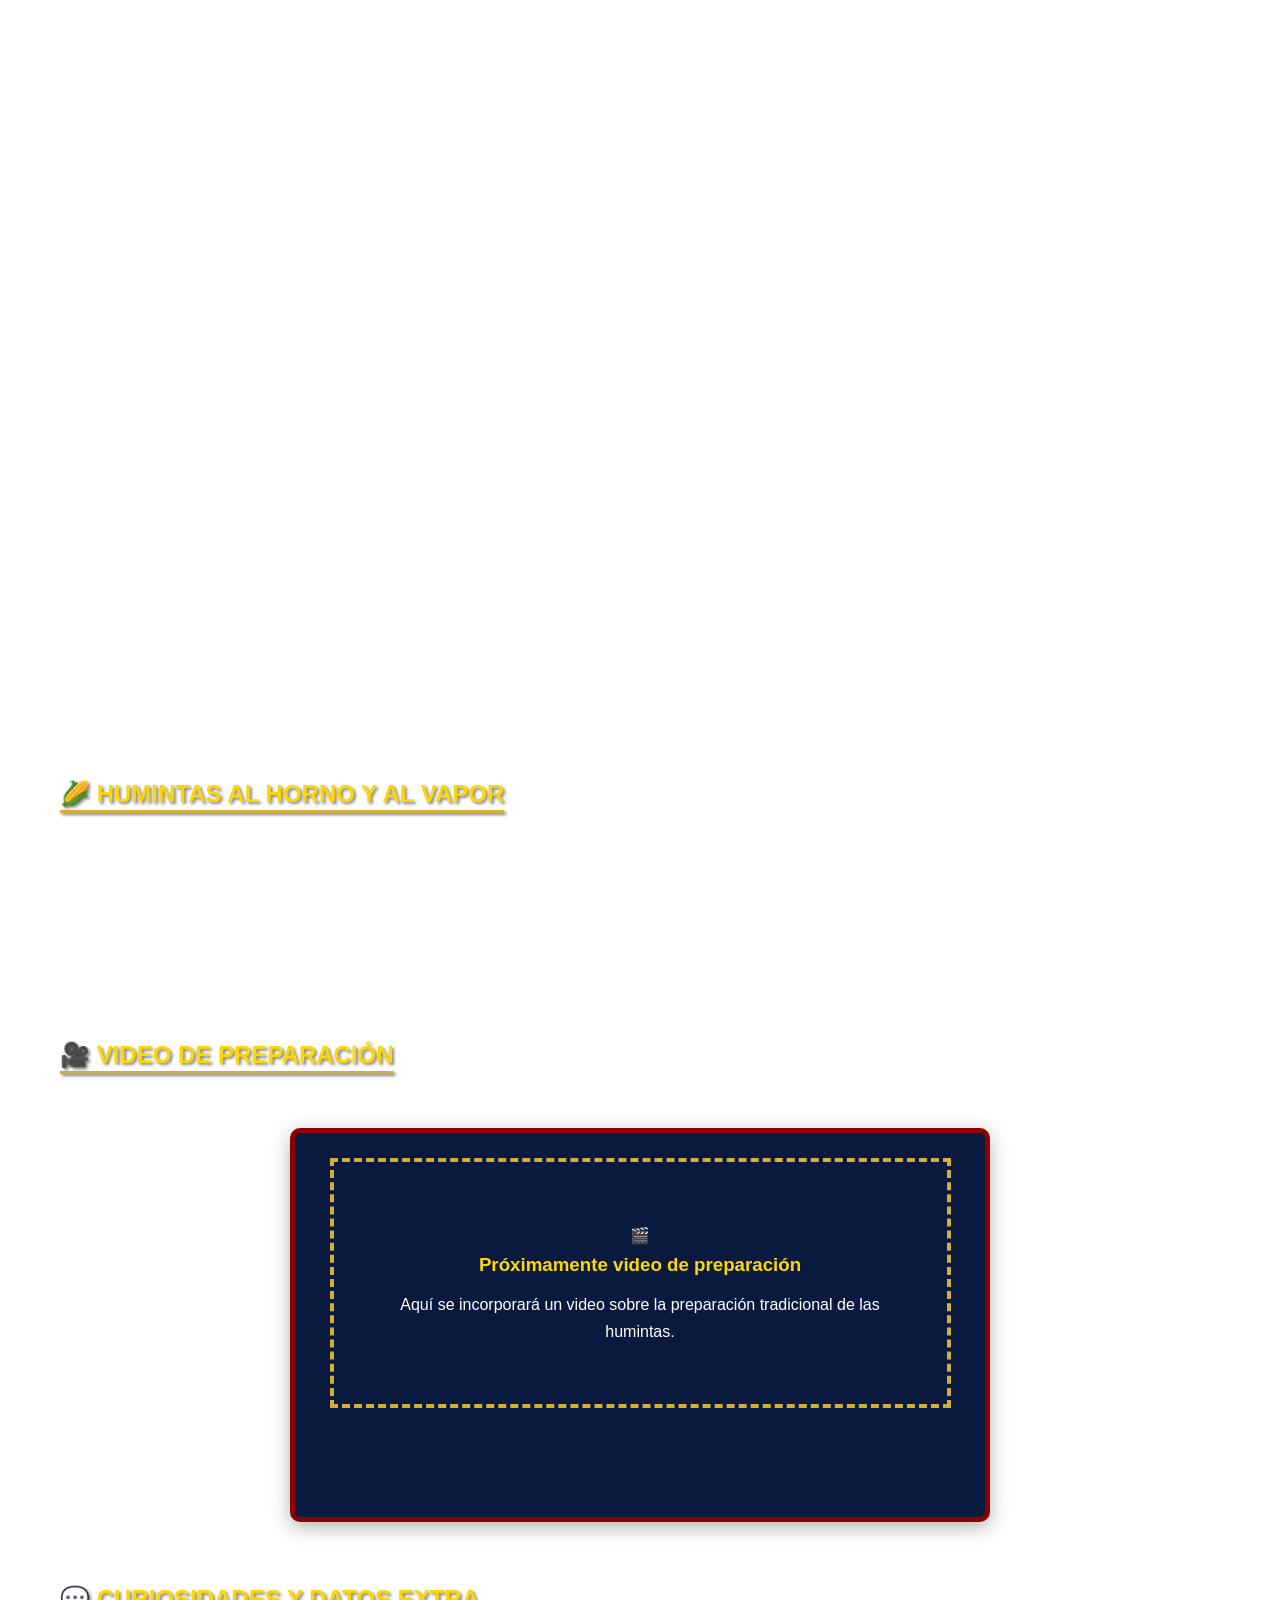
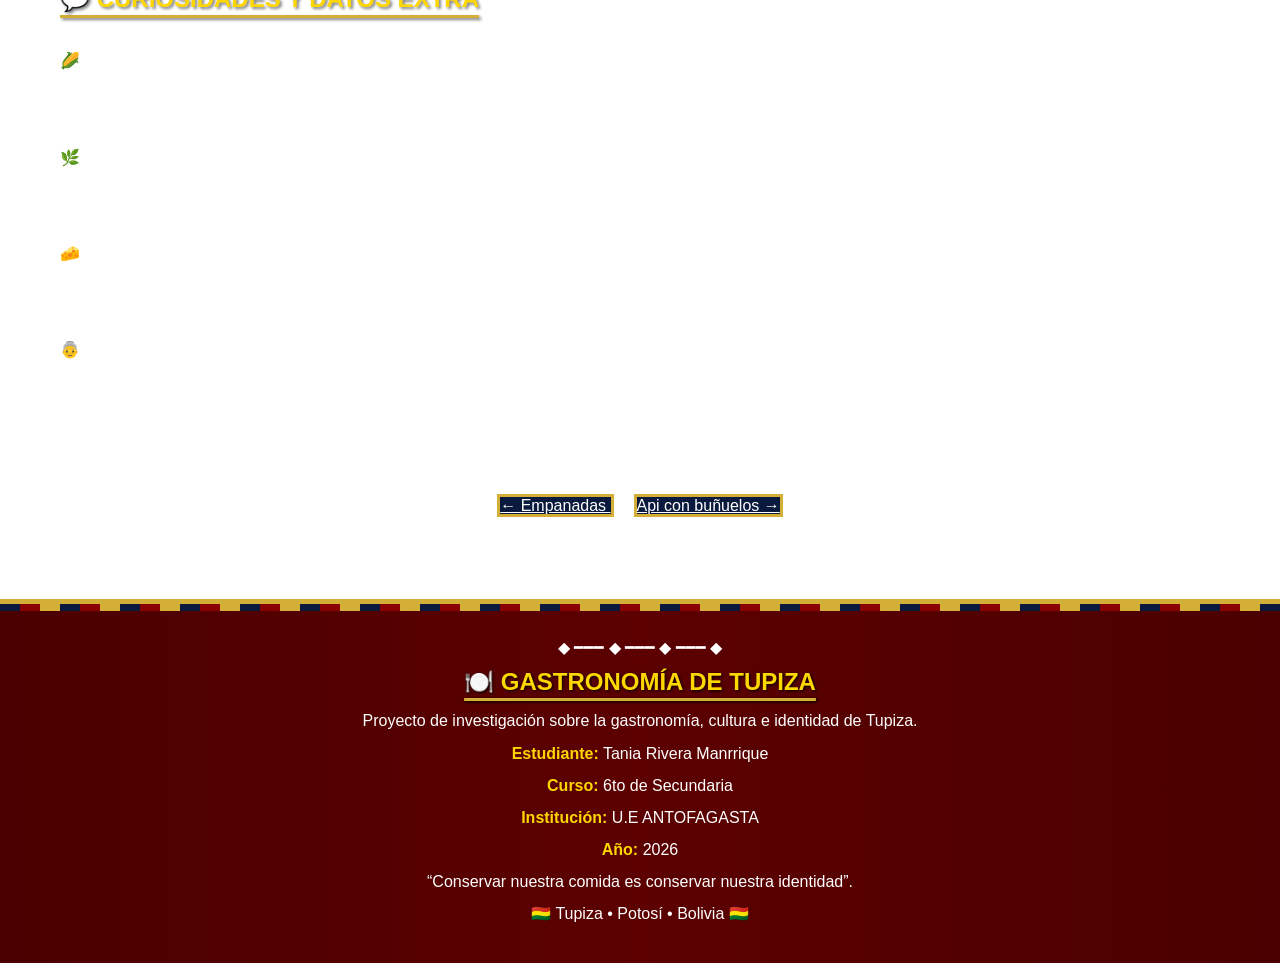
<file: humintas.html>
<!DOCTYPE html>
<html lang="es">

<head>

    <meta charset="UTF-8">

    <meta name="viewport"
          content="width=device-width, initial-scale=1.0">

    <meta name="description"
          content="Historia, origen, ingredientes, preparación y curiosidades de las humintas de la gastronomía tradicional de Tupiza y Potosí.">

    <title>Humintas | Gastronomía de Tupiza</title>

    <link rel="stylesheet" href="estilos.css">

</head>


<body>


    <!-- =====================================================
         ENCABEZADO
    ====================================================== -->

    <header class="pagina-plato-header">

        <div class="hero-decoracion superior"></div>


        <div class="contenedor">

            <a href="index.html"
               class="volver-inicio">

                ← Volver al inicio

            </a>


            <p class="etiqueta-cultural">

                🌽 GASTRONOMÍA ANDINA • TUPIZA • POTOSÍ

            </p>


            <h1>

                HUMINTAS

            </h1>


            <p class="subtitulo">

                Maíz, queso y tradición envueltos en hojas

            </p>


            <div class="adorno-tejido">

                ◆ ◆ ◆ ━━━━━ ◆ ◆ ◆

            </div>

        </div>


        <div class="hero-decoracion inferior"></div>

    </header>



    <main>


        <!-- =================================================
             IMAGEN PRINCIPAL
        ================================================== -->

        <section class="seccion plato-presentacion">

            <div class="contenedor">


                <div class="imagen-plato-principal">

                    <!--
                        Coloca tu imagen en:

                        imagenes/humintas.jpg
                    -->

                    <img
                        src="imagenes/humintas.jpg"
                        alt="Humintas tradicionales de maíz y queso"
                    >

                </div>


                <p class="epigrafe">

                    Humintas tradicionales elaboradas principalmente
                    con maíz fresco y queso, cocinadas al horno o al vapor
                    según la variante regional.

                </p>

            </div>

        </section>



        <!-- =================================================
             HISTORIA Y ORIGEN
        ================================================== -->

        <section class="seccion informacion-plato">

            <div class="contenedor">


                <div class="titulo-seccion">

                    <span>◆</span>

                    <h2>
                        📖 RESEÑA HISTÓRICA Y ORIGEN
                    </h2>

                    <span>◆</span>

                </div>



                <div class="contenido-dos-columnas">


                    <article class="caja-informacion">


                        <h3>
                            🌽 Una tradición basada en el maíz
                        </h3>


                        <p>

                            La <strong>huminta</strong> es una preparación
                            tradicional de diferentes regiones de Bolivia
                            y otros países de Sudamérica. Su ingrediente
                            principal es el <strong>maíz fresco</strong>,
                            alimento de gran importancia histórica en los
                            Andes.

                        </p>


                        <p>

                            La preparación utiliza las propias hojas del
                            choclo para envolver la mezcla. Esta técnica
                            permite cocinar el alimento conservando parte
                            de sus aromas y sabores naturales.

                        </p>


                        <p>

                            En Bolivia existen diferentes formas de preparar
                            humintas. Algunas se cocinan al horno, mientras
                            que otras se elaboran al vapor. También existen
                            variantes dulces y saladas.

                        </p>


                    </article>



                    <article class="caja-informacion destacada">


                        <div class="icono-grande">

                            🌽

                        </div>


                        <h3>
                            El maíz como alimento ancestral
                        </h3>


                        <p>

                            El maíz ha sido cultivado y consumido por
                            numerosas culturas americanas desde tiempos
                            anteriores a la llegada de los europeos.

                        </p>


                        <div class="dato-cultural">


                            <strong>
                                Sabías que...
                            </strong>


                            <p>

                                Las hojas del choclo no se desechan:
                                tradicionalmente se utilizan para envolver
                                las humintas antes de cocinarlas.

                            </p>

                        </div>

                    </article>

                </div>

            </div>

        </section>



        <!-- =================================================
             RELACIÓN CON TUPIZA
        ================================================== -->

        <section class="seccion relacion-tupiza">

            <div class="contenedor">


                <div class="caja-historia">


                    <span class="mini-titulo">

                        PRODUCTOS DE LA TIERRA

                    </span>


                    <h2>

                        🌄 EL MAÍZ EN LA GASTRONOMÍA DEL SUR

                    </h2>


                    <p>

                        El maíz ocupa un lugar importante dentro de la
                        alimentación tradicional de los pueblos andinos.
                        En diferentes regiones de Bolivia se utiliza para
                        preparar bebidas, sopas, masas, postres y
                        acompañamientos.

                    </p>


                    <p>

                        En el entorno de Tupiza y del sur de Potosí,
                        la gastronomía combina productos provenientes
                        de diferentes zonas agrícolas con técnicas
                        transmitidas dentro de las familias.

                    </p>


                    <p>

                        Las humintas representan una preparación sencilla
                        pero especial, ya que aprovecha el choclo fresco
                        y combina su sabor con el queso.

                    </p>


                    <div class="frase-cultura">

                        “Del maíz nace un sabor que conecta la mesa
                        de hoy con las generaciones del pasado.”

                    </div>

                </div>

            </div>

        </section>



        <!-- =================================================
             CUÁNDO SE CONSUME
        ================================================== -->

        <section class="seccion cuando-consume">

            <div class="contenedor">


                <div class="titulo-seccion claro">

                    <span>◆</span>

                    <h2>
                        📅 ¿CUÁNDO SE CONSUME?
                    </h2>

                    <span>◆</span>

                </div>



                <div class="momentos-grid">


                    <article class="momento-card">

                        <span>
                            ☀️
                        </span>


                        <h3>
                            Desayuno
                        </h3>


                        <p>

                            Las humintas pueden consumirse durante el
                            desayuno acompañadas de bebidas calientes.

                        </p>

                    </article>



                    <article class="momento-card">

                        <span>
                            ☕
                        </span>


                        <h3>
                            Merienda
                        </h3>


                        <p>

                            Son apropiadas para una merienda familiar
                            acompañadas de café, api u otras bebidas.

                        </p>

                    </article>



                    <article class="momento-card">

                        <span>
                            🎉
                        </span>


                        <h3>
                            Celebraciones
                        </h3>


                        <p>

                            Pueden prepararse para reuniones familiares,
                            fiestas y diferentes actividades tradicionales.

                        </p>

                    </article>



                    <article class="momento-card">

                        <span>
                            🌽
                        </span>


                        <h3>
                            Temporada de choclo
                        </h3>


                        <p>

                            Su preparación está especialmente relacionada
                            con la disponibilidad de maíz fresco.

                        </p>

                    </article>

                </div>

            </div>

        </section>



        <!-- =================================================
             INGREDIENTES
        ================================================== -->

        <section class="seccion ingredientes">

            <div class="contenedor">


                <div class="titulo-seccion">

                    <span>◆</span>

                    <h2>
                        🥘 INGREDIENTES
                    </h2>

                    <span>◆</span>

                </div>


                <p class="descripcion-seccion">

                    Cantidades aproximadas para preparar
                    10 a 12 humintas.

                </p>



                <div class="ingredientes-grid">


                    <div class="lista-ingredientes">


                        <h3>
                            🌽 Base de maíz
                        </h3>


                        <ul>

                            <li>
                                8 choclos tiernos
                            </li>

                            <li>
                                100 g de mantequilla
                            </li>

                            <li>
                                2 cucharadas de azúcar
                            </li>

                            <li>
                                1 pizca de sal
                            </li>

                        </ul>

                    </div>



                    <div class="lista-ingredientes">


                        <h3>
                            🧀 Relleno
                        </h3>


                        <ul>

                            <li>
                                300 g de queso fresco
                            </li>

                            <li>
                                100 g de queso rallado
                            </li>

                        </ul>

                    </div>



                    <div class="lista-ingredientes">


                        <h3>
                            🥛 Para la mezcla
                        </h3>


                        <ul>

                            <li>
                                ½ taza de leche
                            </li>

                            <li>
                                2 huevos
                            </li>

                            <li>
                                Canela al gusto, opcional
                            </li>

                        </ul>

                    </div>



                    <div class="lista-ingredientes">


                        <h3>
                            🌿 Para envolver
                        </h3>


                        <ul>

                            <li>
                                Hojas grandes de choclo
                            </li>

                            <li>
                                Agua suficiente
                            </li>

                        </ul>

                    </div>

                </div>

            </div>

        </section>



        <!-- =================================================
             RECETA
        ================================================== -->

        <section class="seccion receta">

            <div class="contenedor">


                <div class="titulo-seccion">

                    <span>◆</span>

                    <h2>
                        👩‍🍳 RECETA PASO A PASO
                    </h2>

                    <span>◆</span>

                </div>



                <div class="pasos-receta">


                    <article class="paso">

                        <div class="numero-paso">
                            01
                        </div>


                        <div>

                            <h3>
                                Seleccionar los choclos
                            </h3>


                            <p>

                                Escoge choclos tiernos y frescos. Retira
                                cuidadosamente las hojas y reserva las
                                hojas grandes y limpias para envolver
                                las humintas.

                            </p>

                        </div>

                    </article>



                    <article class="paso">

                        <div class="numero-paso">
                            02
                        </div>


                        <div>

                            <h3>
                                Desgranar el maíz
                            </h3>


                            <p>

                                Retira los granos del choclo utilizando
                                un cuchillo o una herramienta adecuada.
                                Realiza este paso con cuidado.

                            </p>

                        </div>

                    </article>



                    <article class="paso">

                        <div class="numero-paso">
                            03
                        </div>


                        <div>

                            <h3>
                                Moler el maíz
                            </h3>


                            <p>

                                Muele los granos hasta obtener una masa
                                de textura relativamente uniforme.

                            </p>

                        </div>

                    </article>



                    <article class="paso">

                        <div class="numero-paso">
                            04
                        </div>


                        <div>

                            <h3>
                                Preparar la mezcla
                            </h3>


                            <p>

                                Mezcla el maíz molido con mantequilla,
                                huevos, leche, azúcar y una pizca de sal.
                                Revuelve hasta obtener una preparación
                                homogénea.

                            </p>

                        </div>

                    </article>



                    <article class="paso">

                        <div class="numero-paso">
                            05
                        </div>


                        <div>

                            <h3>
                                Preparar el queso
                            </h3>


                            <p>

                                Corta o ralla el queso que utilizarás
                                como relleno.

                            </p>

                        </div>

                    </article>



                    <article class="paso">

                        <div class="numero-paso">
                            06
                        </div>


                        <div>

                            <h3>
                                Preparar las hojas
                            </h3>


                            <p>

                                Lava las hojas del choclo y escoge las
                                más grandes para formar los paquetes.

                            </p>

                        </div>

                    </article>



                    <article class="paso">

                        <div class="numero-paso">
                            07
                        </div>


                        <div>

                            <h3>
                                Formar las humintas
                            </h3>


                            <p>

                                Coloca una porción de la masa de maíz
                                sobre una hoja. Añade queso en el centro
                                y cubre con otra cantidad de masa.

                            </p>

                        </div>

                    </article>



                    <article class="paso">

                        <div class="numero-paso">
                            08
                        </div>


                        <div>

                            <h3>
                                Envolver
                            </h3>


                            <p>

                                Dobla cuidadosamente las hojas sobre
                                la preparación hasta formar un paquete
                                bien cerrado.

                            </p>

                        </div>

                    </article>



                    <article class="paso">

                        <div class="numero-paso">
                            09
                        </div>


                        <div>

                            <h3>
                                Cocinar
                            </h3>


                            <p>

                                Cocina las humintas al horno o al vapor,
                                dependiendo de la variante que estés
                                preparando, hasta que la masa quede
                                completamente cocida.

                            </p>

                        </div>

                    </article>



                    <article class="paso">

                        <div class="numero-paso">
                            10
                        </div>


                        <div>

                            <h3>
                                Servir
                            </h3>


                            <p>

                                Retira cuidadosamente las humintas y
                                sírvelas calientes. Puedes acompañarlas
                                con una bebida tradicional.

                            </p>

                        </div>

                    </article>

                </div>

            </div>

        </section>



        <!-- =================================================
             VARIANTES
        ================================================== -->

        <section class="seccion relacion-tupiza">

            <div class="contenedor">


                <div class="caja-historia">


                    <span class="mini-titulo">

                        VARIANTES REGIONALES

                    </span>


                    <h2>

                        🌽 HUMINTAS AL HORNO Y AL VAPOR

                    </h2>


                    <p>

                        Existen diferentes formas de preparar humintas.
                        Una de las principales diferencias consiste en
                        el método utilizado para cocinarlas.

                    </p>


                    <p>

                        Las <strong>humintas al horno</strong> adquieren
                        una superficie más firme y ligeramente dorada,
                        mientras que las <strong>humintas al vapor</strong>
                        presentan una textura más húmeda y suave.

                    </p>


                    <p>

                        También pueden existir diferencias en el dulzor,
                        la cantidad de queso y los condimentos utilizados.
                        Estas variaciones forman parte de la riqueza de
                        las recetas familiares.

                    </p>


                    <div class="frase-cultura">

                        “Cada familia puede tener su propia manera
                        de envolver una tradición.”

                    </div>

                </div>

            </div>

        </section>



        <!-- =================================================
             VIDEO
        ================================================== -->

        <section class="seccion video">

            <div class="contenedor">


                <div class="titulo-seccion claro">

                    <span>◆</span>

                    <h2>
                        🎥 VIDEO DE PREPARACIÓN
                    </h2>

                    <span>◆</span>

                </div>



                <div class="video-contenedor">


                    <!--
                        Aquí puedes insertar posteriormente
                        un video de YouTube.

                        Ejemplo:

                        <iframe
                            src="https://www.youtube.com/embed/ID_DEL_VIDEO"
                            title="Preparación de humintas"
                            allowfullscreen>
                        </iframe>
                    -->


                    <div class="video-proximamente">


                        <span>
                            🎬
                        </span>


                        <h3>
                            Próximamente video de preparación
                        </h3>


                        <p>

                            Aquí se incorporará un video sobre la
                            preparación tradicional de las humintas.

                        </p>

                    </div>

                </div>

            </div>

        </section>



        <!-- =================================================
             CURIOSIDADES
        ================================================== -->

        <section class="seccion curiosidades">

            <div class="contenedor">


                <div class="titulo-seccion">

                    <span>◆</span>

                    <h2>
                        💬 CURIOSIDADES Y DATOS EXTRA
                    </h2>

                    <span>◆</span>

                </div>



                <div class="curiosidades-grid">


                    <article class="curiosidad">

                        <span>
                            🌽
                        </span>


                        <h3>
                            El maíz es el protagonista
                        </h3>


                        <p>

                            El choclo fresco proporciona la base de la
                            preparación y su sabor característico.

                        </p>

                    </article>



                    <article class="curiosidad">

                        <span>
                            🌿
                        </span>


                        <h3>
                            La hoja también se aprovecha
                        </h3>


                        <p>

                            Las hojas del choclo sirven para envolver
                            las humintas durante su preparación.

                        </p>

                    </article>



                    <article class="curiosidad">

                        <span>
                            🧀
                        </span>


                        <h3>
                            El queso crea el contraste
                        </h3>


                        <p>

                            El queso aporta sabor y una textura diferente
                            que combina con el dulzor natural del maíz.

                        </p>

                    </article>



                    <article class="curiosidad">

                        <span>
                            👵
                        </span>


                        <h3>
                            Una receta familiar
                        </h3>


                        <p>

                            Las cantidades y técnicas pueden cambiar
                            entre familias, comunidades y regiones.

                        </p>

                    </article>

                </div>

            </div>

        </section>



        <!-- =================================================
             NAVEGACIÓN
        ================================================== -->

        <section class="seccion navegacion-platos">

            <div class="contenedor">


                <div class="navegacion-botones">


                    <a
                        href="empanadas.html"
                        class="boton-navegacion anterior"
                    >

                        ← Empanadas

                    </a>



                    <a
                        href="api_bunuelos.html"
                        class="boton-navegacion siguiente"
                    >

                        Api con buñuelos →

                    </a>

                </div>

            </div>

        </section>

    </main>



    <!-- =====================================================
         PIE DE PÁGINA
    ====================================================== -->

    <footer class="footer">


        <div class="footer-decoracion">

            ◆ ━━━ ◆ ━━━ ◆ ━━━ ◆

        </div>


        <div class="footer-contenido">


            <h2>

                🍽️ GASTRONOMÍA DE TUPIZA

            </h2>


            <p>

                Proyecto de investigación sobre la gastronomía,
                cultura e identidad de Tupiza.

            </p>



            <div class="datos-estudiante">


                <p>

                    <strong>Estudiante:</strong>

                    Tania Rivera Manrrique

                </p>


                <p>

                    <strong>Curso:</strong>

                    6to de Secundaria

                </p>


                <p>

                    <strong>Institución:</strong>

                    U.E ANTOFAGASTA

                </p>


                <p>

                    <strong>Año:</strong>

                    2026

                </p>

            </div>



            <div class="footer-frase">

                “Conservar nuestra comida es conservar nuestra identidad”.

            </div>



            <p class="copyright">

                🇧🇴 Tupiza • Potosí • Bolivia 🇧🇴

            </p>

        </div>

    </footer>


</body>

</html>
</file>
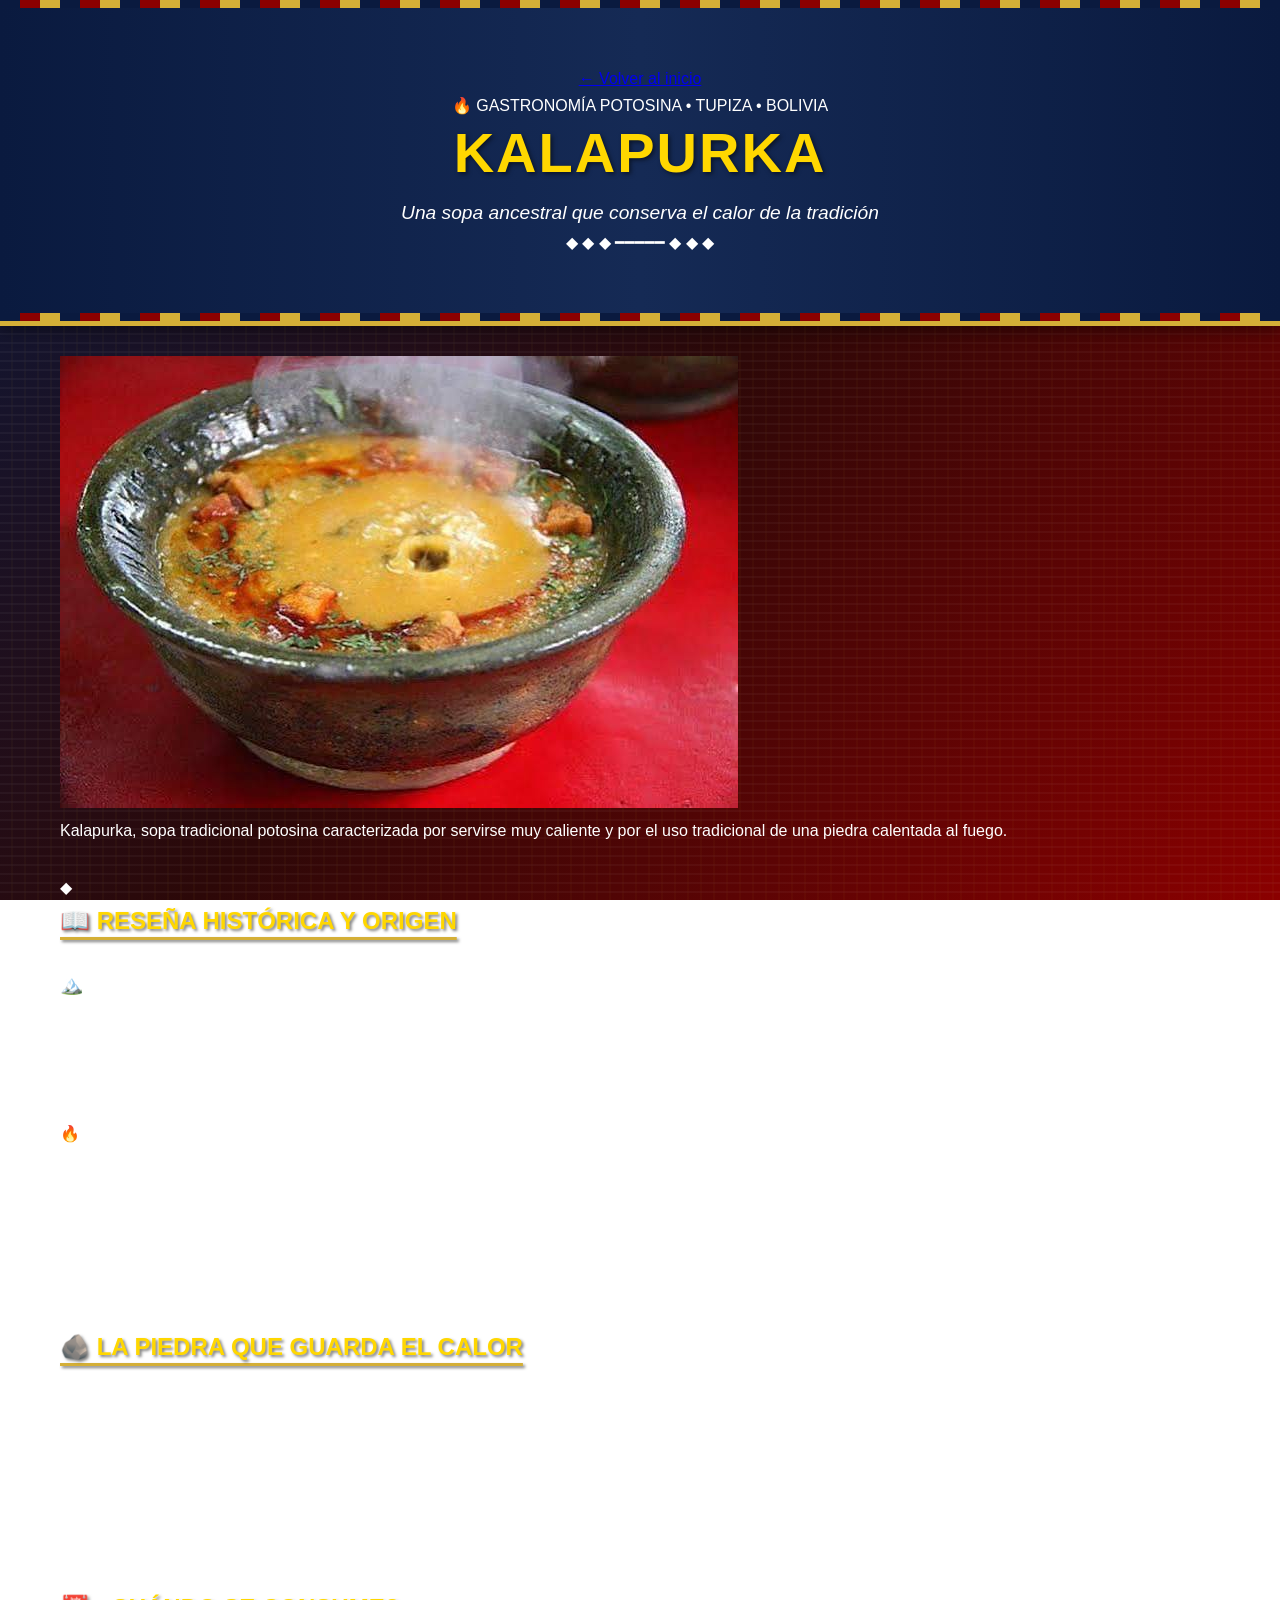
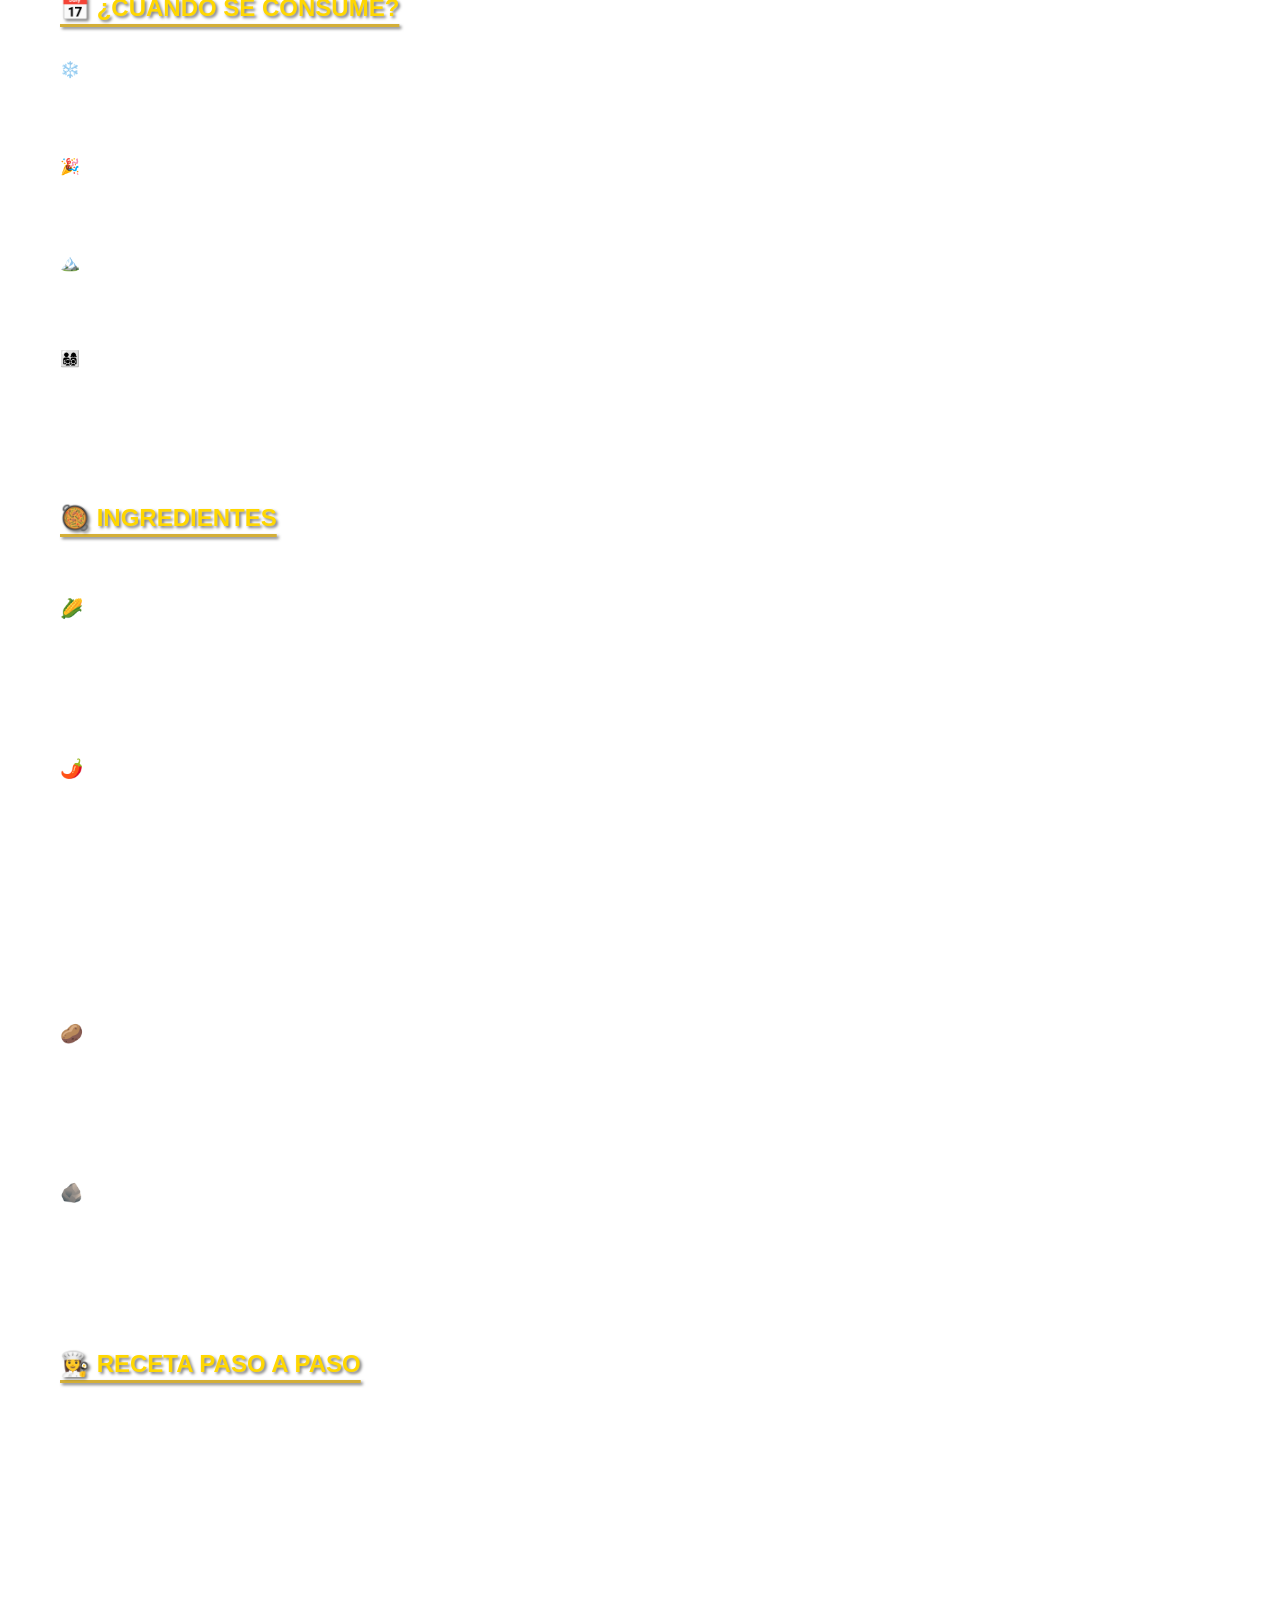
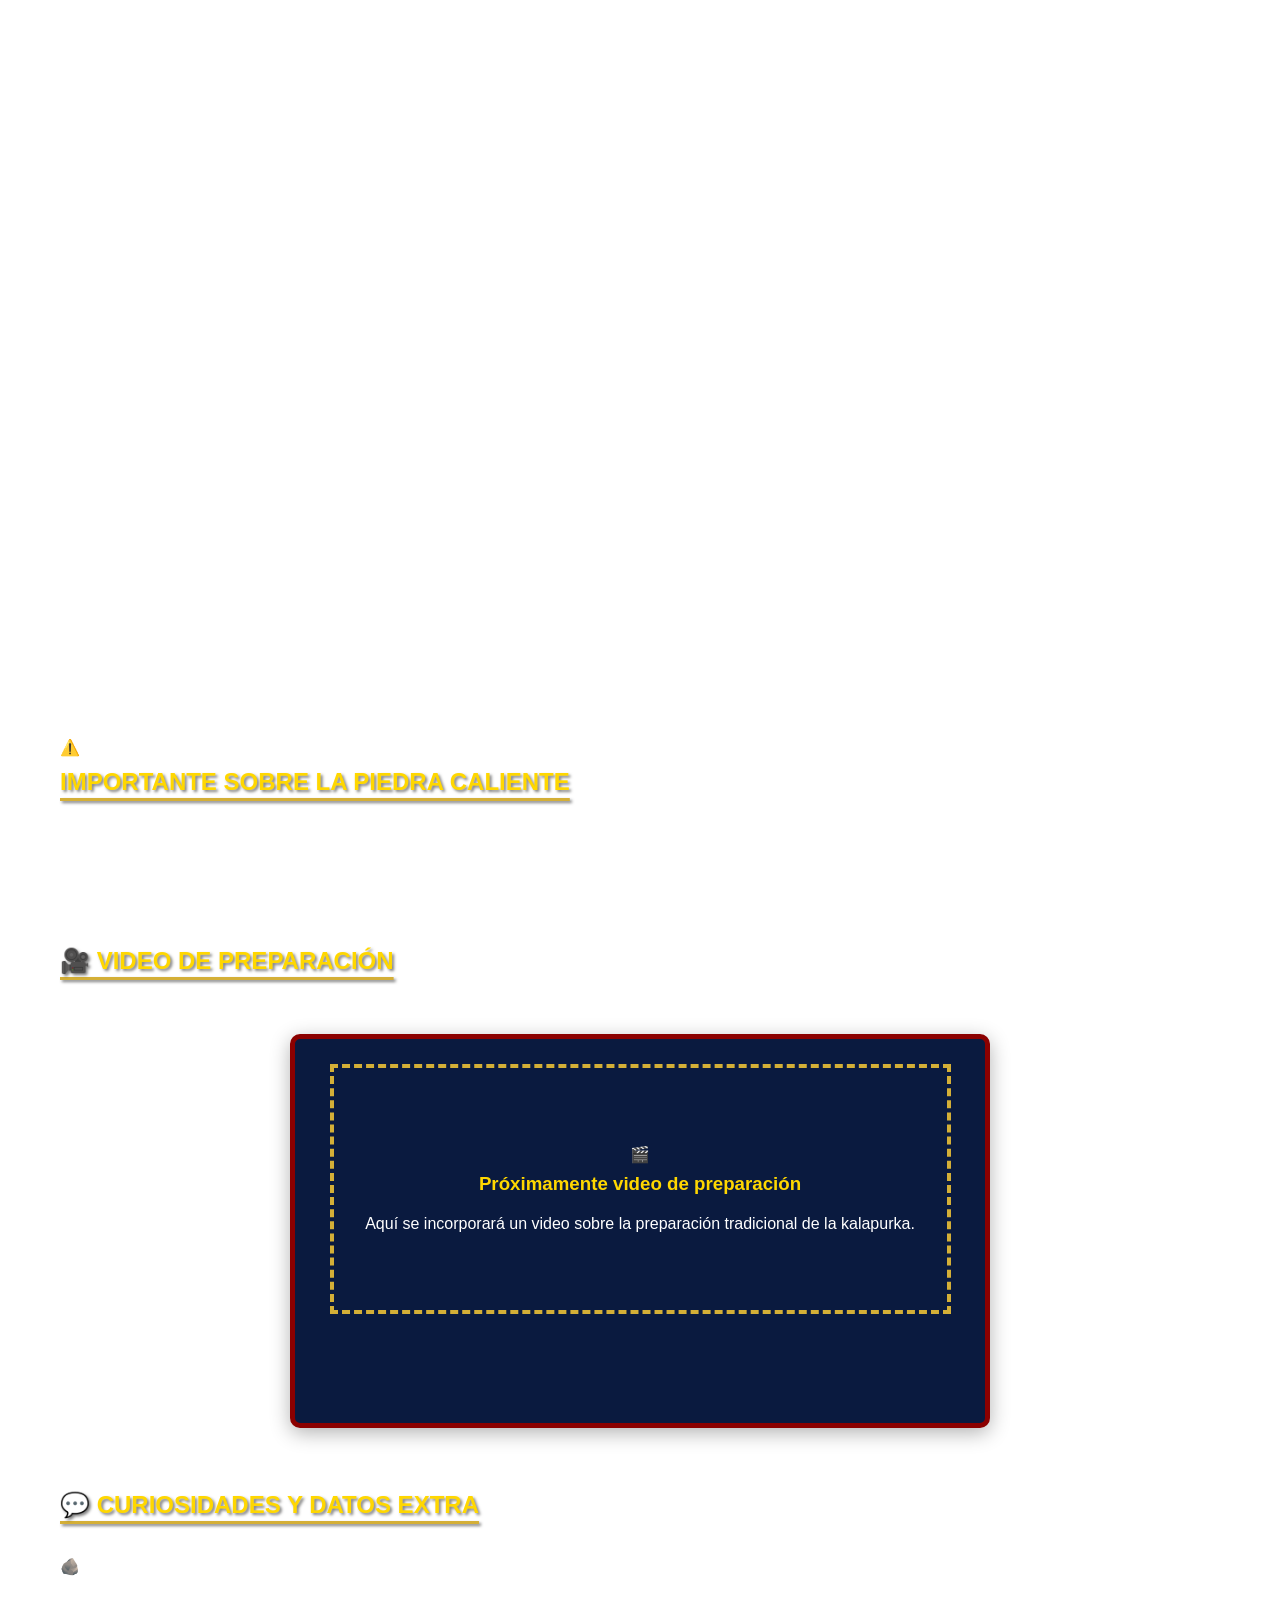
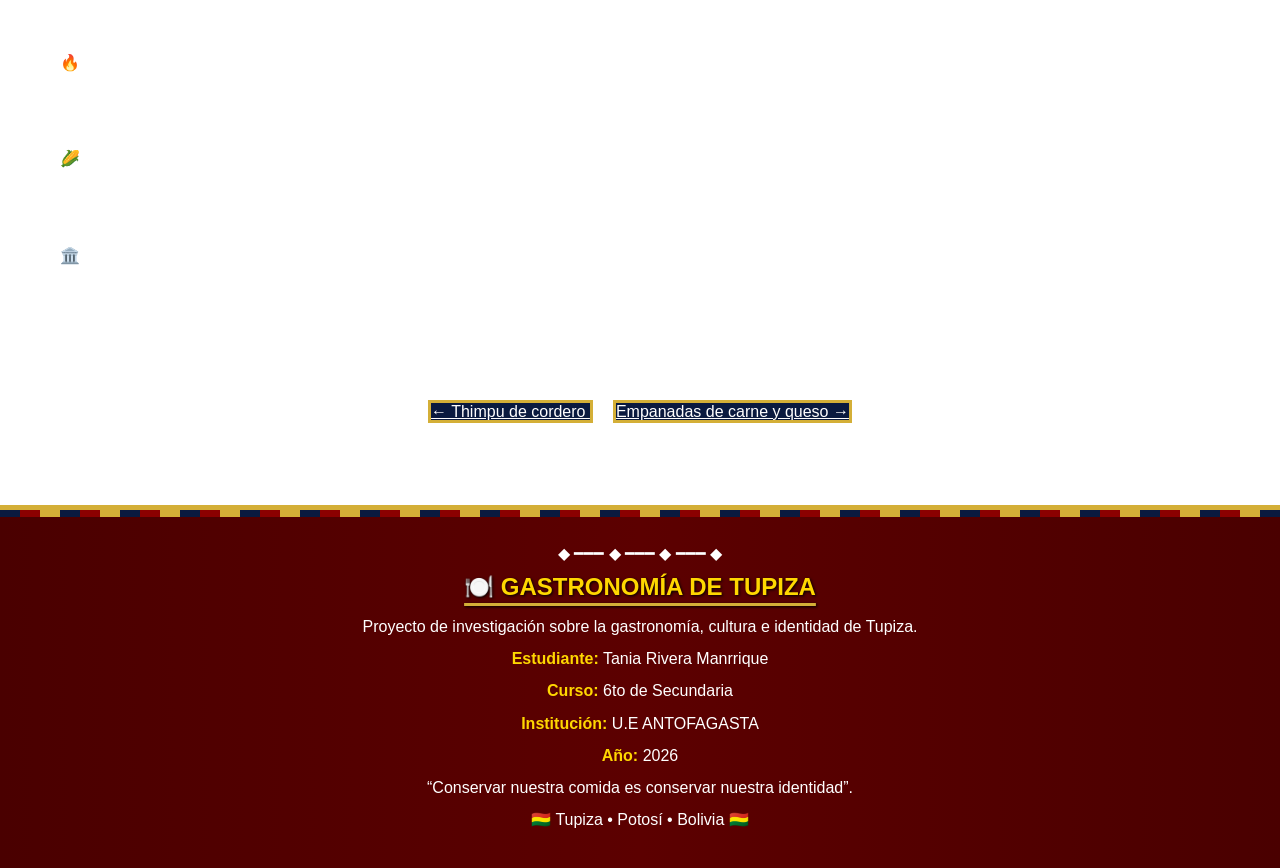
<file: kalapurka.html>
<!DOCTYPE html>
<html lang="es">
<head>
    <meta charset="UTF-8">
    <meta name="viewport" content="width=device-width, initial-scale=1.0">

    <meta name="description"
        content="Historia, origen, ingredientes, preparación y curiosidades de la kalapurka, sopa tradicional de Potosí y de la gastronomía andina boliviana.">

    <title>Kalapurka | Gastronomía de Tupiza</title>

    <link rel="stylesheet" href="estilos.css">
</head>

<body>

    <!-- =====================================================
         ENCABEZADO
    ====================================================== -->

    <header class="pagina-plato-header">

        <div class="hero-decoracion superior"></div>

        <div class="contenedor">

            <a href="index.html" class="volver-inicio">
                ← Volver al inicio
            </a>

            <p class="etiqueta-cultural">
                🔥 GASTRONOMÍA POTOSINA • TUPIZA • BOLIVIA
            </p>

            <h1>KALAPURKA</h1>

            <p class="subtitulo">
                Una sopa ancestral que conserva el calor de la tradición
            </p>

            <div class="adorno-tejido">
                ◆ ◆ ◆ ━━━━━ ◆ ◆ ◆
            </div>

        </div>

        <div class="hero-decoracion inferior"></div>

    </header>


    <main>


        <!-- =================================================
             IMAGEN PRINCIPAL
        ================================================== -->

        <section class="seccion plato-presentacion">

            <div class="contenedor">

                <div class="imagen-plato-principal">

                    <!--
                        Coloca tu imagen en:

                        imagenes/kalapurka.jpg
                    -->

                    <img
                        src="imagenes/kalapurka.jpg"
                        alt="Kalapurka tradicional de Potosí"
                    >

                </div>

                <p class="epigrafe">
                    Kalapurka, sopa tradicional potosina caracterizada por
                    servirse muy caliente y por el uso tradicional de una
                    piedra calentada al fuego.
                </p>

            </div>

        </section>


        <!-- =================================================
             HISTORIA Y ORIGEN
        ================================================== -->

        <section class="seccion informacion-plato">

            <div class="contenedor">

                <div class="titulo-seccion">

                    <span>◆</span>

                    <h2>📖 RESEÑA HISTÓRICA Y ORIGEN</h2>

                    <span>◆</span>

                </div>


                <div class="contenido-dos-columnas">


                    <article class="caja-informacion">

                        <h3>🏔️ Una preparación ancestral</h3>

                        <p>
                            La <strong>kalapurka</strong> es una preparación
                            tradicional de la gastronomía de Potosí,
                            relacionada con las costumbres alimentarias de
                            las poblaciones andinas.
                        </p>

                        <p>
                            Su característica más llamativa es la utilización
                            de una <strong>piedra calentada al fuego</strong>,
                            que se introduce en la preparación para conservar
                            y aumentar su temperatura.
                        </p>

                        <p>
                            La técnica está vinculada con conocimientos
                            culinarios tradicionales de los Andes y demuestra
                            cómo las comunidades aprovecharon los recursos
                            disponibles para preparar alimentos adecuados para
                            ambientes de altura y temperaturas bajas.
                        </p>

                    </article>


                    <article class="caja-informacion destacada">

                        <div class="icono-grande">
                            🔥
                        </div>

                        <h3>¿Por qué se llama kalapurka?</h3>

                        <p>
                            El nombre está relacionado con el uso de una
                            <strong>piedra caliente</strong> dentro de la
                            preparación.
                        </p>

                        <div class="dato-cultural">

                            <strong>La característica principal</strong>

                            <p>
                                La piedra se calienta previamente y después
                                se coloca en la sopa. Esta técnica permite
                                mantener la preparación muy caliente durante
                                más tiempo.
                            </p>

                        </div>

                    </article>

                </div>

            </div>

        </section>


        <!-- =================================================
             LA PIEDRA CALIENTE
        ================================================== -->

        <section class="seccion relacion-tupiza">

            <div class="contenedor">

                <div class="caja-historia">

                    <span class="mini-titulo">
                        TÉCNICA TRADICIONAL
                    </span>

                    <h2>🪨 LA PIEDRA QUE GUARDA EL CALOR</h2>

                    <p>
                        La característica que diferencia a la kalapurka de
                        muchas otras sopas es el uso de una piedra calentada
                        previamente en el fuego.
                    </p>

                    <p>
                        La piedra debe ser adecuada para soportar altas
                        temperaturas y utilizarse de manera segura. Una vez
                        calentada, se coloca cuidadosamente dentro de la
                        preparación para ayudar a conservar el calor.
                    </p>

                    <p>
                        Esta práctica constituye uno de los elementos más
                        llamativos de la receta y representa la relación entre
                        la cocina tradicional, el fuego y los conocimientos
                        transmitidos entre generaciones.
                    </p>

                    <div class="frase-cultura">
                        “En la kalapurka, el fuego no solo cocina:
                        también forma parte de la historia.”
                    </div>

                </div>

            </div>

        </section>


        <!-- =================================================
             CUÁNDO SE CONSUME
        ================================================== -->

        <section class="seccion cuando-consume">

            <div class="contenedor">

                <div class="titulo-seccion claro">

                    <span>◆</span>

                    <h2>📅 ¿CUÁNDO SE CONSUME?</h2>

                    <span>◆</span>

                </div>


                <div class="momentos-grid">


                    <article class="momento-card">

                        <span>❄️</span>

                        <h3>En días fríos</h3>

                        <p>
                            Su elevada temperatura y consistencia hacen que sea
                            especialmente apreciada durante jornadas frías.
                        </p>

                    </article>


                    <article class="momento-card">

                        <span>🎉</span>

                        <h3>Fiestas tradicionales</h3>

                        <p>
                            La kalapurka puede formar parte de comidas
                            tradicionales y celebraciones de la región
                            potosina.
                        </p>

                    </article>


                    <article class="momento-card">

                        <span>🏔️</span>

                        <h3>En zonas de altura</h3>

                        <p>
                            Es una preparación relacionada con la alimentación
                            de regiones andinas donde las temperaturas pueden
                            ser bajas.
                        </p>

                    </article>


                    <article class="momento-card">

                        <span>👨‍👩‍👧‍👦</span>

                        <h3>Reuniones familiares</h3>

                        <p>
                            También puede prepararse como una comida especial
                            para compartir entre familiares y visitantes.
                        </p>

                    </article>

                </div>

            </div>

        </section>


        <!-- =================================================
             INGREDIENTES
        ================================================== -->

        <section class="seccion ingredientes">

            <div class="contenedor">

                <div class="titulo-seccion">

                    <span>◆</span>

                    <h2>🥘 INGREDIENTES</h2>

                    <span>◆</span>

                </div>

                <p class="descripcion-seccion">
                    Cantidades aproximadas para preparar una kalapurka para
                    aproximadamente 6 personas.
                </p>


                <div class="ingredientes-grid">


                    <div class="lista-ingredientes">

                        <h3>🌽 Base</h3>

                        <ul>
                            <li>500 g de harina de maíz</li>
                            <li>500 g de carne de res</li>
                            <li>2,5 litros de agua o caldo</li>
                        </ul>

                    </div>


                    <div class="lista-ingredientes">

                        <h3>🌶️ Ají y condimentos</h3>

                        <ul>
                            <li>4 cucharadas de ají colorado molido</li>
                            <li>1 cebolla mediana</li>
                            <li>2 dientes de ajo</li>
                            <li>1 cucharadita de comino</li>
                            <li>1 cucharadita de pimienta</li>
                            <li>Sal al gusto</li>
                        </ul>

                    </div>


                    <div class="lista-ingredientes">

                        <h3>🥔 Complementos</h3>

                        <ul>
                            <li>2 papas medianas</li>
                            <li>1 taza de mote o maíz cocido</li>
                            <li>Hierbabuena o perejil</li>
                        </ul>

                    </div>


                    <div class="lista-ingredientes">

                        <h3>🪨 Elemento tradicional</h3>

                        <ul>
                            <li>1 piedra adecuada para cocinar</li>
                            <li>Agua para lavar la piedra</li>
                        </ul>

                    </div>

                </div>

            </div>

        </section>


        <!-- =================================================
             RECETA
        ================================================== -->

        <section class="seccion receta">

            <div class="contenedor">

                <div class="titulo-seccion">

                    <span>◆</span>

                    <h2>👩‍🍳 RECETA PASO A PASO</h2>

                    <span>◆</span>

                </div>


                <div class="pasos-receta">


                    <article class="paso">

                        <div class="numero-paso">
                            01
                        </div>

                        <div>

                            <h3>Preparar la carne</h3>

                            <p>
                                Corta la carne en trozos y colócala en una olla
                                con agua. Cocina hasta obtener un caldo con
                                buen sabor y una carne tierna.
                            </p>

                        </div>

                    </article>


                    <article class="paso">

                        <div class="numero-paso">
                            02
                        </div>

                        <div>

                            <h3>Preparar el ahogado</h3>

                            <p>
                                Pica la cebolla y el ajo. Sofríelos con un
                                poco de aceite y agrega el ají colorado,
                                comino, pimienta y sal.
                            </p>

                        </div>

                    </article>


                    <article class="paso">

                        <div class="numero-paso">
                            03
                        </div>

                        <div>

                            <h3>Incorporar el ahogado</h3>

                            <p>
                                Añade el ahogado al caldo de carne y mezcla
                                hasta que el líquido adquiera el color y
                                sabor característicos del ají.
                            </p>

                        </div>

                    </article>


                    <article class="paso">

                        <div class="numero-paso">
                            04
                        </div>

                        <div>

                            <h3>Agregar la harina de maíz</h3>

                            <p>
                                Incorpora poco a poco la harina de maíz,
                                removiendo constantemente para evitar que se
                                formen grumos.
                            </p>

                        </div>

                    </article>


                    <article class="paso">

                        <div class="numero-paso">
                            05
                        </div>

                        <div>

                            <h3>Añadir los complementos</h3>

                            <p>
                                Incorpora la papa previamente cortada y el
                                mote. Continúa cocinando hasta que todos los
                                ingredientes estén completamente cocidos.
                            </p>

                        </div>

                    </article>


                    <article class="paso">

                        <div class="numero-paso">
                            06
                        </div>

                        <div>

                            <h3>Preparar la piedra</h3>

                            <p>
                                La piedra utilizada tradicionalmente debe
                                limpiarse y prepararse adecuadamente antes
                                de calentarse. Debe utilizarse únicamente
                                una piedra apta para soportar altas
                                temperaturas.
                            </p>

                        </div>

                    </article>


                    <article class="paso">

                        <div class="numero-paso">
                            07
                        </div>

                        <div>

                            <h3>Calentar la piedra</h3>

                            <p>
                                La piedra se calienta utilizando el método
                                tradicional. Esta parte requiere especial
                                cuidado porque la piedra alcanza temperaturas
                                muy elevadas.
                            </p>

                        </div>

                    </article>


                    <article class="paso">

                        <div class="numero-paso">
                            08
                        </div>

                        <div>

                            <h3>Servir la kalapurka</h3>

                            <p>
                                Sirve la sopa caliente y, siguiendo la técnica
                                tradicional, coloca cuidadosamente la piedra
                                caliente en el recipiente apropiado.
                            </p>

                        </div>

                    </article>


                    <article class="paso">

                        <div class="numero-paso">
                            09
                        </div>

                        <div>

                            <h3>Finalizar</h3>

                            <p>
                                Agrega hierbabuena o perejil picado y sirve
                                inmediatamente para disfrutar la preparación
                                caliente.
                            </p>

                        </div>

                    </article>

                </div>

            </div>

        </section>


        <!-- =================================================
             ADVERTENCIA CULTURAL Y DE SEGURIDAD
        ================================================== -->

        <section class="seccion dato-seguridad">

            <div class="contenedor">

                <div class="dato-importante">

                    <span class="icono-alerta">
                        ⚠️
                    </span>

                    <div>

                        <h2>
                            IMPORTANTE SOBRE LA PIEDRA CALIENTE
                        </h2>

                        <p>
                            La técnica tradicional utiliza una piedra que
                            alcanza temperaturas muy elevadas. No debe
                            manipularse directamente ni realizarse sin
                            supervisión de un adulto con experiencia.
                        </p>

                        <p>
                            Para una demostración escolar, es preferible
                            explicar la técnica mediante fotografías o video
                            en lugar de intentar reproducirla.
                        </p>

                    </div>

                </div>

            </div>

        </section>


        <!-- =================================================
             VIDEO
        ================================================== -->

        <section class="seccion video">

            <div class="contenedor">

                <div class="titulo-seccion claro">

                    <span>◆</span>

                    <h2>🎥 VIDEO DE PREPARACIÓN</h2>

                    <span>◆</span>

                </div>


                <div class="video-contenedor">

                    <!--
                        Aquí se puede colocar posteriormente
                        un video de YouTube sobre la preparación.

                        Ejemplo:

                        <iframe
                            src="https://www.youtube.com/embed/ID_DEL_VIDEO"
                            title="Preparación de kalapurka"
                            allowfullscreen>
                        </iframe>
                    -->

                    <div class="video-proximamente">

                        <span>🎬</span>

                        <h3>Próximamente video de preparación</h3>

                        <p>
                            Aquí se incorporará un video sobre la preparación
                            tradicional de la kalapurka.
                        </p>

                    </div>

                </div>

            </div>

        </section>


        <!-- =================================================
             CURIOSIDADES
        ================================================== -->

        <section class="seccion curiosidades">

            <div class="contenedor">

                <div class="titulo-seccion">

                    <span>◆</span>

                    <h2>💬 CURIOSIDADES Y DATOS EXTRA</h2>

                    <span>◆</span>

                </div>


                <div class="curiosidades-grid">


                    <article class="curiosidad">

                        <span>🪨</span>

                        <h3>La piedra es su sello</h3>

                        <p>
                            La utilización de una piedra caliente es uno de
                            los elementos que más distingue a la kalapurka de
                            otras sopas tradicionales.
                        </p>

                    </article>


                    <article class="curiosidad">

                        <span>🔥</span>

                        <h3>Se sirve muy caliente</h3>

                        <p>
                            La técnica tradicional busca mantener una
                            temperatura elevada durante el consumo de la sopa.
                        </p>

                    </article>


                    <article class="curiosidad">

                        <span>🌽</span>

                        <h3>El maíz tiene protagonismo</h3>

                        <p>
                            La harina de maíz forma parte de la preparación y
                            refleja la importancia histórica del maíz en la
                            alimentación andina.
                        </p>

                    </article>


                    <article class="curiosidad">

                        <span>🏛️</span>

                        <h3>Patrimonio gastronómico</h3>

                        <p>
                            La kalapurka es reconocida como una preparación
                            representativa de la gastronomía tradicional
                            potosina.
                        </p>

                    </article>

                </div>

            </div>

        </section>


        <!-- =================================================
             NAVEGACIÓN
        ================================================== -->

        <section class="seccion navegacion-platos">

            <div class="contenedor">

                <div class="navegacion-botones">

                    <a
                        href="thimpu_cordero.html"
                        class="boton-navegacion anterior"
                    >
                        ← Thimpu de cordero
                    </a>

                    <a
                        href="empanadas.html"
                        class="boton-navegacion siguiente"
                    >
                        Empanadas de carne y queso →
                    </a>

                </div>

            </div>

        </section>

    </main>


    <!-- =====================================================
         PIE DE PÁGINA
    ====================================================== -->

    <footer class="footer">

        <div class="footer-decoracion">
            ◆ ━━━ ◆ ━━━ ◆ ━━━ ◆
        </div>

        <div class="footer-contenido">

            <h2>
                🍽️ GASTRONOMÍA DE TUPIZA
            </h2>

            <p>
                Proyecto de investigación sobre la gastronomía,
                cultura e identidad de Tupiza.
            </p>

            <div class="datos-estudiante">

                <p>
                    <strong>Estudiante:</strong>
                    Tania Rivera Manrrique
                </p>

                <p>
                    <strong>Curso:</strong>
                    6to de Secundaria
                </p>

                <p>
                    <strong>Institución:</strong>
                    U.E ANTOFAGASTA
                </p>

                <p>
                    <strong>Año:</strong>
                    2026
                </p>

            </div>

            <div class="footer-frase">
                “Conservar nuestra comida es conservar nuestra identidad”.
            </div>

            <p class="copyright">
                🇧🇴 Tupiza • Potosí • Bolivia 🇧🇴
            </p>

        </div>

    </footer>

</body>
</html>
</file>
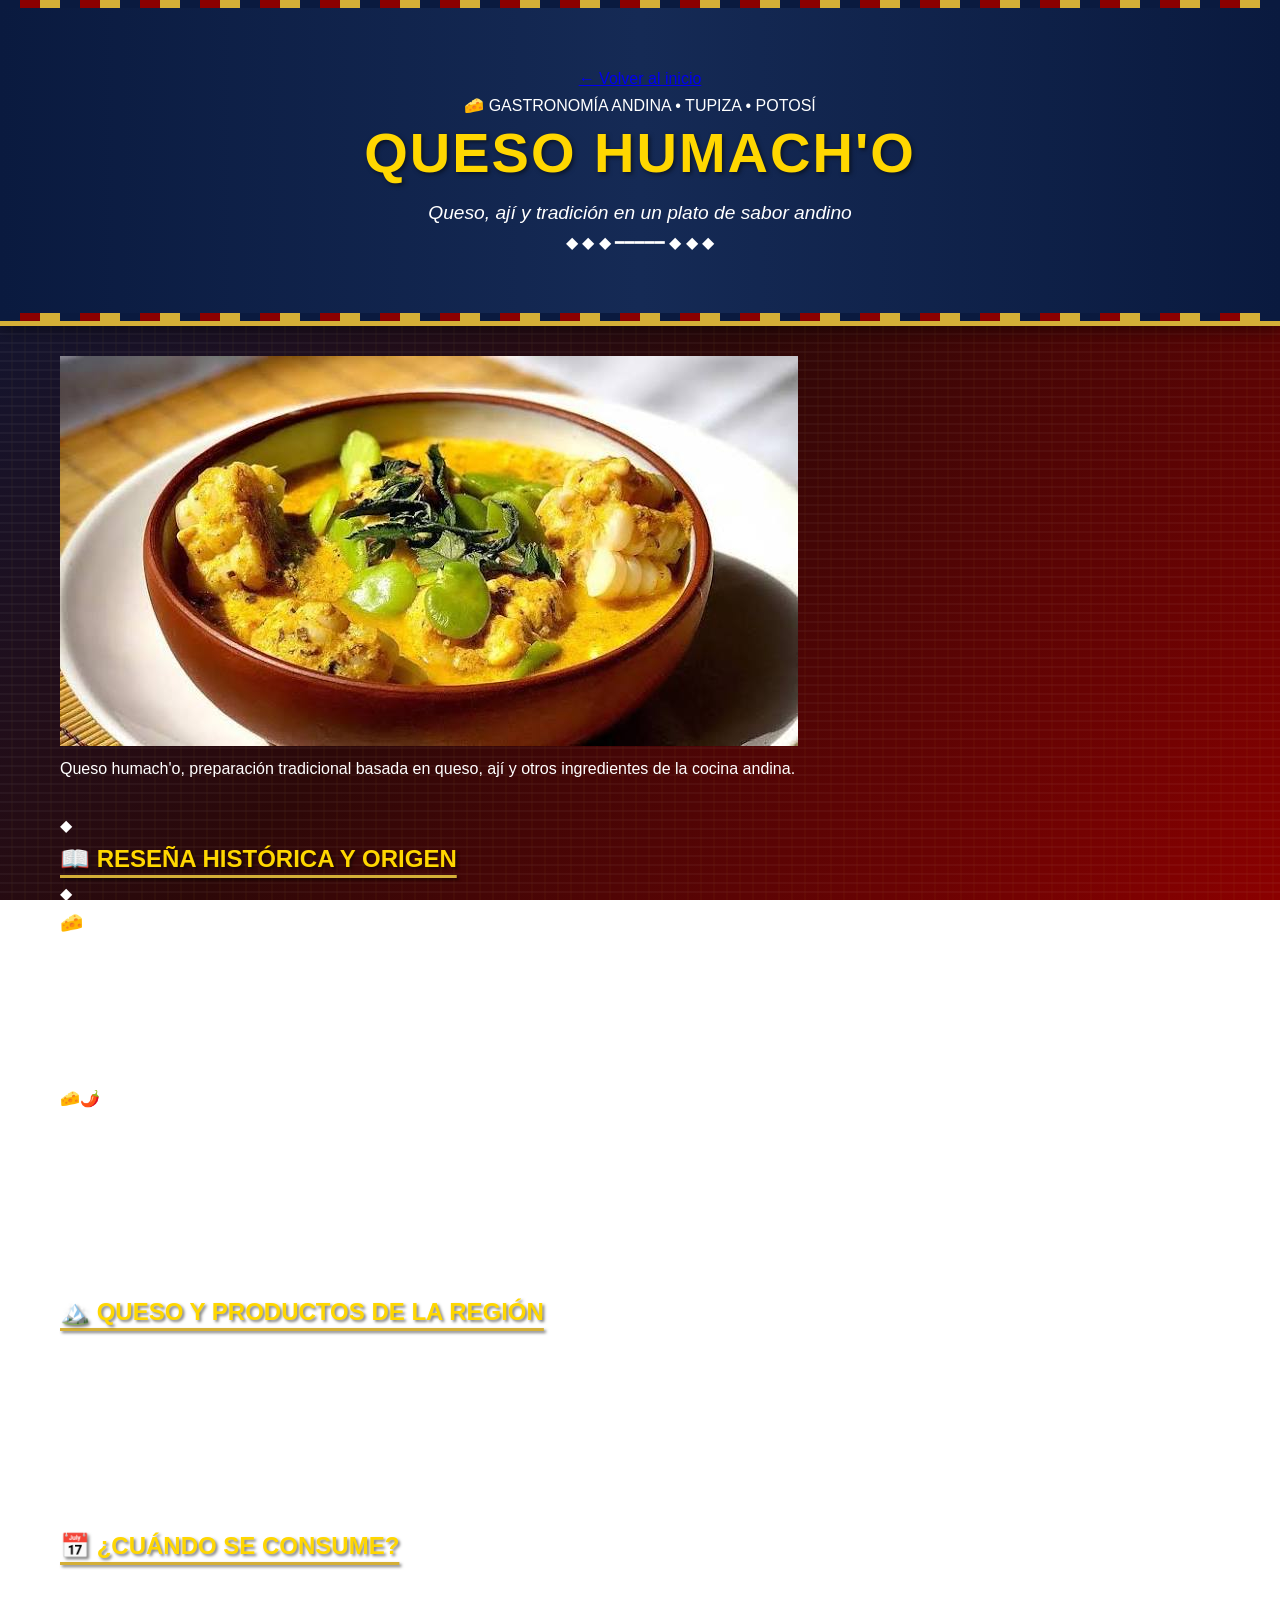
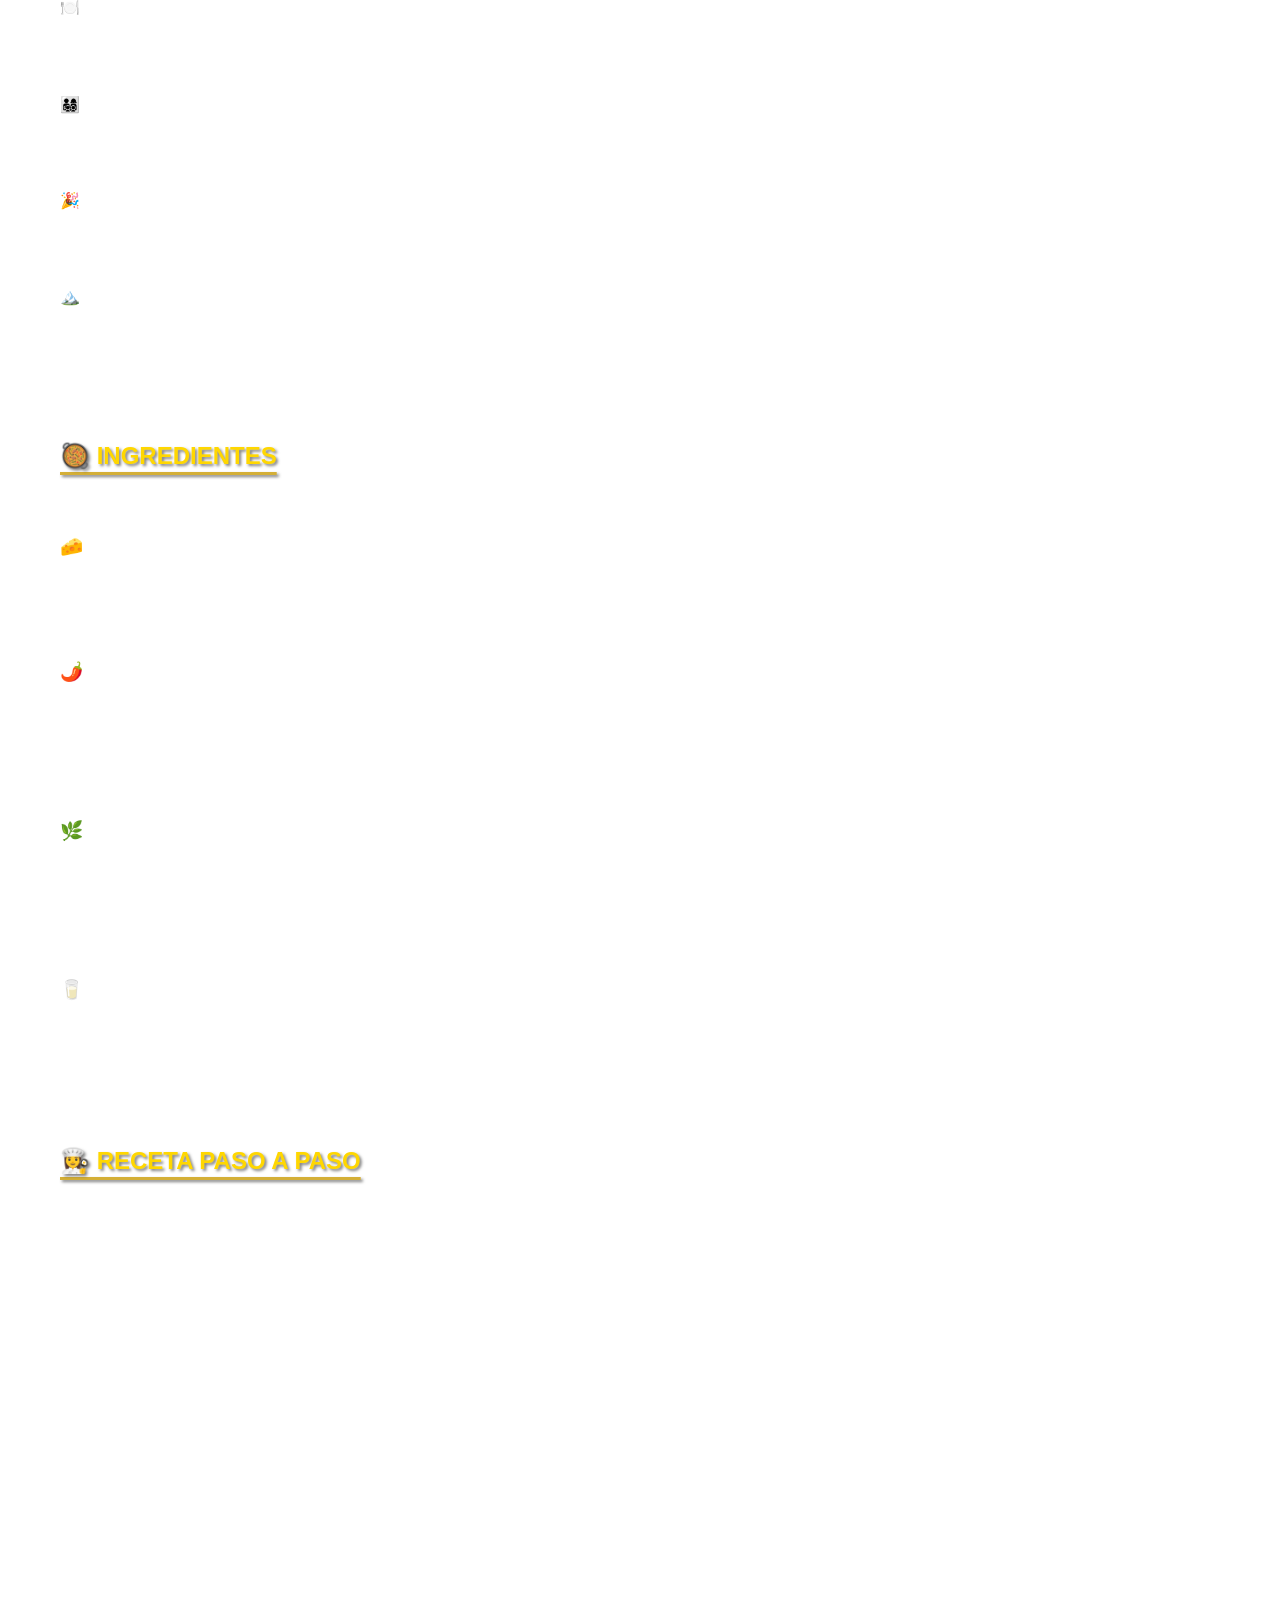
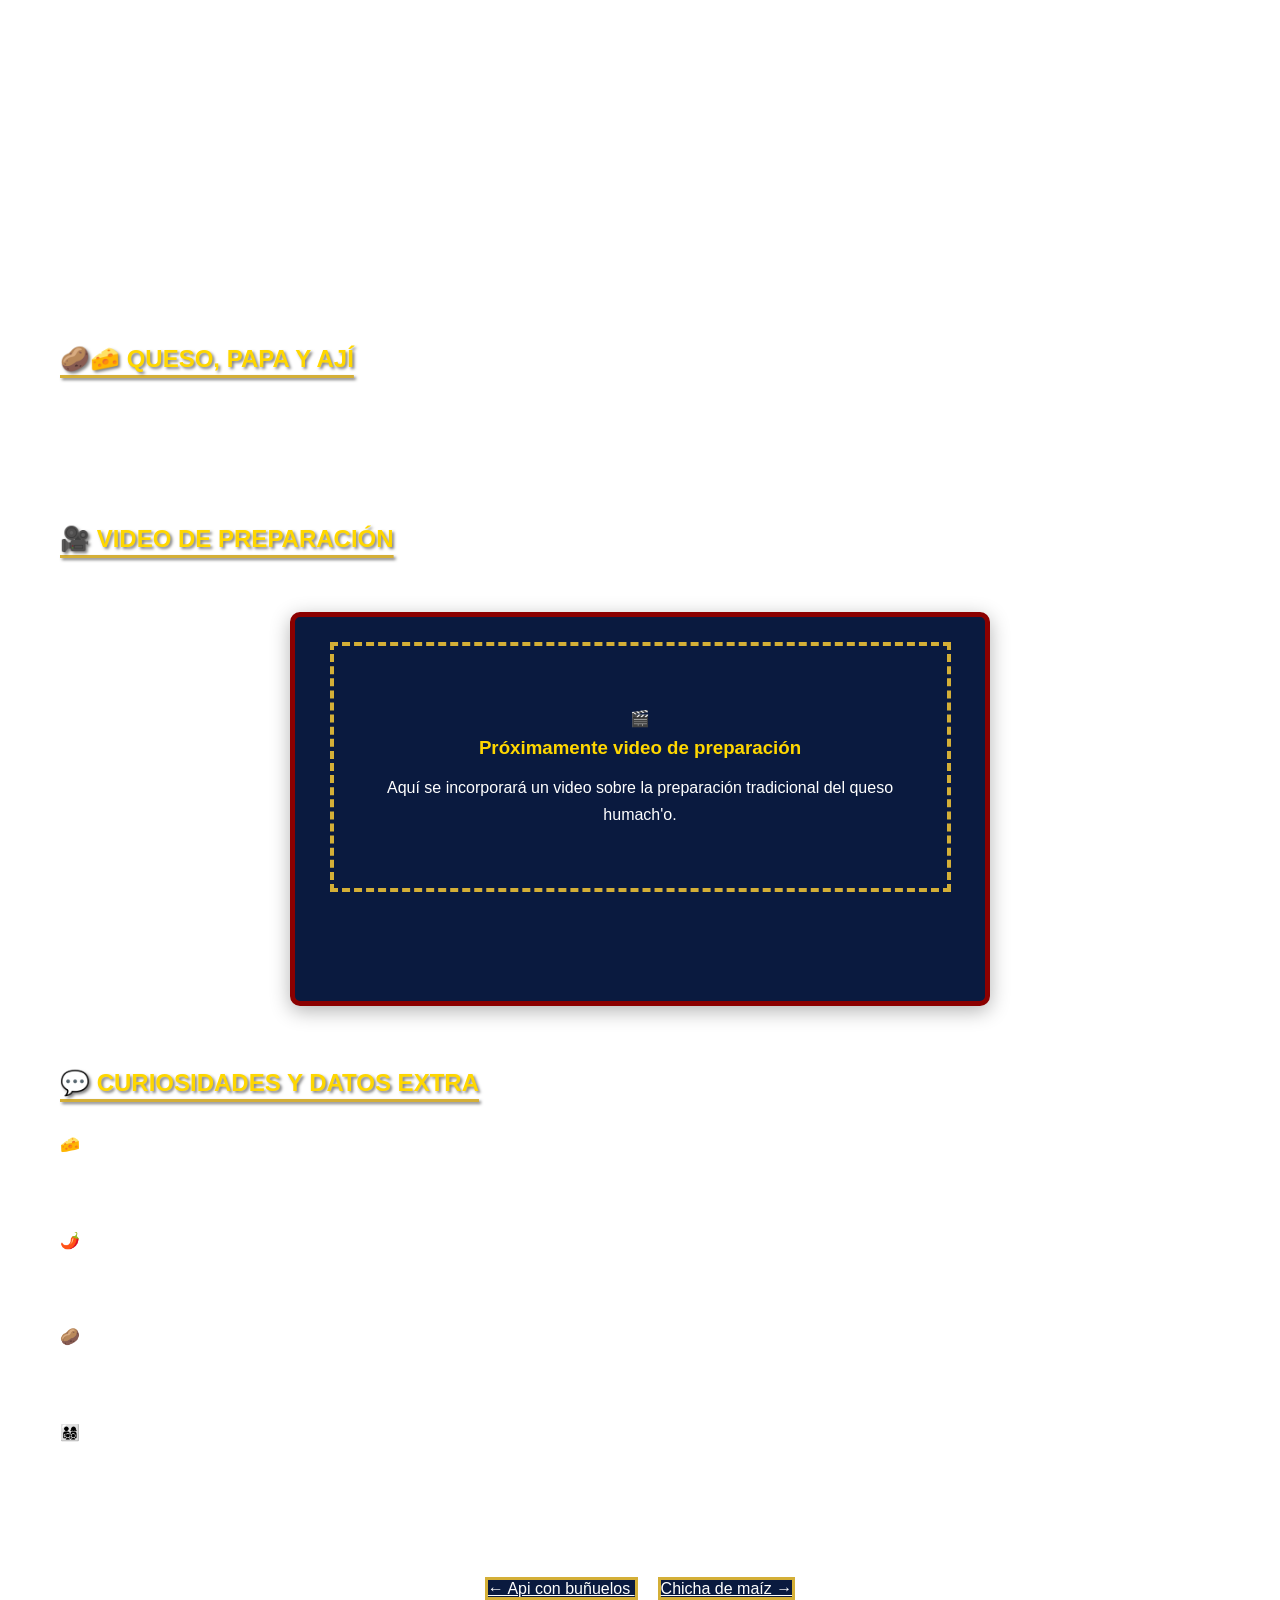
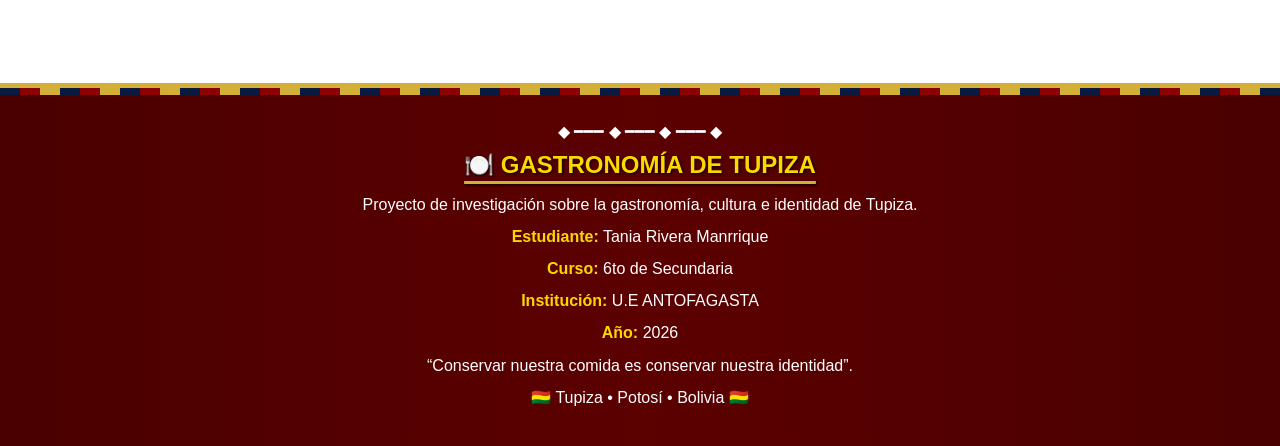
<file: queso_humacho.html>
<!DOCTYPE html>
<html lang="es">

<head>

    <meta charset="UTF-8">

    <meta name="viewport"
          content="width=device-width, initial-scale=1.0">

    <meta name="description"
          content="Historia, origen, ingredientes, preparación y curiosidades del queso humach'o, preparación tradicional de la gastronomía andina y boliviana.">

    <title>Queso Humach'o | Gastronomía de Tupiza</title>

    <link rel="stylesheet" href="estilos.css">

</head>


<body>


    <!-- =====================================================
         ENCABEZADO
    ====================================================== -->

    <header class="pagina-plato-header">

        <div class="hero-decoracion superior"></div>


        <div class="contenedor">

            <a href="index.html"
               class="volver-inicio">

                ← Volver al inicio

            </a>


            <p class="etiqueta-cultural">

                🧀 GASTRONOMÍA ANDINA • TUPIZA • POTOSÍ

            </p>


            <h1>

                QUESO HUMACH'O

            </h1>


            <p class="subtitulo">

                Queso, ají y tradición en un plato de sabor andino

            </p>


            <div class="adorno-tejido">

                ◆ ◆ ◆ ━━━━━ ◆ ◆ ◆

            </div>

        </div>


        <div class="hero-decoracion inferior"></div>

    </header>



    <main>


        <!-- =================================================
             IMAGEN PRINCIPAL
        ================================================== -->

        <section class="seccion plato-presentacion">

            <div class="contenedor">


                <div class="imagen-plato-principal">

                    <!--
                        Coloca tu imagen en:

                        imagenes/queso_humacho.jpg
                    -->

                    <img
                        src="imagenes/queso_humacho.jpg"
                        alt="Queso humach'o tradicional"
                    >

                </div>


                <p class="epigrafe">

                    Queso humach'o, preparación tradicional basada en
                    queso, ají y otros ingredientes de la cocina andina.

                </p>

            </div>

        </section>



        <!-- =================================================
             HISTORIA Y ORIGEN
        ================================================== -->

        <section class="seccion informacion-plato">

            <div class="contenedor">


                <div class="titulo-seccion">

                    <span>◆</span>

                    <h2>
                        📖 RESEÑA HISTÓRICA Y ORIGEN
                    </h2>

                    <span>◆</span>

                </div>



                <div class="contenido-dos-columnas">


                    <article class="caja-informacion">


                        <h3>
                            🧀 Una preparación de tradición andina
                        </h3>


                        <p>

                            El <strong>queso humach'o</strong> es una
                            preparación tradicional de la gastronomía
                            boliviana relacionada con la cocina de las
                            regiones andinas.

                        </p>


                        <p>

                            Su preparación combina queso con un
                            acompañamiento preparado a base de ají,
                            cebolla y otros ingredientes que pueden variar
                            según la receta familiar o regional.

                        </p>


                        <p>

                            El queso ocupa un papel importante en numerosas
                            preparaciones del altiplano y los valles,
                            donde se incorporó a las costumbres culinarias
                            junto con otros productos de origen local.

                        </p>


                    </article>



                    <article class="caja-informacion destacada">


                        <div class="icono-grande">

                            🧀🌶️

                        </div>


                        <h3>
                            ¿Qué caracteriza al humach'o?
                        </h3>


                        <p>

                            Su principal característica es la combinación
                            del queso con una preparación de sabor
                            marcado por el ají y los condimentos.

                        </p>


                        <div class="dato-cultural">


                            <strong>
                                Sabor tradicional
                            </strong>


                            <p>

                                El equilibrio entre el sabor del queso,
                                el ají y los demás ingredientes hace que
                                sea una preparación sencilla pero
                                contundente.

                            </p>

                        </div>

                    </article>

                </div>

            </div>

        </section>



        <!-- =================================================
             RELACIÓN CON TUPIZA
        ================================================== -->

        <section class="seccion relacion-tupiza">

            <div class="contenedor">


                <div class="caja-historia">


                    <span class="mini-titulo">

                        SABORES DEL SUR ANDINO

                    </span>


                    <h2>

                        🏔️ QUESO Y PRODUCTOS DE LA REGIÓN

                    </h2>


                    <p>

                        La gastronomía de Tupiza se encuentra en un
                        espacio de transición entre los valles y otras
                        regiones de altura. Esta característica favorece
                        una cocina diversa, en la que se combinan
                        diferentes productos agrícolas y ganaderos.

                    </p>


                    <p>

                        El queso puede utilizarse como ingrediente
                        principal o acompañamiento en diferentes
                        preparaciones tradicionales.

                    </p>


                    <p>

                        El queso humach'o representa una forma de
                        aprovechar este alimento mediante una preparación
                        sencilla, sabrosa y apropiada para compartir
                        en la mesa familiar.

                    </p>


                    <div class="frase-cultura">

                        “Cuando el queso se encuentra con el ají,
                        la tradición se sirve caliente.”

                    </div>

                </div>

            </div>

        </section>



        <!-- =================================================
             CUÁNDO SE CONSUME
        ================================================== -->

        <section class="seccion cuando-consume">

            <div class="contenedor">


                <div class="titulo-seccion claro">

                    <span>◆</span>

                    <h2>
                        📅 ¿CUÁNDO SE CONSUME?
                    </h2>

                    <span>◆</span>

                </div>



                <div class="momentos-grid">


                    <article class="momento-card">

                        <span>
                            🍽️
                        </span>


                        <h3>
                            Almuerzo
                        </h3>


                        <p>

                            Puede servirse como parte de una comida
                            principal acompañado de papa, mote u otros
                            productos.

                        </p>

                    </article>



                    <article class="momento-card">

                        <span>
                            👨‍👩‍👧‍👦
                        </span>


                        <h3>
                            Comida familiar
                        </h3>


                        <p>

                            Su preparación puede formar parte de las
                            comidas compartidas en el hogar.

                        </p>

                    </article>



                    <article class="momento-card">

                        <span>
                            🎉
                        </span>


                        <h3>
                            Reuniones y celebraciones
                        </h3>


                        <p>

                            Puede prepararse en reuniones donde se
                            presentan diferentes platos tradicionales.

                        </p>

                    </article>



                    <article class="momento-card">

                        <span>
                            🏔️
                        </span>


                        <h3>
                            Cocina tradicional
                        </h3>


                        <p>

                            Forma parte del conjunto de preparaciones
                            asociadas con los sabores de la cocina
                            andina.

                        </p>

                    </article>

                </div>

            </div>

        </section>



        <!-- =================================================
             INGREDIENTES
        ================================================== -->

        <section class="seccion ingredientes">

            <div class="contenedor">


                <div class="titulo-seccion">

                    <span>◆</span>

                    <h2>
                        🥘 INGREDIENTES
                    </h2>

                    <span>◆</span>

                </div>


                <p class="descripcion-seccion">

                    Cantidades aproximadas para 4 personas.

                </p>



                <div class="ingredientes-grid">


                    <div class="lista-ingredientes">


                        <h3>
                            🧀 Ingrediente principal
                        </h3>


                        <ul>

                            <li>
                                500 g de queso fresco
                            </li>

                            <li>
                                2 papas por persona aproximadamente
                            </li>

                        </ul>

                    </div>



                    <div class="lista-ingredientes">


                        <h3>
                            🌶️ Preparación de ají
                        </h3>


                        <ul>

                            <li>
                                3 cucharadas de ají colorado molido
                            </li>

                            <li>
                                1 cebolla mediana
                            </li>

                            <li>
                                2 dientes de ajo
                            </li>

                        </ul>

                    </div>



                    <div class="lista-ingredientes">


                        <h3>
                            🌿 Condimentos
                        </h3>


                        <ul>

                            <li>
                                ½ cucharadita de comino
                            </li>

                            <li>
                                Pimienta al gusto
                            </li>

                            <li>
                                Sal al gusto
                            </li>

                        </ul>

                    </div>



                    <div class="lista-ingredientes">


                        <h3>
                            🥛 Para la salsa
                        </h3>


                        <ul>

                            <li>
                                ½ taza de leche
                            </li>

                            <li>
                                1 cucharada de aceite
                            </li>

                        </ul>

                    </div>

                </div>

            </div>

        </section>



        <!-- =================================================
             RECETA
        ================================================== -->

        <section class="seccion receta">

            <div class="contenedor">


                <div class="titulo-seccion">

                    <span>◆</span>

                    <h2>
                        👩‍🍳 RECETA PASO A PASO
                    </h2>

                    <span>◆</span>

                </div>



                <div class="pasos-receta">


                    <article class="paso">

                        <div class="numero-paso">
                            01
                        </div>


                        <div>

                            <h3>
                                Preparar las papas
                            </h3>


                            <p>

                                Lava las papas y cocínalas en agua hasta
                                que estén suaves. Retíralas y reserva.

                            </p>

                        </div>

                    </article>



                    <article class="paso">

                        <div class="numero-paso">
                            02
                        </div>


                        <div>

                            <h3>
                                Picar la cebolla
                            </h3>


                            <p>

                                Pica finamente la cebolla y el ajo para
                                preparar el ahogado.

                            </p>

                        </div>

                    </article>



                    <article class="paso">

                        <div class="numero-paso">
                            03
                        </div>


                        <div>

                            <h3>
                                Preparar el ahogado
                            </h3>


                            <p>

                                Calienta un poco de aceite y sofríe la
                                cebolla junto con el ajo hasta que estén
                                ligeramente transparentes.

                            </p>

                        </div>

                    </article>



                    <article class="paso">

                        <div class="numero-paso">
                            04
                        </div>


                        <div>

                            <h3>
                                Incorporar el ají
                            </h3>


                            <p>

                                Agrega el ají colorado y mezcla bien.
                                Añade comino, pimienta y una cantidad
                                moderada de sal.

                            </p>

                        </div>

                    </article>



                    <article class="paso">

                        <div class="numero-paso">
                            05
                        </div>


                        <div>

                            <h3>
                                Agregar la leche
                            </h3>


                            <p>

                                Incorpora la leche y cocina a fuego
                                moderado hasta obtener una salsa
                                ligeramente espesa.

                            </p>

                        </div>

                    </article>



                    <article class="paso">

                        <div class="numero-paso">
                            06
                        </div>


                        <div>

                            <h3>
                                Incorporar el queso
                            </h3>


                            <p>

                                Corta el queso en trozos y agrégalo a
                                la preparación. Cocina a fuego bajo
                                hasta que se caliente y se integre
                                con la salsa.

                            </p>

                        </div>

                    </article>



                    <article class="paso">

                        <div class="numero-paso">
                            07
                        </div>


                        <div>

                            <h3>
                                Servir
                            </h3>


                            <p>

                                Coloca las papas en el plato y añade
                                encima la preparación de queso humach'o.

                            </p>

                        </div>

                    </article>

                </div>

            </div>

        </section>



        <!-- =================================================
             PRESENTACIÓN
        ================================================== -->

        <section class="seccion relacion-tupiza">

            <div class="contenedor">


                <div class="caja-historia">


                    <span class="mini-titulo">

                        PRESENTACIÓN TRADICIONAL

                    </span>


                    <h2>

                        🥔🧀 QUESO, PAPA Y AJÍ

                    </h2>


                    <p>

                        Una forma tradicional de presentar esta preparación
                        consiste en colocar las papas como base y añadir
                        sobre ellas el queso acompañado de la salsa de ají.

                    </p>


                    <p>

                        La combinación reúne ingredientes habituales de la
                        cocina andina y ofrece una preparación sencilla
                        pero con sabores intensos.

                    </p>


                    <div class="frase-cultura">

                        “Los ingredientes sencillos también pueden
                        guardar grandes historias.”

                    </div>

                </div>

            </div>

        </section>



        <!-- =================================================
             VIDEO
        ================================================== -->

        <section class="seccion video">

            <div class="contenedor">


                <div class="titulo-seccion claro">

                    <span>◆</span>

                    <h2>
                        🎥 VIDEO DE PREPARACIÓN
                    </h2>

                    <span>◆</span>

                </div>



                <div class="video-contenedor">


                    <!--
                        Aquí puedes colocar posteriormente
                        un video de YouTube.

                        Ejemplo:

                        <iframe
                            src="https://www.youtube.com/embed/ID_DEL_VIDEO"
                            title="Preparación de queso humach'o"
                            allowfullscreen>
                        </iframe>
                    -->


                    <div class="video-proximamente">


                        <span>
                            🎬
                        </span>


                        <h3>
                            Próximamente video de preparación
                        </h3>


                        <p>

                            Aquí se incorporará un video sobre la
                            preparación tradicional del queso humach'o.

                        </p>

                    </div>

                </div>

            </div>

        </section>



        <!-- =================================================
             CURIOSIDADES
        ================================================== -->

        <section class="seccion curiosidades">

            <div class="contenedor">


                <div class="titulo-seccion">

                    <span>◆</span>

                    <h2>
                        💬 CURIOSIDADES Y DATOS EXTRA
                    </h2>

                    <span>◆</span>

                </div>



                <div class="curiosidades-grid">


                    <article class="curiosidad">

                        <span>
                            🧀
                        </span>


                        <h3>
                            El queso es protagonista
                        </h3>


                        <p>

                            A diferencia de muchas preparaciones donde
                            el queso funciona como complemento, aquí
                            ocupa un papel central.

                        </p>

                    </article>



                    <article class="curiosidad">

                        <span>
                            🌶️
                        </span>


                        <h3>
                            El ají aporta identidad
                        </h3>


                        <p>

                            El ají colorado aporta color, aroma y sabor
                            a la preparación.

                        </p>

                    </article>



                    <article class="curiosidad">

                        <span>
                            🥔
                        </span>


                        <h3>
                            Se combina con papa
                        </h3>


                        <p>

                            La papa, uno de los alimentos fundamentales
                            de los Andes, funciona como acompañamiento
                            ideal.

                        </p>

                    </article>



                    <article class="curiosidad">

                        <span>
                            👨‍👩‍👧‍👦
                        </span>


                        <h3>
                            Recetas familiares
                        </h3>


                        <p>

                            Las cantidades y condimentos pueden variar
                            entre hogares, creando diferentes versiones
                            de la preparación.

                        </p>

                    </article>

                </div>

            </div>

        </section>



        <!-- =================================================
             NAVEGACIÓN
        ================================================== -->

        <section class="seccion navegacion-platos">

            <div class="contenedor">


                <div class="navegacion-botones">


                    <a
                        href="api_bunuelos.html"
                        class="boton-navegacion anterior"
                    >

                        ← Api con buñuelos

                    </a>



                    <a
                        href="chicha_maiz.html"
                        class="boton-navegacion siguiente"
                    >

                        Chicha de maíz →

                    </a>

                </div>

            </div>

        </section>

    </main>



    <!-- =====================================================
         PIE DE PÁGINA
    ====================================================== -->

    <footer class="footer">


        <div class="footer-decoracion">

            ◆ ━━━ ◆ ━━━ ◆ ━━━ ◆

        </div>


        <div class="footer-contenido">


            <h2>

                🍽️ GASTRONOMÍA DE TUPIZA

            </h2>


            <p>

                Proyecto de investigación sobre la gastronomía,
                cultura e identidad de Tupiza.

            </p>



            <div class="datos-estudiante">


                <p>

                    <strong>Estudiante:</strong>

                    Tania Rivera Manrrique

                </p>


                <p>

                    <strong>Curso:</strong>

                    6to de Secundaria

                </p>


                <p>

                    <strong>Institución:</strong>

                    U.E ANTOFAGASTA

                </p>


                <p>

                    <strong>Año:</strong>

                    2026

                </p>

            </div>



            <div class="footer-frase">

                “Conservar nuestra comida es conservar nuestra identidad”.

            </div>



            <p class="copyright">

                🇧🇴 Tupiza • Potosí • Bolivia 🇧🇴

            </p>

        </div>

    </footer>


</body>

</html>
</file>
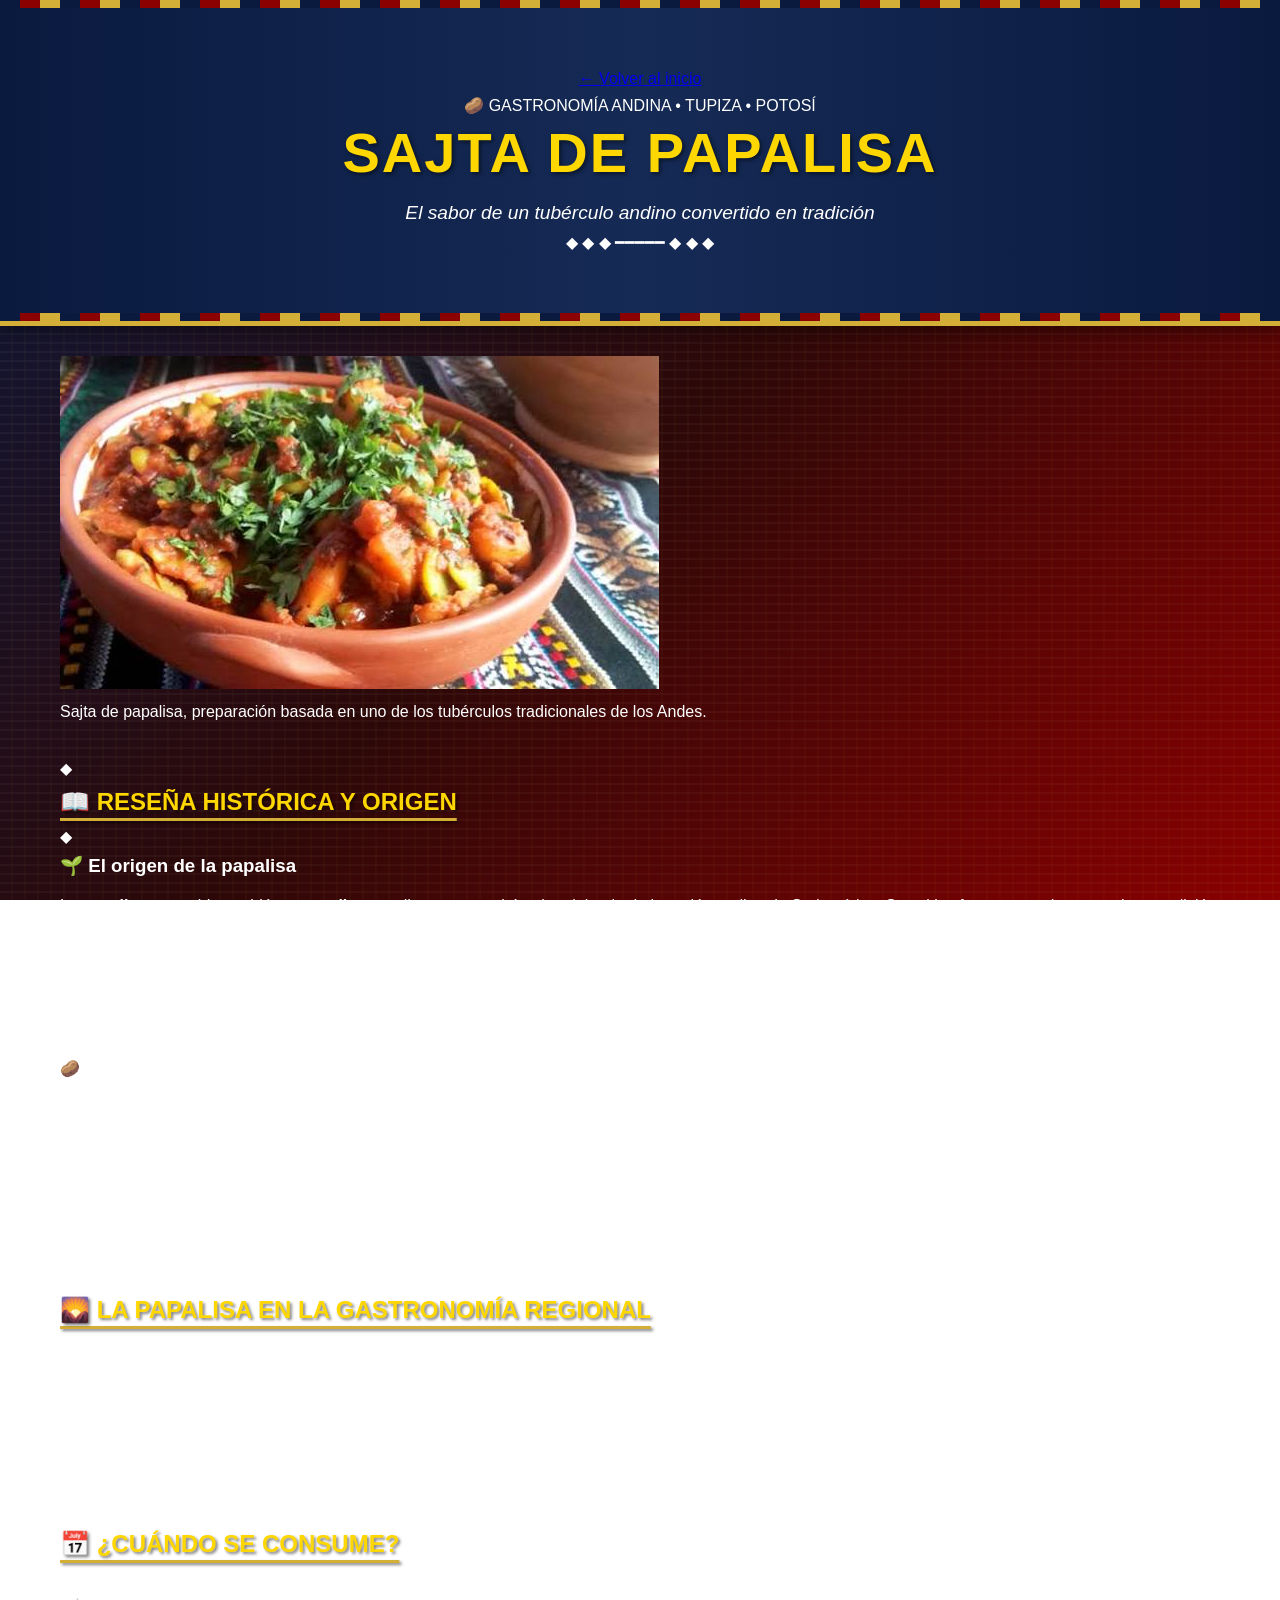
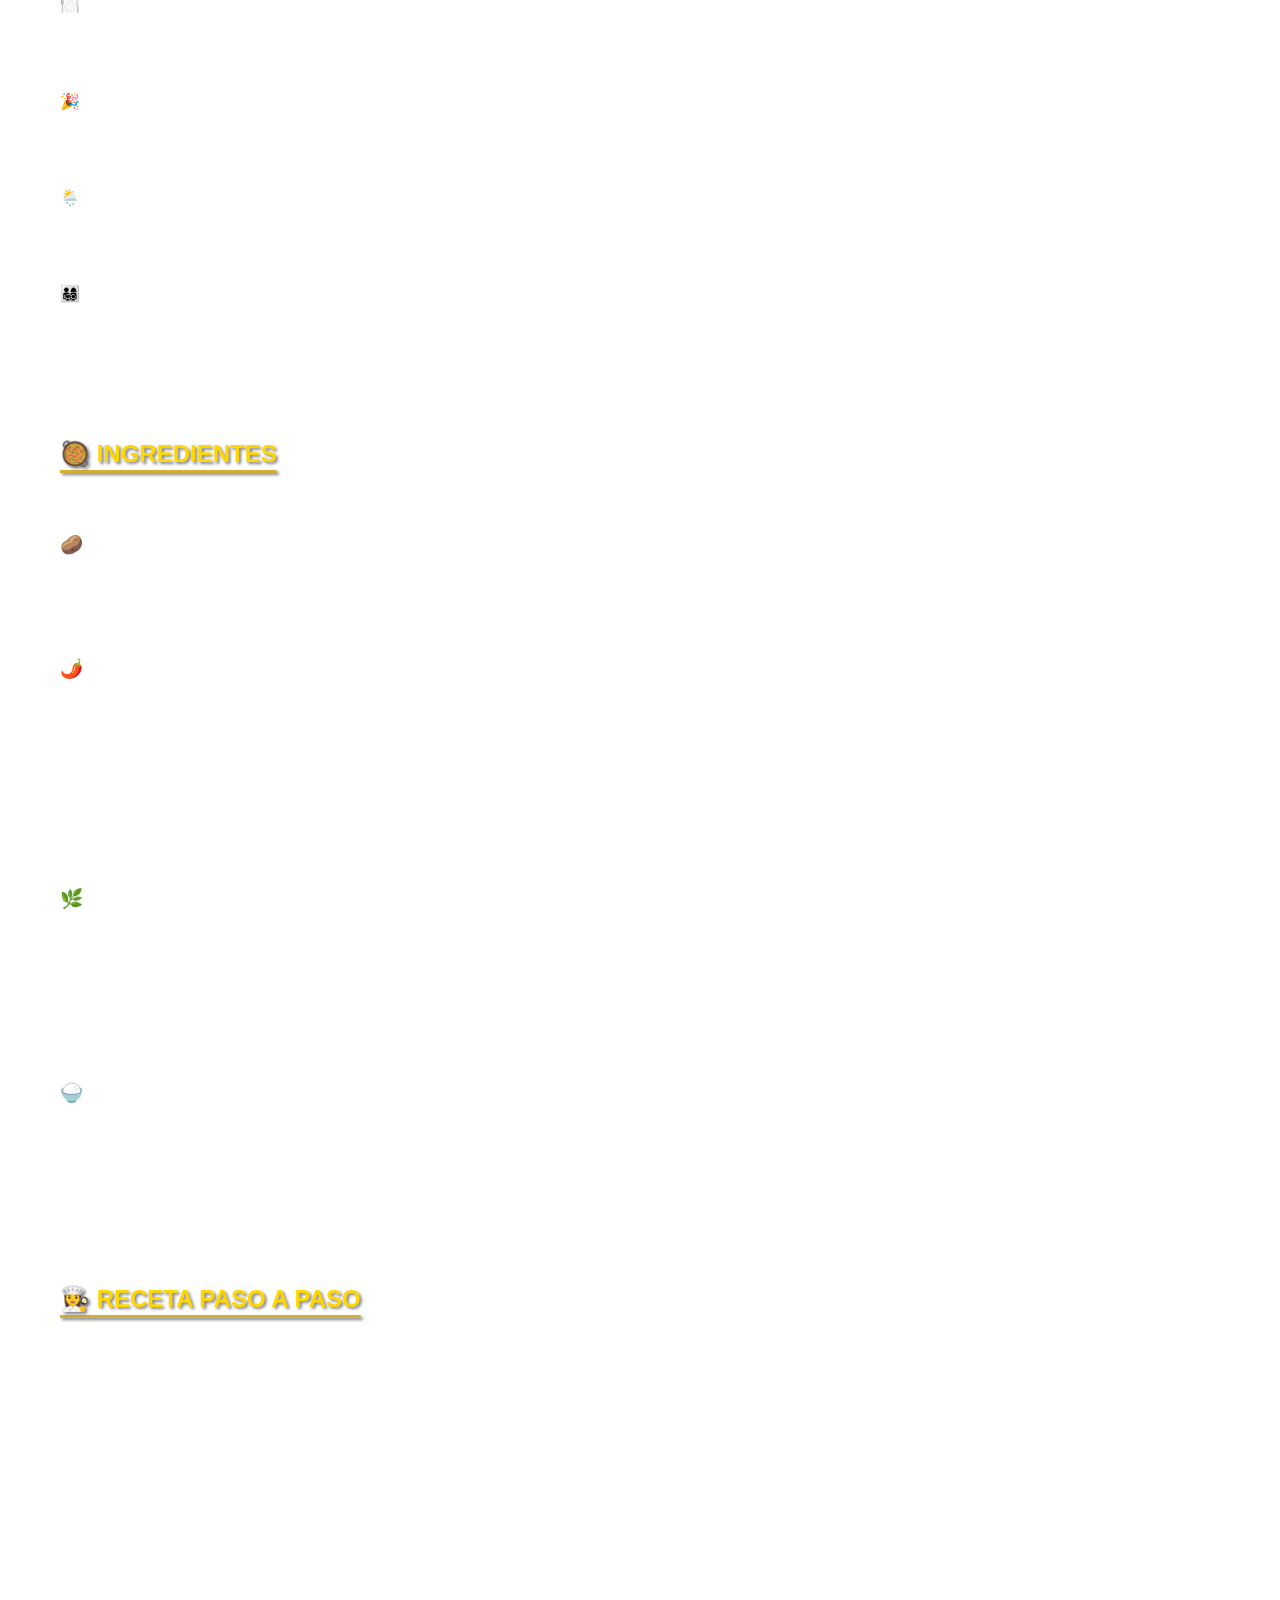
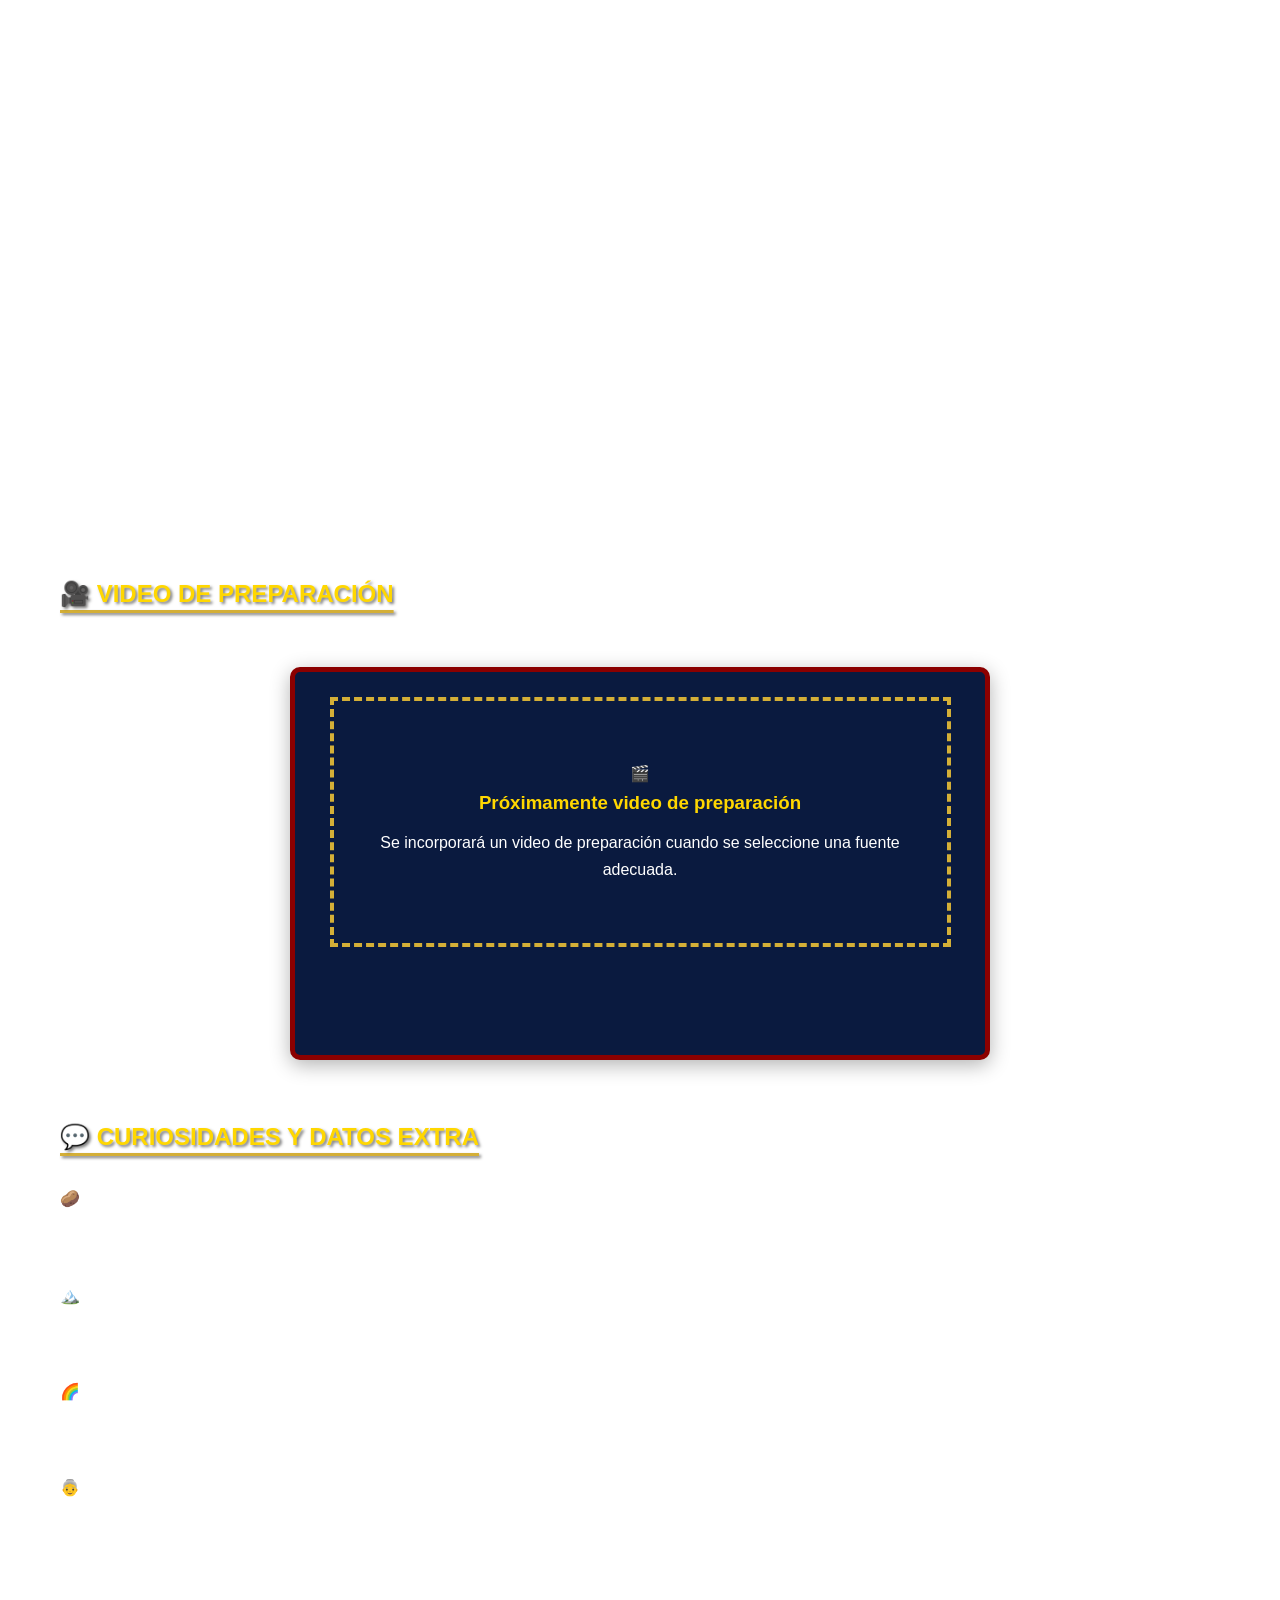
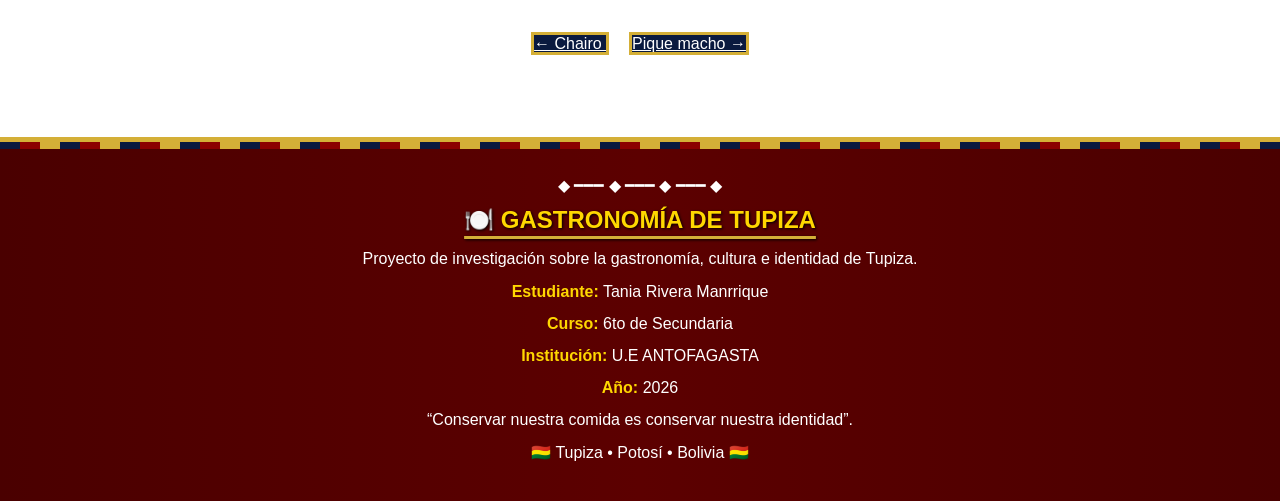
<file: sajta_papalisa.html>
<!DOCTYPE html>
<html lang="es">
<head>
    <meta charset="UTF-8">
    <meta name="viewport" content="width=device-width, initial-scale=1.0">

    <meta name="description"
        content="Historia, ingredientes, preparación y curiosidades de la sajta de papalisa, preparación tradicional de la gastronomía andina boliviana.">

    <title>Sajta de Papalisa | Gastronomía de Tupiza</title>

    <link rel="stylesheet" href="estilos.css">
</head>

<body>

    <!-- =====================================================
         ENCABEZADO
    ====================================================== -->

    <header class="pagina-plato-header">

        <div class="hero-decoracion superior"></div>

        <div class="contenedor">

            <a href="index.html" class="volver-inicio">
                ← Volver al inicio
            </a>

            <p class="etiqueta-cultural">
                🥔 GASTRONOMÍA ANDINA • TUPIZA • POTOSÍ
            </p>

            <h1>SAJTA DE PAPALISA</h1>

            <p class="subtitulo">
                El sabor de un tubérculo andino convertido en tradición
            </p>

            <div class="adorno-tejido">
                ◆ ◆ ◆ ━━━━━ ◆ ◆ ◆
            </div>

        </div>

        <div class="hero-decoracion inferior"></div>

    </header>


    <main>

        <!-- =================================================
             IMAGEN PRINCIPAL
        ================================================== -->

        <section class="seccion plato-presentacion">

            <div class="contenedor">

                <div class="imagen-plato-principal">

                    <!-- Coloca tu imagen en:
                         imagenes/sajta_papalisa.jpg -->

                    <img
                        src="imagenes/sajta_papalisa.jpg"
                        alt="Sajta de papalisa"
                    >

                </div>

                <p class="epigrafe">
                    Sajta de papalisa, preparación basada en uno de los
                    tubérculos tradicionales de los Andes.
                </p>

            </div>

        </section>


        <!-- =================================================
             HISTORIA Y ORIGEN
        ================================================== -->

        <section class="seccion informacion-plato">

            <div class="contenedor">

                <div class="titulo-seccion">

                    <span>◆</span>

                    <h2>📖 RESEÑA HISTÓRICA Y ORIGEN</h2>

                    <span>◆</span>

                </div>


                <div class="contenido-dos-columnas">

                    <article class="caja-informacion">

                        <h3>🌱 El origen de la papalisa</h3>

                        <p>
                            La <strong>papalisa</strong>, conocida también como
                            <strong>ulluco</strong> u <em>olluco</em>, es un
                            tubérculo originario de la región andina de
                            Sudamérica. Su cultivo forma parte de una antigua
                            tradición agrícola desarrollada en los Andes.
                        </p>

                        <p>
                            Su importancia se debe a que puede cultivarse en
                            zonas de altura y ha sido utilizada durante
                            generaciones como alimento. En Bolivia forma parte
                            de numerosas preparaciones tradicionales.
                        </p>

                        <p>
                            La <strong>sajta de papalisa</strong> pertenece a
                            ese conjunto de preparaciones andinas en las que
                            el tubérculo se combina con ají, cebolla, carne y
                            otros ingredientes para obtener un plato
                            sustancioso.
                        </p>

                    </article>


                    <article class="caja-informacion destacada">

                        <div class="icono-grande">
                            🥔
                        </div>

                        <h3>¿Qué es la papalisa?</h3>

                        <p>
                            Es un tubérculo pequeño, generalmente de colores
                            amarillos, rosados o rojizos, con una textura
                            particular cuando se cocina.
                        </p>

                        <div class="dato-cultural">

                            <strong>Dato cultural</strong>

                            <p>
                                La papalisa pertenece a un grupo de alimentos
                                andinos que ayudaron a las comunidades de altura
                                a aprovechar las condiciones de sus territorios
                                para producir alimentos.
                            </p>

                        </div>

                    </article>

                </div>

            </div>

        </section>


        <!-- =================================================
             RELACIÓN CON LA REGIÓN
        ================================================== -->

        <section class="seccion relacion-tupiza">

            <div class="contenedor">

                <div class="caja-historia">

                    <span class="mini-titulo">
                        PRODUCTOS DE LA TIERRA
                    </span>

                    <h2>🌄 LA PAPALISA EN LA GASTRONOMÍA REGIONAL</h2>

                    <p>
                        Tupiza se encuentra en una zona del sur de Bolivia
                        donde se encuentran diferentes ambientes de valle y
                        montaña. La gastronomía regional aprovecha productos
                        agrícolas provenientes de estas zonas y mantiene
                        preparaciones vinculadas con la tradición andina.
                    </p>

                    <p>
                        La papalisa destaca por su presencia en la cocina
                        boliviana y puede prepararse de distintas maneras.
                        La receta de sajta permite combinar este tubérculo
                        con un ahogado de ají y otros ingredientes, dando como
                        resultado una preparación de sabor intenso.
                    </p>

                    <div class="frase-cultura">
                        “Nuestros alimentos también guardan la memoria de
                        quienes cultivaron esta tierra antes que nosotros.”
                    </div>

                </div>

            </div>

        </section>


        <!-- =================================================
             CUÁNDO SE CONSUME
        ================================================== -->

        <section class="seccion cuando-consume">

            <div class="contenedor">

                <div class="titulo-seccion claro">

                    <span>◆</span>

                    <h2>📅 ¿CUÁNDO SE CONSUME?</h2>

                    <span>◆</span>

                </div>


                <div class="momentos-grid">

                    <article class="momento-card">

                        <span>🍽️</span>

                        <h3>Almuerzos familiares</h3>

                        <p>
                            Puede prepararse como plato principal durante
                            almuerzos familiares y comidas cotidianas.
                        </p>

                    </article>


                    <article class="momento-card">

                        <span>🎉</span>

                        <h3>Reuniones y celebraciones</h3>

                        <p>
                            Las preparaciones tradicionales con papalisa pueden
                            aparecer en reuniones familiares y celebraciones
                            donde se busca compartir comida regional.
                        </p>

                    </article>


                    <article class="momento-card">

                        <span>🌦️</span>

                        <h3>Temporada fría</h3>

                        <p>
                            Por ser una preparación caliente y sustanciosa,
                            resulta especialmente apropiada para días fríos.
                        </p>

                    </article>


                    <article class="momento-card">

                        <span>👨‍👩‍👧‍👦</span>

                        <h3>Comida casera</h3>

                        <p>
                            La preparación forma parte de la cocina familiar,
                            donde las cantidades y algunos ingredientes pueden
                            variar de acuerdo con cada hogar.
                        </p>

                    </article>

                </div>

            </div>

        </section>


        <!-- =================================================
             INGREDIENTES
        ================================================== -->

        <section class="seccion ingredientes">

            <div class="contenedor">

                <div class="titulo-seccion">

                    <span>◆</span>

                    <h2>🥘 INGREDIENTES</h2>

                    <span>◆</span>

                </div>

                <p class="descripcion-seccion">
                    Cantidades aproximadas para 6 personas.
                </p>


                <div class="ingredientes-grid">

                    <div class="lista-ingredientes">

                        <h3>🥔 Ingrediente principal</h3>

                        <ul>
                            <li>1 kg de papalisa</li>
                            <li>500 g de carne de res</li>
                        </ul>

                    </div>


                    <div class="lista-ingredientes">

                        <h3>🌶️ Para el ahogado</h3>

                        <ul>
                            <li>2 cebollas medianas</li>
                            <li>3 cucharadas de ají colorado molido</li>
                            <li>2 dientes de ajo</li>
                            <li>1 cucharadita de comino</li>
                            <li>1 cucharadita de pimienta</li>
                        </ul>

                    </div>


                    <div class="lista-ingredientes">

                        <h3>🌿 Condimentos</h3>

                        <ul>
                            <li>Sal al gusto</li>
                            <li>Orégano al gusto</li>
                            <li>Perejil picado</li>
                            <li>1 cucharada de aceite</li>
                        </ul>

                    </div>


                    <div class="lista-ingredientes">

                        <h3>🍚 Para acompañar</h3>

                        <ul>
                            <li>Arroz blanco</li>
                            <li>Papas cocidas, opcional</li>
                            <li>Ensalada fresca, opcional</li>
                        </ul>

                    </div>

                </div>

            </div>

        </section>


        <!-- =================================================
             RECETA
        ================================================== -->

        <section class="seccion receta">

            <div class="contenedor">

                <div class="titulo-seccion">

                    <span>◆</span>

                    <h2>👩‍🍳 RECETA PASO A PASO</h2>

                    <span>◆</span>

                </div>


                <div class="pasos-receta">


                    <article class="paso">

                        <div class="numero-paso">
                            01
                        </div>

                        <div>

                            <h3>Lavar la papalisa</h3>

                            <p>
                                Lava muy bien la papalisa con abundante agua
                                para eliminar la tierra y cualquier impureza
                                que pueda tener.
                            </p>

                        </div>

                    </article>


                    <article class="paso">

                        <div class="numero-paso">
                            02
                        </div>

                        <div>

                            <h3>Cocinar la papalisa</h3>

                            <p>
                                Coloca la papalisa en una olla con agua y
                                cocínala hasta que esté suave, pero sin dejar
                                que se deshaga completamente.
                            </p>

                        </div>

                    </article>


                    <article class="paso">

                        <div class="numero-paso">
                            03
                        </div>

                        <div>

                            <h3>Preparar la carne</h3>

                            <p>
                                Cocina la carne de res en agua con un poco de
                                sal. Una vez cocida, córtala en trozos o
                                desmenúzala según la preparación.
                            </p>

                        </div>

                    </article>


                    <article class="paso">

                        <div class="numero-paso">
                            04
                        </div>

                        <div>

                            <h3>Preparar el ahogado</h3>

                            <p>
                                Pica finamente la cebolla y el ajo. Sofríelos
                                con aceite hasta que la cebolla quede
                                transparente.
                            </p>

                        </div>

                    </article>


                    <article class="paso">

                        <div class="numero-paso">
                            05
                        </div>

                        <div>

                            <h3>Agregar el ají</h3>

                            <p>
                                Incorpora el ají colorado molido, comino,
                                pimienta y una pequeña cantidad de orégano.
                                Cocina el ahogado a fuego medio para integrar
                                los sabores.
                            </p>

                        </div>

                    </article>


                    <article class="paso">

                        <div class="numero-paso">
                            06
                        </div>

                        <div>

                            <h3>Incorporar la carne</h3>

                            <p>
                                Añade la carne previamente cocida al ahogado
                                y mezcla hasta que quede bien cubierta con la
                                salsa.
                            </p>

                        </div>

                    </article>


                    <article class="paso">

                        <div class="numero-paso">
                            07
                        </div>

                        <div>

                            <h3>Añadir la papalisa</h3>

                            <p>
                                Agrega la papalisa cocida y mezcla suavemente
                                para evitar que los tubérculos se rompan.
                                Cocina durante unos minutos para que absorban
                                el sabor del ahogado.
                            </p>

                        </div>

                    </article>


                    <article class="paso">

                        <div class="numero-paso">
                            08
                        </div>

                        <div>

                            <h3>Servir</h3>

                            <p>
                                Rectifica la sal, agrega perejil picado y
                                sirve caliente. Puede acompañarse con arroz
                                blanco y otros complementos.
                            </p>

                        </div>

                    </article>

                </div>

            </div>

        </section>


        <!-- =================================================
             VIDEO
        ================================================== -->

        <section class="seccion video">

            <div class="contenedor">

                <div class="titulo-seccion claro">

                    <span>◆</span>

                    <h2>🎥 VIDEO DE PREPARACIÓN</h2>

                    <span>◆</span>

                </div>


                <div class="video-contenedor">

                    <!--
                        Aquí puedes insertar posteriormente un video
                        de YouTube sobre la preparación.

                        Ejemplo:

                        <iframe
                            src="https://www.youtube.com/embed/ID_DEL_VIDEO"
                            title="Preparación de sajta de papalisa"
                            allowfullscreen>
                        </iframe>
                    -->

                    <div class="video-proximamente">

                        <span>🎬</span>

                        <h3>Próximamente video de preparación</h3>

                        <p>
                            Se incorporará un video de preparación cuando se
                            seleccione una fuente adecuada.
                        </p>

                    </div>

                </div>

            </div>

        </section>


        <!-- =================================================
             CURIOSIDADES
        ================================================== -->

        <section class="seccion curiosidades">

            <div class="contenedor">

                <div class="titulo-seccion">

                    <span>◆</span>

                    <h2>💬 CURIOSIDADES Y DATOS EXTRA</h2>

                    <span>◆</span>

                </div>


                <div class="curiosidades-grid">


                    <article class="curiosidad">

                        <span>🥔</span>

                        <h3>También se llama ulluco</h3>

                        <p>
                            La papalisa recibe diferentes nombres en los países
                            andinos. En varias regiones se conoce como ulluco
                            u olluco.
                        </p>

                    </article>


                    <article class="curiosidad">

                        <span>🏔️</span>

                        <h3>Es un cultivo andino</h3>

                        <p>
                            Es un alimento asociado a la agricultura de altura
                            y forma parte de la diversidad de tubérculos
                            cultivados tradicionalmente en los Andes.
                        </p>

                    </article>


                    <article class="curiosidad">

                        <span>🌈</span>

                        <h3>Puede tener diferentes colores</h3>

                        <p>
                            Dependiendo de la variedad, los tubérculos pueden
                            presentar tonos amarillos, rosados, rojos o
                            combinaciones de estos colores.
                        </p>

                    </article>


                    <article class="curiosidad">

                        <span>👵</span>

                        <h3>Las recetas cambian</h3>

                        <p>
                            Como sucede con muchos platos tradicionales,
                            cada familia puede tener su propia manera de
                            preparar la sajta.
                        </p>

                    </article>

                </div>

            </div>

        </section>


        <!-- =================================================
             NAVEGACIÓN
        ================================================== -->

        <section class="seccion navegacion-platos">

            <div class="contenedor">

                <div class="navegacion-botones">

                    <a
                        href="chairo.html"
                        class="boton-navegacion anterior"
                    >
                        ← Chairo
                    </a>

                    <a
                        href="pique_macho.html"
                        class="boton-navegacion siguiente"
                    >
                        Pique macho →
                    </a>

                </div>

            </div>

        </section>

    </main>


    <!-- =====================================================
         PIE DE PÁGINA
    ====================================================== -->

    <footer class="footer">

        <div class="footer-decoracion">
            ◆ ━━━ ◆ ━━━ ◆ ━━━ ◆
        </div>

        <div class="footer-contenido">

            <h2>
                🍽️ GASTRONOMÍA DE TUPIZA
            </h2>

            <p>
                Proyecto de investigación sobre la gastronomía,
                cultura e identidad de Tupiza.
            </p>

            <div class="datos-estudiante">

                <p>
                    <strong>Estudiante:</strong>
                    Tania Rivera Manrrique
                </p>

                <p>
                    <strong>Curso:</strong>
                    6to de Secundaria
                </p>

                <p>
                    <strong>Institución:</strong>
                    U.E ANTOFAGASTA
                </p>

                <p>
                    <strong>Año:</strong>
                    2026
                </p>

            </div>

            <div class="footer-frase">
                “Conservar nuestra comida es conservar nuestra identidad”.
            </div>

            <p class="copyright">
                🇧🇴 Tupiza • Potosí • Bolivia 🇧🇴
            </p>

        </div>

    </footer>

</body>
</html>
</file>
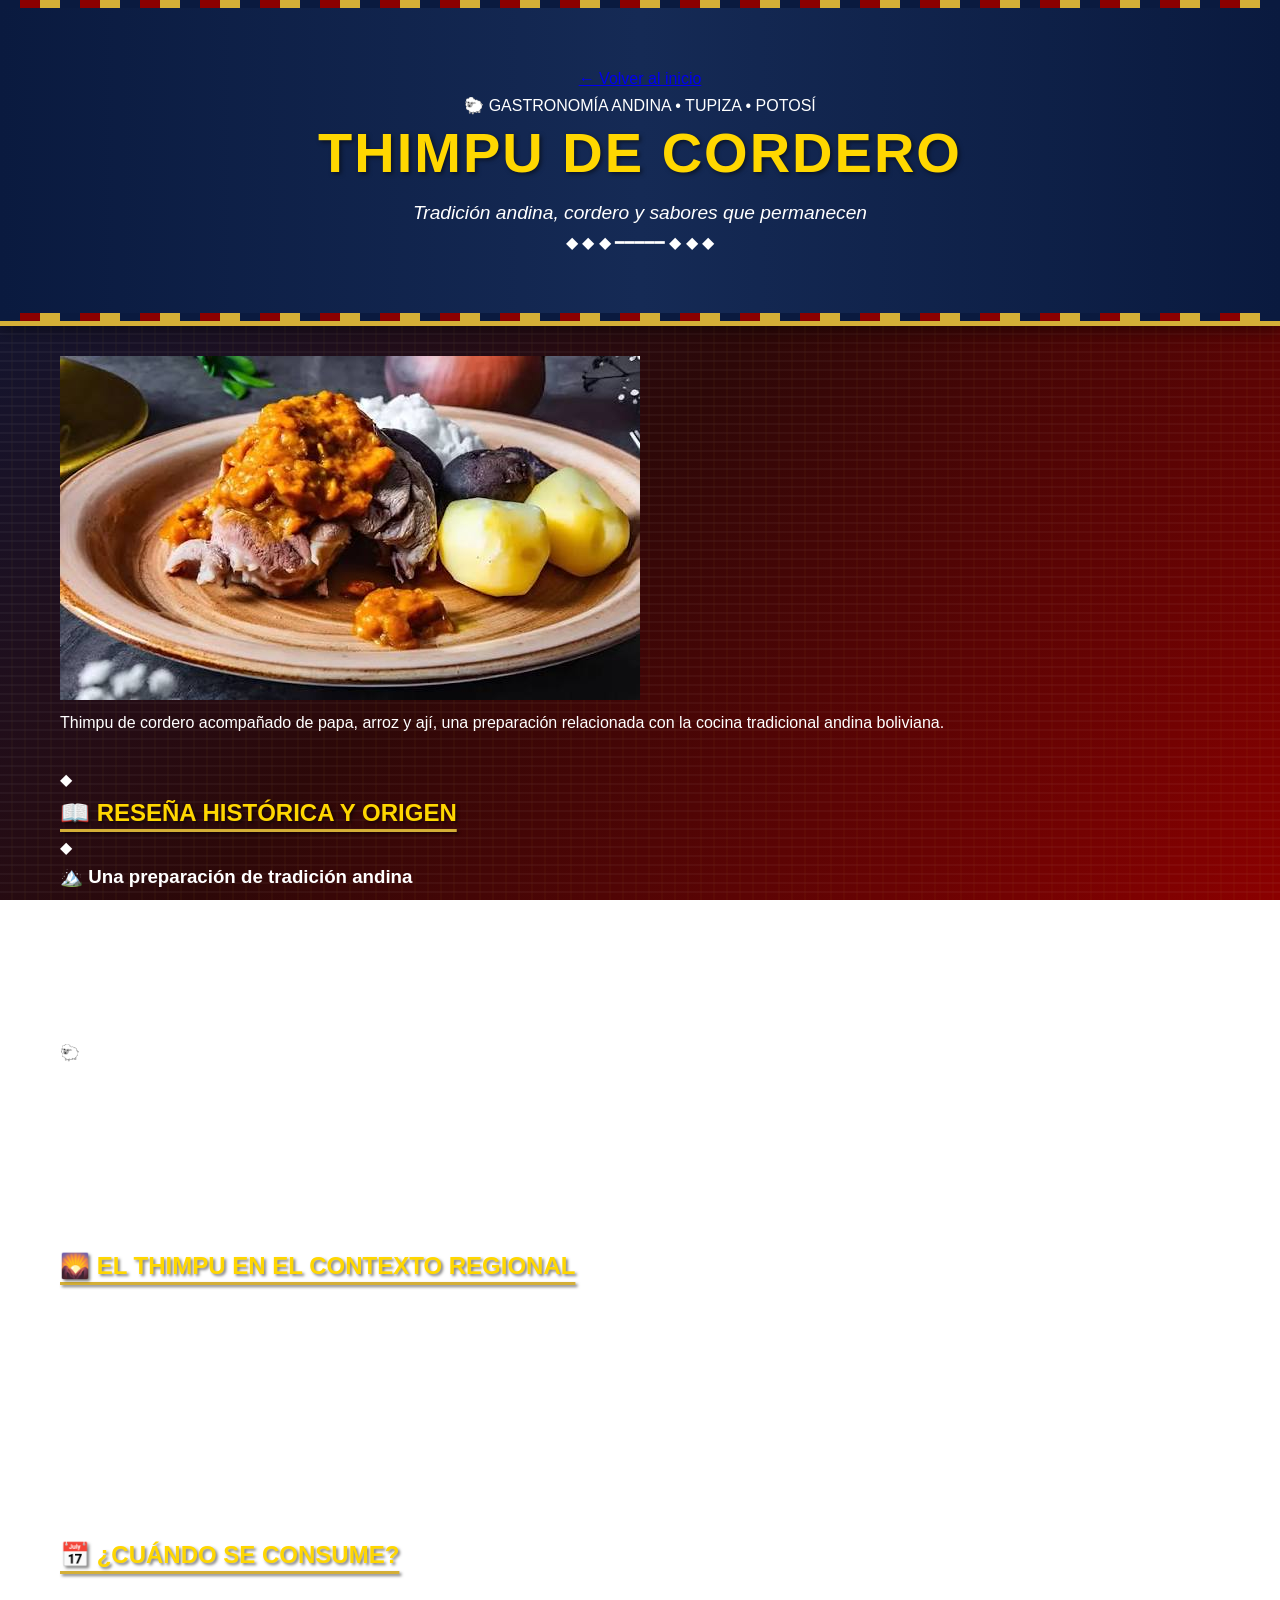
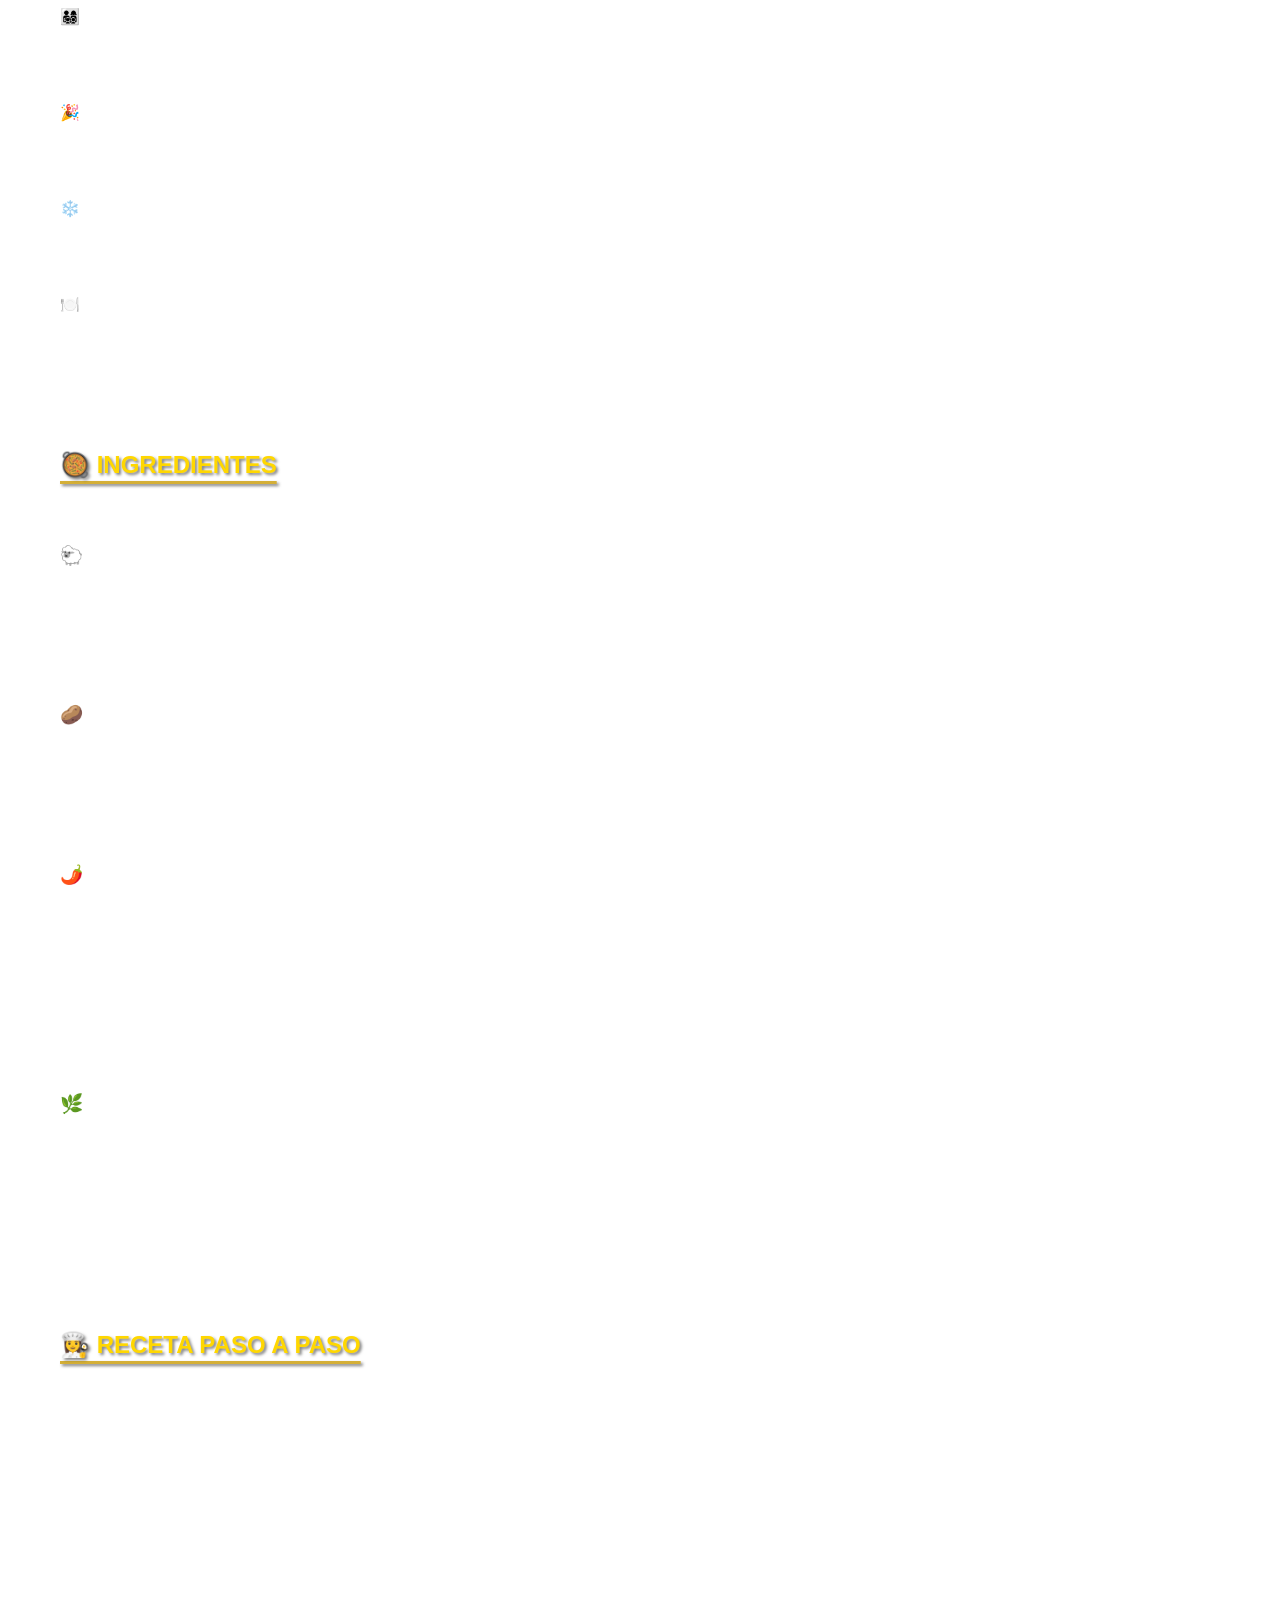
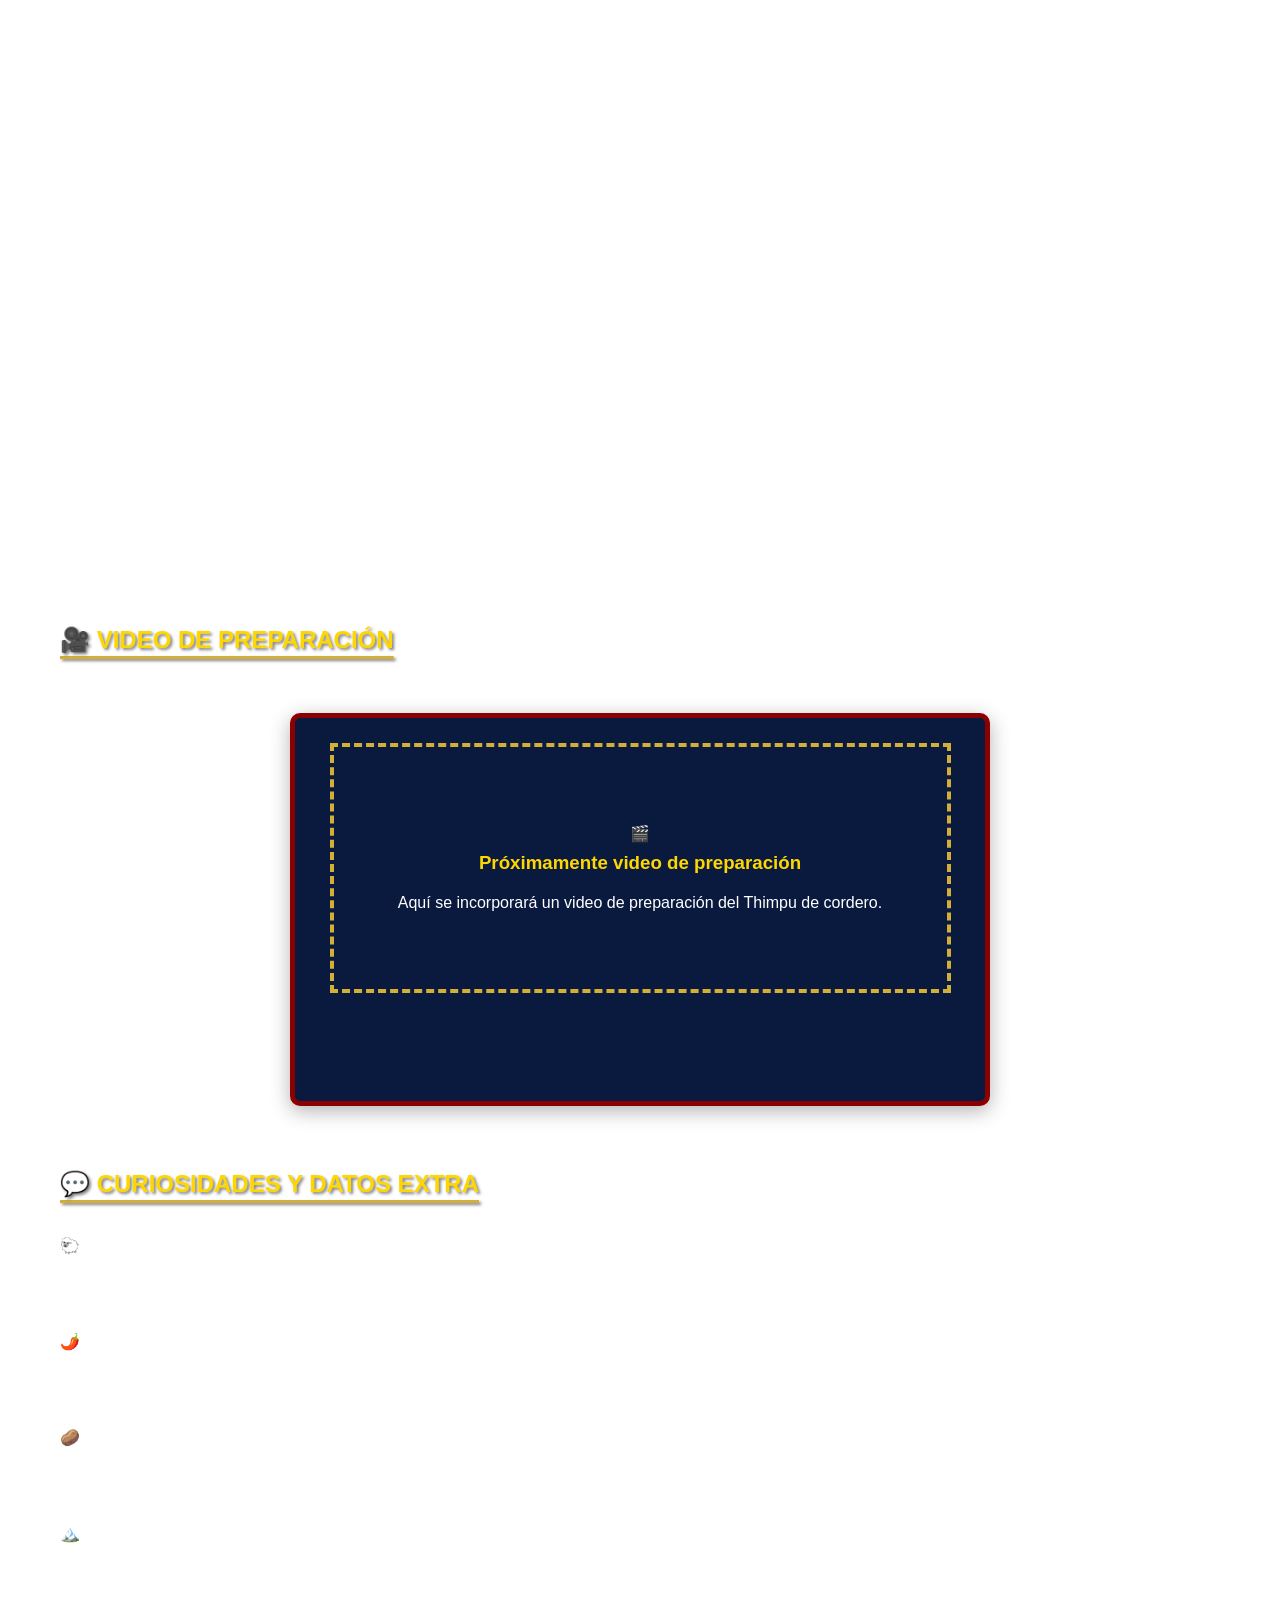
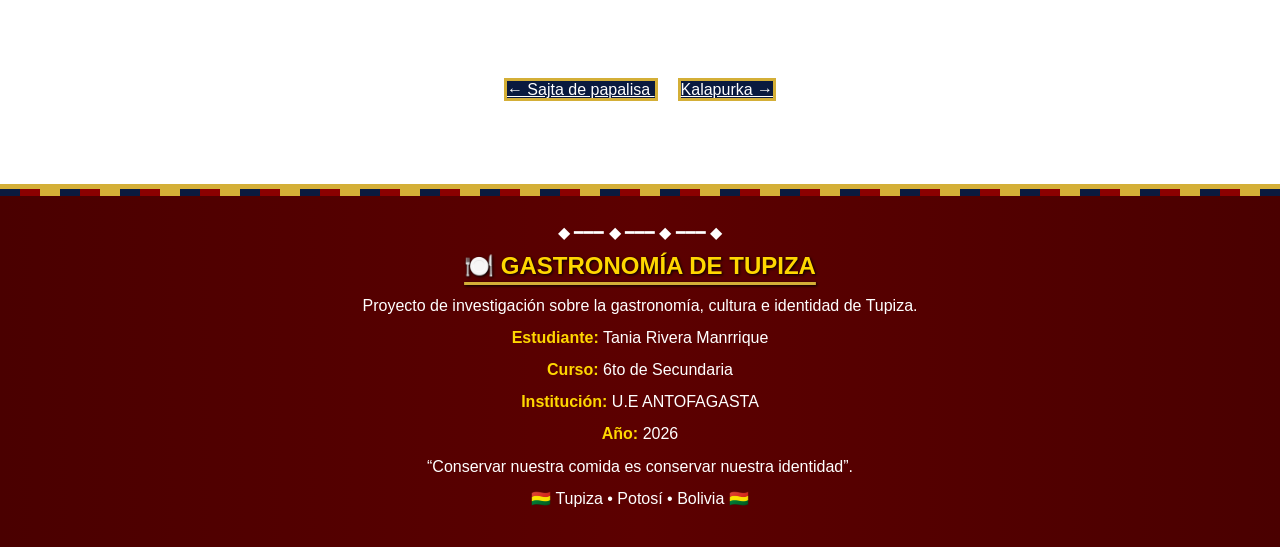
<file: thimpu_cordero.html>
<!DOCTYPE html>
<html lang="es">
<head>
    <meta charset="UTF-8">
    <meta name="viewport" content="width=device-width, initial-scale=1.0">

    <meta name="description"
        content="Historia, tradición, ingredientes, preparación y curiosidades del Thimpu de cordero, plato tradicional de la gastronomía boliviana.">

    <title>Thimpu de Cordero | Gastronomía de Tupiza</title>

    <link rel="stylesheet" href="estilos.css">
</head>

<body>

    <!-- =====================================================
         ENCABEZADO
    ====================================================== -->

    <header class="pagina-plato-header">

        <div class="hero-decoracion superior"></div>

        <div class="contenedor">

            <a href="index.html" class="volver-inicio">
                ← Volver al inicio
            </a>

            <p class="etiqueta-cultural">
                🐑 GASTRONOMÍA ANDINA • TUPIZA • POTOSÍ
            </p>

            <h1>THIMPU DE CORDERO</h1>

            <p class="subtitulo">
                Tradición andina, cordero y sabores que permanecen
            </p>

            <div class="adorno-tejido">
                ◆ ◆ ◆ ━━━━━ ◆ ◆ ◆
            </div>

        </div>

        <div class="hero-decoracion inferior"></div>

    </header>


    <main>

        <!-- =================================================
             IMAGEN PRINCIPAL
        ================================================== -->

        <section class="seccion plato-presentacion">

            <div class="contenedor">

                <div class="imagen-plato-principal">

                    <!--
                        Coloca tu imagen en:

                        imagenes/thimpu_cordero.jpg
                    -->

                    <img
                        src="imagenes/thimpu_cordero.jpg"
                        alt="Thimpu de cordero tradicional"
                    >

                </div>

                <p class="epigrafe">
                    Thimpu de cordero acompañado de papa, arroz y ají,
                    una preparación relacionada con la cocina tradicional
                    andina boliviana.
                </p>

            </div>

        </section>


        <!-- =================================================
             HISTORIA Y ORIGEN
        ================================================== -->

        <section class="seccion informacion-plato">

            <div class="contenedor">

                <div class="titulo-seccion">

                    <span>◆</span>

                    <h2>📖 RESEÑA HISTÓRICA Y ORIGEN</h2>

                    <span>◆</span>

                </div>


                <div class="contenido-dos-columnas">

                    <article class="caja-informacion">

                        <h3>🏔️ Una preparación de tradición andina</h3>

                        <p>
                            El <strong>thimpu</strong> es una preparación
                            tradicional de la gastronomía boliviana,
                            especialmente relacionada con la cocina de las
                            regiones andinas.
                        </p>

                        <p>
                            Su característica principal es la utilización de
                            una carne cocida, tradicionalmente de cordero,
                            acompañada por productos como papa, arroz y una
                            preparación de ají.
                        </p>

                        <p>
                            La combinación de estos alimentos permite obtener
                            una comida abundante que reúne productos de origen
                            andino y elementos incorporados a la cocina
                            boliviana a través de diferentes procesos
                            históricos y culturales.
                        </p>

                    </article>


                    <article class="caja-informacion destacada">

                        <div class="icono-grande">
                            🐑
                        </div>

                        <h3>¿Qué caracteriza al thimpu?</h3>

                        <p>
                            El plato se distingue por la carne de cordero
                            cocida y servida junto con acompañamientos como
                            papa, arroz y ají.
                        </p>

                        <div class="dato-cultural">

                            <strong>Dato gastronómico</strong>

                            <p>
                                La preparación puede presentar diferencias
                                según la región y la familia que la prepare,
                                especialmente en el tipo de ají y los
                                acompañamientos utilizados.
                            </p>

                        </div>

                    </article>

                </div>

            </div>

        </section>


        <!-- =================================================
             RELACIÓN CON TUPIZA
        ================================================== -->

        <section class="seccion relacion-tupiza">

            <div class="contenedor">

                <div class="caja-historia">

                    <span class="mini-titulo">
                        SABORES DEL SUR BOLIVIANO
                    </span>

                    <h2>🌄 EL THIMPU EN EL CONTEXTO REGIONAL</h2>

                    <p>
                        La cocina de Tupiza forma parte de la diversidad
                        gastronómica del departamento de Potosí y del sur de
                        Bolivia. La región posee vínculos históricos con
                        comunidades andinas, zonas agrícolas, actividades
                        comerciales y diferentes rutas que conectaron a sus
                        poblaciones.
                    </p>

                    <p>
                        En este contexto, las preparaciones con carne de
                        cordero pueden formar parte de comidas familiares y
                        tradicionales. El thimpu representa una combinación
                        de carne, tubérculos, cereales y ají que permite
                        disfrutar de una comida completa y abundante.
                    </p>

                    <p>
                        Su presencia en la gastronomía regional también
                        demuestra la importancia de la crianza de animales y
                        del aprovechamiento de productos agrícolas en la
                        alimentación tradicional.
                    </p>

                    <div class="frase-cultura">
                        “Una receta tradicional no solo alimenta: también
                        conserva las costumbres de quienes la prepararon.”
                    </div>

                </div>

            </div>

        </section>


        <!-- =================================================
             CUÁNDO SE CONSUME
        ================================================== -->

        <section class="seccion cuando-consume">

            <div class="contenedor">

                <div class="titulo-seccion claro">

                    <span>◆</span>

                    <h2>📅 ¿CUÁNDO SE CONSUME?</h2>

                    <span>◆</span>

                </div>


                <div class="momentos-grid">


                    <article class="momento-card">

                        <span>👨‍👩‍👧‍👦</span>

                        <h3>Reuniones familiares</h3>

                        <p>
                            Puede prepararse durante almuerzos familiares y
                            encuentros donde se comparten platos
                            tradicionales.
                        </p>

                    </article>


                    <article class="momento-card">

                        <span>🎉</span>

                        <h3>Fiestas y celebraciones</h3>

                        <p>
                            Las preparaciones con cordero suelen estar
                            relacionadas con comidas especiales y celebraciones
                            familiares o comunitarias.
                        </p>

                    </article>


                    <article class="momento-card">

                        <span>❄️</span>

                        <h3>Días fríos</h3>

                        <p>
                            Al tratarse de una comida caliente y abundante,
                            resulta apropiada para las jornadas de clima
                            fresco o frío.
                        </p>

                    </article>


                    <article class="momento-card">

                        <span>🍽️</span>

                        <h3>Almuerzo tradicional</h3>

                        <p>
                            Por sus diferentes componentes, normalmente se
                            sirve como un plato fuerte durante el almuerzo.
                        </p>

                    </article>

                </div>

            </div>

        </section>


        <!-- =================================================
             INGREDIENTES
        ================================================== -->

        <section class="seccion ingredientes">

            <div class="contenedor">

                <div class="titulo-seccion">

                    <span>◆</span>

                    <h2>🥘 INGREDIENTES</h2>

                    <span>◆</span>

                </div>

                <p class="descripcion-seccion">
                    Cantidades aproximadas para preparar thimpu de cordero
                    para 6 personas.
                </p>


                <div class="ingredientes-grid">


                    <div class="lista-ingredientes">

                        <h3>🐑 Carne</h3>

                        <ul>
                            <li>1,5 kg de carne de cordero</li>
                            <li>Agua suficiente para la cocción</li>
                            <li>Sal al gusto</li>
                        </ul>

                    </div>


                    <div class="lista-ingredientes">

                        <h3>🥔 Acompañamiento</h3>

                        <ul>
                            <li>1 kg de papa</li>
                            <li>2 tazas de arroz</li>
                            <li>1 taza de chuño, opcional</li>
                        </ul>

                    </div>


                    <div class="lista-ingredientes">

                        <h3>🌶️ Salsa de ají</h3>

                        <ul>
                            <li>5 cucharadas de ají colorado molido</li>
                            <li>2 cebollas medianas</li>
                            <li>2 dientes de ajo</li>
                            <li>1 cucharadita de comino</li>
                            <li>1 cucharadita de pimienta</li>
                        </ul>

                    </div>


                    <div class="lista-ingredientes">

                        <h3>🌿 Condimentos</h3>

                        <ul>
                            <li>Sal al gusto</li>
                            <li>Orégano al gusto</li>
                            <li>Perejil o cilantro</li>
                            <li>2 cucharadas de aceite</li>
                        </ul>

                    </div>

                </div>

            </div>

        </section>


        <!-- =================================================
             RECETA
        ================================================== -->

        <section class="seccion receta">

            <div class="contenedor">

                <div class="titulo-seccion">

                    <span>◆</span>

                    <h2>👩‍🍳 RECETA PASO A PASO</h2>

                    <span>◆</span>

                </div>


                <div class="pasos-receta">


                    <article class="paso">

                        <div class="numero-paso">
                            01
                        </div>

                        <div>

                            <h3>Preparar el cordero</h3>

                            <p>
                                Lava la carne y córtala en porciones. Colócala
                                en una olla con suficiente agua y agrega sal.
                            </p>

                        </div>

                    </article>


                    <article class="paso">

                        <div class="numero-paso">
                            02
                        </div>

                        <div>

                            <h3>Cocinar la carne</h3>

                            <p>
                                Cocina el cordero a fuego medio hasta que esté
                                completamente cocido y tierno. Retira
                                cuidadosamente la espuma que pueda formarse
                                en la superficie del caldo.
                            </p>

                        </div>

                    </article>


                    <article class="paso">

                        <div class="numero-paso">
                            03
                        </div>

                        <div>

                            <h3>Preparar las papas</h3>

                            <p>
                                Lava y pela las papas. Cocínalas por separado
                                o en el mismo caldo hasta que estén suaves,
                                evitando que se deshagan.
                            </p>

                        </div>

                    </article>


                    <article class="paso">

                        <div class="numero-paso">
                            04
                        </div>

                        <div>

                            <h3>Preparar el arroz</h3>

                            <p>
                                Lava el arroz y cocínalo con agua y una pequeña
                                cantidad de sal hasta que quede suave y
                                separado.
                            </p>

                        </div>

                    </article>


                    <article class="paso">

                        <div class="numero-paso">
                            05
                        </div>

                        <div>

                            <h3>Preparar el ahogado</h3>

                            <p>
                                Pica la cebolla y el ajo. Sofríelos con aceite
                                hasta que la cebolla quede transparente.
                            </p>

                        </div>

                    </article>


                    <article class="paso">

                        <div class="numero-paso">
                            06
                        </div>

                        <div>

                            <h3>Agregar el ají</h3>

                            <p>
                                Incorpora el ají colorado molido, comino,
                                pimienta y orégano. Cocina lentamente hasta
                                obtener una salsa espesa y aromática.
                            </p>

                        </div>

                    </article>


                    <article class="paso">

                        <div class="numero-paso">
                            07
                        </div>

                        <div>

                            <h3>Preparar los acompañamientos</h3>

                            <p>
                                Si se utiliza chuño, cocínalo previamente.
                                Organiza las papas, el arroz y los demás
                                acompañamientos para servirlos junto con la
                                carne.
                            </p>

                        </div>

                    </article>


                    <article class="paso">

                        <div class="numero-paso">
                            08
                        </div>

                        <div>

                            <h3>Servir</h3>

                            <p>
                                Coloca una porción de cordero en el plato,
                                acompaña con papa y arroz y agrega la salsa de
                                ají. Sirve caliente.
                            </p>

                        </div>

                    </article>

                </div>

            </div>

        </section>


        <!-- =================================================
             VIDEO
        ================================================== -->

        <section class="seccion video">

            <div class="contenedor">

                <div class="titulo-seccion claro">

                    <span>◆</span>

                    <h2>🎥 VIDEO DE PREPARACIÓN</h2>

                    <span>◆</span>

                </div>


                <div class="video-contenedor">

                    <!--
                        No se coloca un video inventado.
                        Cuando se seleccione un video adecuado de YouTube,
                        se puede insertar aquí.

                        Ejemplo:

                        <iframe
                            src="https://www.youtube.com/embed/ID_DEL_VIDEO"
                            title="Preparación del Thimpu de cordero"
                            allowfullscreen>
                        </iframe>
                    -->

                    <div class="video-proximamente">

                        <span>🎬</span>

                        <h3>Próximamente video de preparación</h3>

                        <p>
                            Aquí se incorporará un video de preparación del
                            Thimpu de cordero.
                        </p>

                    </div>

                </div>

            </div>

        </section>


        <!-- =================================================
             CURIOSIDADES
        ================================================== -->

        <section class="seccion curiosidades">

            <div class="contenedor">

                <div class="titulo-seccion">

                    <span>◆</span>

                    <h2>💬 CURIOSIDADES Y DATOS EXTRA</h2>

                    <span>◆</span>

                </div>


                <div class="curiosidades-grid">


                    <article class="curiosidad">

                        <span>🐑</span>

                        <h3>El cordero es protagonista</h3>

                        <p>
                            La carne de cordero es el elemento principal de
                            esta preparación y aporta un sabor característico
                            al plato.
                        </p>

                    </article>


                    <article class="curiosidad">

                        <span>🌶️</span>

                        <h3>El ají aporta identidad</h3>

                        <p>
                            El ají colorado es fundamental para aportar color,
                            aroma y sabor a la preparación.
                        </p>

                    </article>


                    <article class="curiosidad">

                        <span>🥔</span>

                        <h3>La papa es un acompañamiento tradicional</h3>

                        <p>
                            La papa, uno de los alimentos más importantes de
                            los Andes, acompaña frecuentemente este tipo de
                            preparaciones.
                        </p>

                    </article>


                    <article class="curiosidad">

                        <span>🏔️</span>

                        <h3>Una comida de tradición andina</h3>

                        <p>
                            El plato reúne varios productos que forman parte
                            de la alimentación tradicional de las regiones
                            andinas de Bolivia.
                        </p>

                    </article>

                </div>

            </div>

        </section>


        <!-- =================================================
             NAVEGACIÓN
        ================================================== -->

        <section class="seccion navegacion-platos">

            <div class="contenedor">

                <div class="navegacion-botones">

                    <a
                        href="sajta_papalisa.html"
                        class="boton-navegacion anterior"
                    >
                        ← Sajta de papalisa
                    </a>

                    <a
                        href="kalapurka.html"
                        class="boton-navegacion siguiente"
                    >
                        Kalapurka →
                    </a>

                </div>

            </div>

        </section>

    </main>


    <!-- =====================================================
         PIE DE PÁGINA
    ====================================================== -->

    <footer class="footer">

        <div class="footer-decoracion">
            ◆ ━━━ ◆ ━━━ ◆ ━━━ ◆
        </div>

        <div class="footer-contenido">

            <h2>
                🍽️ GASTRONOMÍA DE TUPIZA
            </h2>

            <p>
                Proyecto de investigación sobre la gastronomía,
                cultura e identidad de Tupiza.
            </p>

            <div class="datos-estudiante">

                <p>
                    <strong>Estudiante:</strong>
                    Tania Rivera Manrrique
                </p>

                <p>
                    <strong>Curso:</strong>
                    6to de Secundaria
                </p>

                <p>
                    <strong>Institución:</strong>
                    U.E ANTOFAGASTA
                </p>

                <p>
                    <strong>Año:</strong>
                    2026
                </p>

            </div>

            <div class="footer-frase">
                “Conservar nuestra comida es conservar nuestra identidad”.
            </div>

            <p class="copyright">
                🇧🇴 Tupiza • Potosí • Bolivia 🇧🇴
            </p>

        </div>

    </footer>

</body>
</html>
</file>
<file: estilos.css>
/* =========================================================
   GASTRONOMÍA DE TUPIZA - POTOSÍ
   ESTILOS.CSS
   Diseño cultural estudiantil
   HTML + CSS / SIN JAVASCRIPT
========================================================= */


/* =========================================================
   1. VARIABLES
========================================================= */

:root {
    --azul: #0A1A3F;
    --azul-boton: #0A2342;
    --azul-claro: #152A55;

    --rojo: #8B0000;
    --rojo-tupiza: #B22222;
    --rojo-hover: #700000;

    --rojo-footer: #5C0000;

    --dorado: #D4AF37;
    --dorado-brillante: #FFD700;

    --crema: #F8F2E4;
    --crema-imagen: #E8DCC8;

    --texto-claro: #FFFFFF;
    --texto-oscuro: #1A1A1A;

    --sombra: 0 8px 20px rgba(0, 0, 0, 0.30);
    --sombra-fuerte: 0 12px 30px rgba(0, 0, 0, 0.40);
}


/* =========================================================
   2. RESET GENERAL
========================================================= */

* {
    margin: 0;
    padding: 0;
    box-sizing: border-box;

    font-family: 'Segoe UI', Arial, sans-serif;
}

html {
    scroll-behavior: smooth;
}

body {
    min-height: 100vh;

    background:
        linear-gradient(
            135deg,
            #0A1A3F 0%,
            #2C0808 50%,
            #8B0000 100%
        );

    background-attachment: fixed;

    color: #FFFFFF;

    line-height: 1.7;
}


/* =========================================================
   3. TEXTURA ANDINA DEL FONDO
========================================================= */

body::before {
    content: "";

    position: fixed;

    inset: 0;

    z-index: -1;

    pointer-events: none;

    opacity: 0.08;

    background:
        repeating-linear-gradient(
            0deg,
            transparent 0px,
            transparent 7px,
            #FFFFFF 8px,
            transparent 9px
        ),
        repeating-linear-gradient(
            90deg,
            transparent 0px,
            transparent 11px,
            #D4AF37 12px,
            transparent 13px
        );

    animation: tejido 18s linear infinite;
}

@keyframes tejido {
    from {
        background-position: 0 0;
    }

    to {
        background-position: 80px 60px;
    }
}


/* =========================================================
   4. CONTENEDOR PRINCIPAL
========================================================= */

.contenedor {
    max-width: 1200px;

    margin: 30px auto;

    padding: 0 20px;
}


/* =========================================================
   5. ENCABEZADO
========================================================= */

header {
    position: relative;

    overflow: hidden;

    padding: 35px 20px;

    text-align: center;

    background:
        linear-gradient(
            90deg,
            #0A1A3F,
            #152A55,
            #0A1A3F
        );

    color: #FFFFFF;

    border-bottom: 5px solid #D4AF37;

    box-shadow:
        0 4px 15px rgba(0, 0, 0, 0.4);

    animation: aparecerHeader 0.8s ease-out;
}


/* ---------------------------------------------------------
   Decoración superior e inferior
--------------------------------------------------------- */

header::before,
header::after {
    content: "";

    position: absolute;

    left: 0;
    right: 0;

    height: 8px;

    background:
        repeating-linear-gradient(
            90deg,

            #0A1A3F 0px,
            #0A1A3F 20px,

            #8B0000 20px,
            #8B0000 40px,

            #D4AF37 40px,
            #D4AF37 60px
        );

    animation: moverBorde 8s linear infinite;
}

header::before {
    top: 0;
}

header::after {
    bottom: 0;
}

@keyframes moverBorde {
    from {
        background-position: 0 0;
    }

    to {
        background-position: 120px 0;
    }
}


/* =========================================================
   6. TÍTULOS
========================================================= */

h1 {
    color: #FFD700;

    font-size:
        clamp(
            2rem,
            5vw,
            3.5rem
        );

    line-height: 1.2;

    text-shadow:
        2px 2px 4px rgba(0,0,0,0.5);

    margin-bottom: 10px;

    letter-spacing: 2px;

    animation:
        brillo 2s ease-in-out infinite alternate;
}

@keyframes brillo {

    from {
        text-shadow:
            2px 2px 4px rgba(0,0,0,0.5),
            0 0 10px #D4AF37;
    }

    to {
        text-shadow:
            2px 2px 4px rgba(0,0,0,0.5),
            0 0 20px #FFD700;
    }
}


h2 {
    color: #FFD700;

    text-shadow:
        2px 2px 3px rgba(0,0,0,0.5);

    text-decoration:
        underline;

    text-decoration-color:
        #D4AF37;

    text-decoration-thickness: 3px;

    text-underline-offset: 8px;
}


h3 {
    margin-bottom: 10px;
}


/* =========================================================
   7. SUBTÍTULO
========================================================= */

.subtitulo {
    color: #FFFFFF;

    font-size: 1.2rem;

    font-style: italic;
}


/* =========================================================
   8. TARJETAS
========================================================= */

.tarjeta {
    position: relative;

    overflow: hidden;

    background: #F8F2E4;

    color: #1A1A1A;

    border-radius: 12px;

    padding: 25px;

    margin-bottom: 30px;

    border: 4px solid transparent;

    border-image:
        repeating-linear-gradient(
            45deg,

            #0A1A3F,
            #0A1A3F 10px,

            #8B0000,
            #8B0000 20px,

            #D4AF37,
            #D4AF37 30px
        ) 1;

    box-shadow:
        0 8px 20px rgba(0,0,0,0.3);

    transition:
        transform 0.4s ease,
        box-shadow 0.4s ease;
}


/* Decoración tipo tejido */

.tarjeta::before {
    content: "";

    position: absolute;

    top: 0;
    left: 0;

    width: 100%;
    height: 7px;

    background:
        repeating-linear-gradient(
            90deg,

            #0A1A3F 0px,
            #0A1A3F 18px,

            #8B0000 18px,
            #8B0000 36px,

            #D4AF37 36px,
            #D4AF37 54px
        );
}


.tarjeta::after {
    content: "◆";

    position: absolute;

    right: 12px;
    bottom: 7px;

    color: #D4AF37;

    font-size: 18px;
}


.tarjeta:hover {
    transform: translateY(-8px);

    box-shadow:
        0 12px 30px rgba(0,0,0,0.4);

    border-image:
        repeating-linear-gradient(
            -45deg,

            #0A1A3F,
            #0A1A3F 10px,

            #8B0000,
            #8B0000 20px,

            #D4AF37,
            #D4AF37 30px
        ) 1;
}


/* =========================================================
   9. TEXTO DE TARJETAS
========================================================= */

.tarjeta p,
.tarjeta li {
    color: #1A1A1A;
}


.tarjeta h2 {
    color: #8B0000;

    font-size: 1.8rem;

    margin-bottom: 15px;

    padding-bottom: 10px;

    border-bottom:
        3px solid #D4AF37;

    text-shadow: none;
}


.tarjeta h3 {
    color: #0A1A3F;

    font-size: 1.4rem;

    margin: 20px 0 10px;
}


/* =========================================================
   10. ESPACIO PARA IMÁGENES
========================================================= */

.contenedor-imagen {

    width: 90%;

    min-width: 85%;

    max-width: 700px;

    height: 280px;

    margin: 25px auto;

    padding: 15px;

    background: #E8DCC8;

    border: 5px solid transparent;

    border-image:
        linear-gradient(
            90deg,
            #0A1A3F,
            #8B0000,
            #D4AF37
        ) 1;

    border-radius: 8px;

    display: flex;

    align-items: center;

    justify-content: center;

    position: relative;

    overflow: hidden;

    color: #5C4033;

    font-size: 1.2rem;

    text-align: center;

    transition:
        transform 0.3s ease,
        box-shadow 0.3s ease;
}


/* Texto de reserva */

.contenedor-imagen::before {
    content:
        "📸 Aquí va la imagen del plato";

    position: absolute;

    z-index: 1;

    color: #5C4033;

    font-weight: bold;
}


/* Cuando se coloque una imagen */

.contenedor-imagen img {

    max-width: 100%;

    height: auto;

    object-fit: cover;

    position: absolute;

    inset: 0;

    width: 100%;

    height: 100%;

    z-index: 2;
}


/* Ocultar texto cuando existe imagen */

.contenedor-imagen:has(img)::before {
    display: none;
}


.contenedor-imagen:hover {

    transform:
        scale(1.02);

    box-shadow:
        0 5px 15px rgba(0,0,0,0.2);
}


/* =========================================================
   11. BOTONES
========================================================= */

.boton {

    display: inline-block;

    padding: 14px 28px;

    background:
        linear-gradient(
            135deg,
            #0A2342,
            #152A55
        );

    color: #FFFFFF;

    text-decoration: none;

    font-size: 1.1rem;

    font-weight: bold;

    border:
        3px solid #D4AF37;

    border-radius: 8px;

    cursor: pointer;

    transition:
        all 0.3s ease;

    text-align: center;

    margin: 10px 5px;

    box-shadow:
        0 4px 10px rgba(0,0,0,0.3);
}


.boton:hover {

    background:
        linear-gradient(
            135deg,
            #700000,
            #8B0000
        );

    color: #FFFFFF;

    transform:
        translateY(-3px)
        scale(1.05);

    box-shadow:
        0 6px 20px
        rgba(212,175,55,0.4);

    border-color:
        #FFFFFF;
}


/* =========================================================
   12. BOTÓN MAPA
========================================================= */

.boton-mapa {

    background:
        linear-gradient(
            135deg,
            #8B0000,
            #B22222
        );

    color: #FFFFFF;

    border-color:
        #FFD700;

    font-size: 1.2rem;

    padding: 16px 32px;

    display: block;

    width: fit-content;

    margin: 30px auto;
}


.boton-mapa:hover {

    background:
        linear-gradient(
            135deg,
            #0A1A3F,
            #152A55
        );

    color: #FFFFFF;

    border-color:
        #FFD700;

    box-shadow:
        0 0 20px
        rgba(212,175,55,0.5);
}


/* =========================================================
   13. BOTONES DE NAVEGACIÓN
========================================================= */

.boton-navegacion {

    background:
        #0A1A3F;

    color:
        #FFFFFF;

    border:
        3px solid #D4AF37;

    margin:
        20px 10px;
}


.boton-navegacion:hover {

    background:
        #8B0000;

    color:
        #FFFFFF;
}


/* =========================================================
   14. LISTAS
========================================================= */

ul,
ol {

    margin:
        15px 0 15px 30px;
}


li {

    margin:
        8px 0;
}


.tarjeta ul li::marker {

    color:
        #8B0000;
}


.tarjeta ol li::marker {

    color:
        #8B0000;

    font-weight:
        bold;
}


/* =========================================================
   15. SEPARADORES
========================================================= */

hr {

    border:
        none;

    height:
        4px;

    background:
        linear-gradient(
            90deg,

            transparent,

            #0A1A3F,

            #8B0000,

            #D4AF37,

            #8B0000,

            #0A1A3F,

            transparent
        );

    margin:
        25px 0;
}


/* =========================================================
   16. DATO CURIOSO
========================================================= */

.dato-curioso {

    background:
        linear-gradient(
            135deg,
            #FFF8DC,
            #F5DEB3
        );

    color:
        #1A1A1A;

    border-left:
        5px solid #D4AF37;

    padding:
        15px;

    margin:
        20px 0;

    border-radius:
        0 8px 8px 0;

    box-shadow:
        0 3px 10px rgba(0,0,0,.12);
}


.dato-curioso strong {

    color:
        #8B0000;
}


/* =========================================================
   17. VIDEO
========================================================= */

.video-contenedor {

    position:
        relative;

    width:
        90%;

    max-width:
        700px;

    margin:
        25px auto;

    aspect-ratio:
        16 / 9;

    border:
        5px solid #8B0000;

    border-radius:
        10px;

    overflow:
        hidden;

    box-shadow:
        0 5px 20px rgba(0,0,0,0.3);

    background:
        #0A1A3F;
}


.video-contenedor iframe {

    position:
        absolute;

    top:
        0;

    left:
        0;

    width:
        100%;

    height:
        100%;

    border:
        none;
}


/* =========================================================
   18. MENSAJE VIDEO PRÓXIMAMENTE
========================================================= */

.video-proximamente {

    width:
        90%;

    max-width:
        700px;

    min-height:
        250px;

    margin:
        25px auto;

    display:
        flex;

    align-items:
        center;

    justify-content:
        center;

    flex-direction:
        column;

    text-align:
        center;

    background:
        #0A1A3F;

    color:
        #FFFFFF;

    border:
        4px dashed #D4AF37;

    padding:
        30px;
}


.video-proximamente h3 {

    color:
        #FFD700;
}


.video-proximamente p {

    color:
        #FFFFFF;
}


/* =========================================================
   19. SECCIONES OSCURAS
========================================================= */

.seccion-oscura {

    background:
        linear-gradient(
            135deg,
            #0A1A3F,
            #2C0808,
            #8B0000
        );

    color:
        #FFFFFF;

    padding:
        40px 0;
}


.seccion-oscura h2,
.seccion-oscura h3 {

    color:
        #FFD700;
}


.seccion-oscura p,
.seccion-oscura li {

    color:
        #FFFFFF;
}


/* =========================================================
   20. IDENTIDAD CULTURAL
========================================================= */

.identidad-cultural {

    padding:
        35px;

    background:
        rgba(10,26,63,.85);

    color:
        #FFFFFF;

    border:
        3px solid #D4AF37;

    box-shadow:
        0 8px 20px rgba(0,0,0,.3);

    margin:
        30px 0;
}


.identidad-cultural h2,
.identidad-cultural h3 {

    color:
        #FFD700;
}


.identidad-cultural p {

    color:
        #FFFFFF;
}


/* =========================================================
   21. BANDERA
========================================================= */

.bandera-tupiza {

    width:
        90%;

    max-width:
        600px;

    height:
        150px;

    display:
        flex;

    margin:
        25px auto;

    border:
        4px solid #D4AF37;

    box-shadow:
        0 5px 20px rgba(0,0,0,.35);
}


.bandera-azul {

    flex:
        1;

    background:
        #0A1A3F;
}


.bandera-rojo {

    flex:
        1;

    background:
        #8B0000;
}


/* =========================================================
   22. NAVEGACIÓN ENTRE PLATOS
========================================================= */

.navegacion-platos {

    display:
        flex;

    justify-content:
        space-between;

    align-items:
        center;

    gap:
        20px;

    margin:
        30px 0;
}


.navegacion-platos .boton {

    flex:
        1;

    max-width:
        350px;
}


/* =========================================================
   23. TARJETAS DE PLATOS DEL INDEX
========================================================= */

.galeria-platos {

    display:
        grid;

    grid-template-columns:
        repeat(3, 1fr);

    gap:
        25px;
}


.tarjeta-plato {

    position:
        relative;

    overflow:
        hidden;

    background:
        #F8F2E4;

    color:
        #1A1A1A;

    text-decoration:
        none;

    border:
        4px solid transparent;

    border-image:
        repeating-linear-gradient(
            45deg,
            #0A1A3F,
            #0A1A3F 10px,
            #8B0000 10px,
            #8B0000 20px,
            #D4AF37 20px,
            #D4AF37 30px
        ) 1;

    box-shadow:
        0 8px 20px rgba(0,0,0,.3);

    transition:
        all .4s ease;
}


.tarjeta-plato:hover {

    transform:
        translateY(-8px);

    box-shadow:
        0 12px 30px rgba(0,0,0,.4);
}


.tarjeta-plato img {

    width:
        100%;

    height:
        220px;

    object-fit:
        cover;

    display:
        block;
}


.tarjeta-plato .contenedor-imagen {

    width:
        100%;

    min-width:
        0;

    height:
        220px;

    margin:
        0;

    border:
        none;

    border-bottom:
        4px solid #D4AF37;
}


.tarjeta-plato h3 {

    color:
        #8B0000;

    padding:
        18px 20px 5px;

    font-size:
        1.3rem;
}


.tarjeta-plato p {

    color:
        #1A1A1A;

    padding:
        0 20px 20px;
}


/* =========================================================
   24. FRASE DESTACADA
========================================================= */

.frase-destacada {

    background:
        #0A1A3F;

    color:
        #FFFFFF;

    border:
        3px solid #D4AF37;

    padding:
        30px;

    margin:
        30px 0;

    text-align:
        center;

    font-size:
        1.3rem;

    font-style:
        italic;

    box-shadow:
        0 8px 20px rgba(0,0,0,.3);
}


.frase-destacada strong {

    color:
        #FFD700;
}


/* =========================================================
   25. FOOTER
========================================================= */

footer {

    position:
        relative;

    background:
        linear-gradient(
            90deg,
            #4A0000,
            #5C0000,
            #4A0000
        );

    color:
        #FFFFFF;

    text-align:
        center;

    padding:
        30px 20px;

    margin-top:
        50px;

    border-top:
        5px solid #D4AF37;

    overflow:
        hidden;
}


footer::before {

    content:
        "";

    position:
        absolute;

    top:
        0;

    left:
        0;

    width:
        100%;

    height:
        7px;

    background:
        repeating-linear-gradient(
            90deg,

            #0A1A3F 0 20px,

            #8B0000 20px 40px,

            #D4AF37 40px 60px
        );
}


footer p {

    color:
        #FFFFFF;

    margin:
        5px 0;
}


footer h2,
footer h3 {

    color:
        #FFD700;

    text-shadow:
        1px 1px 3px #000;
}


footer strong {

    color:
        #FFD700;
}


/* =========================================================
   26. SEPARADOR CULTURAL
========================================================= */

.separador-cultural {

    height:
        12px;

    width:
        90%;

    margin:
        30px auto;

    background:
        repeating-linear-gradient(
            90deg,

            #0A1A3F 0 18px,

            #8B0000 18px 36px,

            #D4AF37 36px 54px
        );

    border-top:
        2px solid #D4AF37;

    border-bottom:
        2px solid #D4AF37;
}


/* =========================================================
   27. ANIMACIÓN DE ENTRADA
========================================================= */

@keyframes aparecer {

    from {

        opacity:
            0;

        transform:
            translateY(30px);
    }

    to {

        opacity:
            1;

        transform:
            translateY(0);
    }
}


.tarjeta,
.contenedor-imagen,
.boton {

    animation:
        aparecer .8s ease-out forwards;
}


/* =========================================================
   28. ANIMACIÓN ESCALONADA
========================================================= */

.tarjeta:nth-child(2) {
    animation-delay:
        .1s;
}


.tarjeta:nth-child(3) {
    animation-delay:
        .2s;
}


.tarjeta:nth-child(4) {
    animation-delay:
        .3s;
}


.tarjeta:nth-child(5) {
    animation-delay:
        .4s;
}


/* =========================================================
   29. ENLACES
========================================================= */

a {
    transition:
        all .3s ease;
}


a:focus {

    outline:
        3px solid #FFD700;

    outline-offset:
        3px;
}


/* =========================================================
   30. SELECCIÓN DE TEXTO
========================================================= */

::selection {

    background:
        #8B0000;

    color:
        #FFFFFF;
}


/* =========================================================
   31. TABLET
========================================================= */

@media (max-width: 900px) {

    .galeria-platos {

        grid-template-columns:
            repeat(2, 1fr);
    }

    .contenedor {

        padding:
            0 15px;
    }
}


/* =========================================================
   32. CELULARES
========================================================= */

@media (max-width: 768px) {

    h1 {
        font-size:
            2rem;
    }


    .tarjeta {

        padding:
            15px;
    }


    .contenedor-imagen {

        height:
            200px;

        width:
            95%;

        min-width:
            85%;
    }


    .boton {

        padding:
            12px 20px;

        font-size:
            1rem;

        display:
            block;

        width:
            90%;

        margin:
            10px auto;
    }


    .video-contenedor {

        width:
            98%;
    }


    .galeria-platos {

        grid-template-columns:
            1fr;
    }


    .navegacion-platos {

        flex-direction:
            column;
    }


    .navegacion-platos .boton {

        width:
            100%;

        max-width:
            none;
    }


    .identidad-cultural {

        padding:
            25px 18px;
    }


    .bandera-tupiza {

        height:
            100px;
    }
}


/* =========================================================
   33. CELULARES PEQUEÑOS
========================================================= */

@media (max-width: 480px) {

    h1 {

        font-size:
            1.5rem;

        letter-spacing:
            1px;
    }


    .subtitulo {

        font-size:
            .95rem;
    }


    .contenedor-imagen {

        height:
            160px;

        font-size:
            .95rem;
    }


    .tarjeta h2 {

        font-size:
            1.4rem;
    }


    .tarjeta h3 {

        font-size:
            1.15rem;
    }


    .boton {

        font-size:
            .95rem;

        padding:
            11px 16px;
    }


    .frase-destacada {

        font-size:
            1rem;

        padding:
            20px;
    }


    footer {

        padding:
            25px 15px;
    }
}


/* =========================================================
   34. DISPOSITIVOS CON REDUCCIÓN DE MOVIMIENTO
========================================================= */

@media (prefers-reduced-motion: reduce) {

    *,
    *::before,
    *::after {

        animation:
            none !important;

        transition:
            none !important;

        scroll-behavior:
            auto !important;
    }
}


/* =========================================================
   FIN DEL ARCHIVO
========================================================= */
</file>
